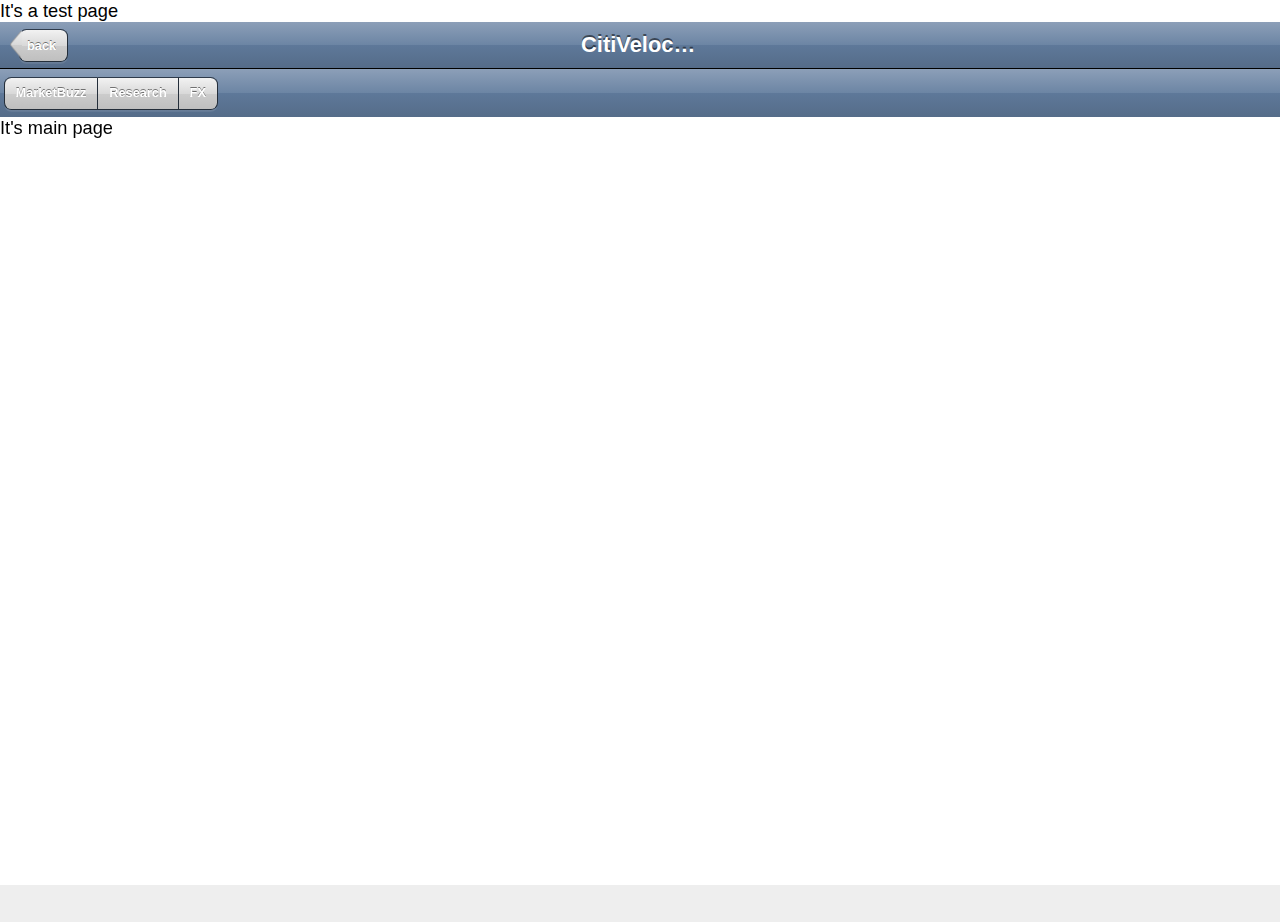
<file: index.html>
<!doctype html>
<html manifest='manifest.public/appcache'>
    <head>
        <meta charset='utf-8'/>
        <title>Mobile POC</title>
        <link rel='stylesheet' media='all' href=''/>
        <meta name='viewport' content='width=device-width, initial-scale=1'/>
        <link href="public/app/libs/sencha-touch-2-b2/resources/css/sencha-touch.css" rel="stylesheet" type="text/css" />
        <link href="public/app/libs/sencha-touch-2-b2/resources/css/android.css" rel="stylesheet" type="text/css" />
        <link href="public/app/libs/sencha-touch-2-b2/resources/css/apple.css" rel="stylesheet" type="text/css" />
        <script src="public/app/libs/sencha-touch-2-b2/sencha-touch-all.js"></script>

        <script src="cv/app.js"></script>
        <script src="cv/profile/phone.js"></script>
        <script src="cv/profile/tablet.js"></script>
        <script src="cv/model/main.js"></script>
        <script src="cv/controller/phone/main.js"></script>
        <script src="cv/controller/phone/page.js"></script>
        <script src="cv/controller/tablet/main.js"></script>
        <script src="cv/controller/tablet/page.js"></script>
        <script src="cv/view/portal.js"></script>
        <script src="cv/view/phone/main.js"></script>
        <script src="cv/view/phone/navigation.js"></script>
        <script src="cv/view/phone/page.js"></script>
        <script src="cv/view/tablet/main.js"></script>
        <script src="cv/view/tablet/navigation.js"></script>
        <script src="cv/view/tablet/page.js"></script>
        <script src="cv/view/tablet/marketBuzz.js"></script>
        <script src="cv/view/tablet/research.js"></script>
    </head>
    <body>
     <p>It's a test page</p>
    </body>
</html>
</file>
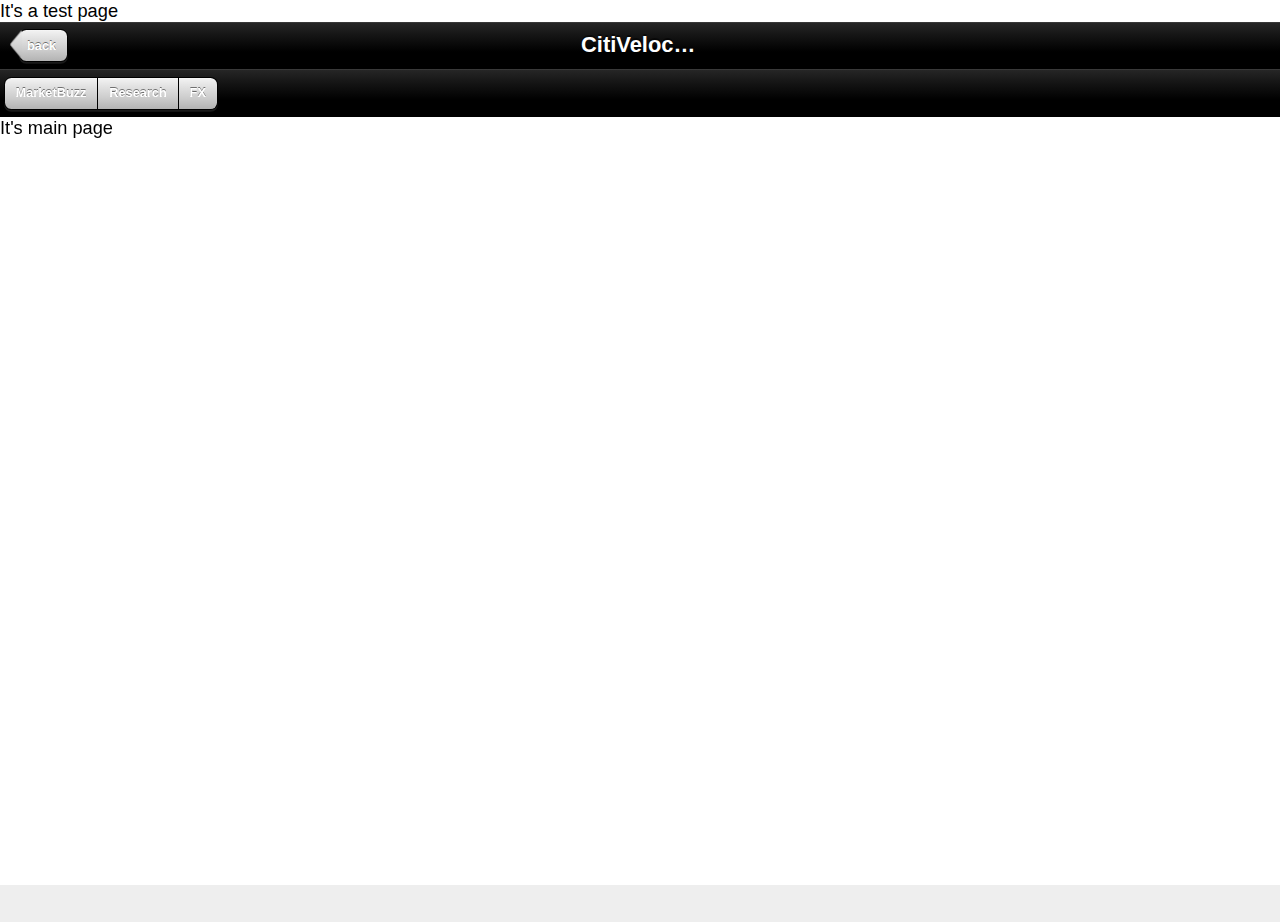
<file: test.html>
<!doctype html>
<html manifest='manifest.public/appcache'>
    <head>
        <meta charset='utf-8'/>
        <title>Mobile POC</title>
        <link rel='stylesheet' media='all' href=''/>
        <meta name='viewport' content='width=device-width, initial-scale=1'/>
        <!--
        <link href="public/app/libs/sencha-touch-2-b3/resources/css/sencha-touch.css" rel="stylesheet" type="text/css" />
        <link href="public/app/libs/sencha-touch-2-b3/resources/css/android.css" rel="stylesheet" type="text/css" />
        <link href="public/app/libs/sencha-touch-2-b3/resources/css/apple.css" rel="stylesheet" type="text/css" />-->
        <link href="public/app/css/default_test.css" rel="stylesheet" type="text/css" />
        <script src="public/app/libs/sencha-touch-2-b2/sencha-touch-all-debug.js"></script>

        <script src="cv/app.js"></script>
        <script src="cv/profile/phone.js"></script>
        <script src="cv/profile/tablet.js"></script>
        <script src="cv/model/main.js"></script>
        <script src="cv/controller/phone/main.js"></script>
        <script src="cv/controller/phone/page.js"></script>
        <script src="cv/controller/tablet/main.js"></script>
        <script src="cv/controller/tablet/page.js"></script>
        <script src="cv/view/portal.js"></script>
        <script src="cv/view/phone/main.js"></script>
        <script src="cv/view/phone/navigation.js"></script>
        <script src="cv/view/phone/page.js"></script>
        <script src="cv/view/tablet/main.js"></script>
        <script src="cv/view/tablet/navigation.js"></script>
        <script src="cv/view/tablet/page.js"></script>
        <script src="cv/view/tablet/marketBuzz.js"></script>
        <script src="cv/view/tablet/research.js"></script>
    </head>
    <body>
     <p>It's a test page</p>
    </body>
</html>
</file>
<file: public/app/libs/sencha-touch-2-b2/resources/css/sencha-touch.css>
body,div,dl,dt,dd,ul,ol,li,h1,h2,h3,h4,h5,h6,pre,code,form,fieldset,legend,input,textarea,p,blockquote,th,td{margin:0;padding:0}table{border-collapse:collapse;border-spacing:0}fieldset,img{border:0}address,caption,cite,code,dfn,em,strong,th,var{font-style:normal;font-weight:normal}li{list-style:none}caption,th{text-align:left}h1,h2,h3,h4,h5,h6{font-size:100%;font-weight:normal}q:before,q:after{content:""}abbr,acronym{border:0;font-variant:normal}sup{vertical-align:text-top}sub{vertical-align:text-bottom}input,textarea,select{font-family:inherit;font-size:inherit;font-weight:inherit}*:focus{outline:none}html,body{font-family:"Helvetica Neue",HelveticaNeue,"Helvetica-Neue",Helvetica,"BBAlpha Sans",sans-serif;font-weight:normal;position:relative;-webkit-text-size-adjust:none}body.x-desktop{overflow:hidden}*,*:after,*:before{-webkit-box-sizing:border-box;box-sizing:border-box;-webkit-tap-highlight-color:rgba(0,0,0,0);-webkit-user-select:none;-webkit-touch-callout:none;-webkit-user-drag:none}.x-ios.x-tablet .x-landscape *{-webkit-text-stroke:1px transparent}body{font-size:104%}body.x-ios{-webkit-backface-visibility:hidden}body.x-android.x-phone{font-size:116%}body.x-ios.x-phone{font-size:114%}body.x-desktop{font-size:114%}input,textarea{-webkit-user-select:text}.x-hidden-visibility{visibility:hidden !important}.x-hidden-display,.x-field-hidden{display:none !important}.x-hidden-offsets{position:absolute !important;left:-10000em;top:-10000em;visibility:hidden}.x-fullscreen{position:absolute !important}.x-desktop .x-body-stretcher{margin-bottom:0px}.x-mask{position:absolute;top:0;left:0;bottom:0;right:0;height:100%;z-index:10;display:-webkit-box;display:box;-webkit-box-align:center;box-align:center;-webkit-box-pack:center;box-pack:center;background:rgba(0,0,0,0.3) center center no-repeat}.x-mask.x-mask-gray{background-color:rgba(0,0,0,0.5)}.x-mask.x-mask-transparent{background-color:transparent}.x-mask .x-mask-inner{background:rgba(0,0,0,0.25);color:#fff;text-align:center;padding:.4em;font-size:.95em;font-weight:bold;-webkit-border-radius:0.5em;border-radius:0.5em}.x-mask .x-loading-spinner-outer{display:-webkit-box;display:box;-webkit-box-orient:vertical;box-orient:vertical;-webkit-box-align:center;box-align:center;-webkit-box-pack:center;box-pack:center;width:100%;min-width:8.5em;height:8.5em}.x-mask.x-indicator-hidden .x-loading-spinner-outer{display:none}.x-mask .x-mask-message{text-shadow:rgba(0,0,0,0.5) 0 -0.08em 0;-webkit-box-flex:0 !important;max-width:13em;min-width:8.5em}.x-draggable{z-index:1}.x-dragging{opacity:0.7}.x-panel-list{background-color:#bacfe8}.x-html{-webkit-user-select:auto;-webkit-touch-callout:inherit;line-height:1.5;color:#333;font-size:.8em;padding:1.2em}.x-html body{line-height:1.5;font-family:"Helvetica Neue",Arial,Helvetica,sans-serif;color:#333;font-size:75%}.x-html h1,.x-html h2,.x-html h3,.x-html h4,.x-html h5,.x-html h6{font-weight:normal;color:#222}.x-html h1 img,.x-html h2 img,.x-html h3 img,.x-html h4 img,.x-html h5 img,.x-html h6 img{margin:0}.x-html h1{font-size:3em;line-height:1;margin-bottom:0.50em}.x-html h2{font-size:2em;margin-bottom:0.75em}.x-html h3{font-size:1.5em;line-height:1;margin-bottom:1.00em}.x-html h4{font-size:1.2em;line-height:1.25;margin-bottom:1.25em}.x-html h5{font-size:1em;font-weight:bold;margin-bottom:1.50em}.x-html h6{font-size:1em;font-weight:bold}.x-html p{margin:0 0 1.5em}.x-html p .left{display:inline;float:left;margin:1.5em 1.5em 1.5em 0;padding:0}.x-html p .right{display:inline;float:right;margin:1.5em 0 1.5em 1.5em;padding:0}.x-html a{text-decoration:underline;color:#06c}.x-html a:visited{color:#004c99}.x-html a:focus{color:#09f}.x-html a:hover{color:#09f}.x-html a:active{color:#bf00ff}.x-html blockquote{margin:1.5em;color:#666;font-style:italic}.x-html strong,.x-html dfn{font-weight:bold}.x-html em,.x-html dfn{font-style:italic}.x-html sup,.x-html sub{line-height:0}.x-html abbr,.x-html acronym{border-bottom:1px dotted #666666}.x-html address{margin:0 0 1.5em;font-style:italic}.x-html del{color:#666}.x-html pre{margin:1.5em 0;white-space:pre}.x-html pre,.x-html code,.x-html tt{font:1em "andale mono","lucida console",monospace;line-height:1.5}.x-html li ul,.x-html li ol{margin:0}.x-html ul,.x-html ol{margin:0 1.5em 1.5em 0;padding-left:1.5em}.x-html ul{list-style-type:disc}.x-html ol{list-style-type:decimal}.x-html dl{margin:0 0 1.5em 0}.x-html dl dt{font-weight:bold}.x-html dd{margin-left:1.5em}.x-html table{margin-bottom:1.4em;width:100%}.x-html th{font-weight:bold}.x-html thead th{background:#c3d9ff}.x-html th,.x-html td,.x-html caption{padding:4px 10px 4px 5px}.x-html table.striped tr:nth-child(even) td,.x-html table tr.even td{background:#e5ecf9}.x-html tfoot{font-style:italic}.x-html caption{background:#eee}.x-html .quiet{color:#666}.x-html .loud{color:#111}.x-html ul li{list-style-type:circle}.x-html ol li{list-style-type:decimal}.x-video{background-color:#000}.x-sortable .x-dragging{opacity:1;z-index:5}.x-fullscreen{background:#eee}.x-map{background-color:#edeae2}.x-map *{-webkit-box-sizing:content-box;box-sizing:content-box}.x-mask-map{background:transparent !important}.x-img{background-repeat:no-repeat}.x-video{height:100%;width:100%}.x-video>*{height:100%;width:100%;position:absolute}.x-video-ghost{-webkit-background-size:100% auto;background:#000 url() center center no-repeat}audio{width:100%}.x-panel,.x-msgbox,.x-panel-body{position:relative}.x-panel.x-floating,.x-msgbox.x-floating,.x-form.x-floating{padding:6px;-webkit-border-radius:0.3em;border-radius:0.3em;-webkit-box-shadow:rgba(0,0,0,0.8) 0 0.2em 0.6em;background-color:#000;background-image:none}.x-panel.x-floating.x-floating-light,.x-msgbox.x-floating.x-floating-light,.x-form.x-floating.x-floating-light{background-color:#354f6e;background-image:none}.x-panel.x-floating>.x-panel-inner,.x-panel.x-floating .x-scroll-view,.x-panel.x-floating .x-body,.x-msgbox.x-floating>.x-panel-inner,.x-msgbox.x-floating .x-scroll-view,.x-msgbox.x-floating .x-body,.x-form.x-floating>.x-panel-inner,.x-form.x-floating .x-scroll-view,.x-form.x-floating .x-body{background-color:#fff;-webkit-border-radius:0.3em;border-radius:0.3em}.x-anchor{width:1.631em;height:0.7em;position:absolute;left:0;top:0;z-index:1;-webkit-mask:0 0 url('[data-uri]') no-repeat;-webkit-mask-size:1.631em 0.7em;overflow:hidden;background-color:#000;-webkit-transform-origin:0% 0%}.x-anchor.x-anchor-top{margin-left:-0.816em;margin-top:-0.7em}.x-anchor.x-anchor-bottom{-webkit-transform:rotate(180deg);margin-left:0.816em;margin-top:0.6em}.x-anchor.x-anchor-left{-webkit-transform:rotate(270deg);margin-left:-0.7em;margin-top:-0.1em}.x-anchor.x-anchor-right{-webkit-transform:rotate(90deg);margin-left:0.7em;margin-top:0}.x-floating.x-panel-light:after{background-color:#354f6e}.x-button{-webkit-background-clip:padding;background-clip:padding-box;-webkit-border-radius:0.4em;border-radius:0.4em;display:-webkit-box;display:box;-webkit-box-align:center;box-align:center;min-height:1.8em !important;padding:.3em .6em;position:relative;overflow:hidden;-webkit-user-select:none}.x-button,.x-toolbar .x-button{border:0.1em solid #999;border-top-color:#a6a6a6;color:#000;text-shadow:rgba(255,255,255,0.25) 0 0.08em 0;-webkit-box-shadow:rgba(255,255,255,0.1) 0 0.1em 0}.x-button.x-button-back:before,.x-button.x-button-forward:before,.x-toolbar .x-button.x-button-back:before,.x-toolbar .x-button.x-button-forward:before{background:#999}.x-button,.x-button.x-button-back:after,.x-button.x-button-forward:after,.x-toolbar .x-button,.x-toolbar .x-button.x-button-back:after,.x-toolbar .x-button.x-button-forward:after{background-color:#ccc;background-image:-webkit-gradient(linear, 50% 0%, 50% 100%, color-stop(0%, #ffffff), color-stop(2%, #dedede), color-stop(100%, #bababa));background-image:-webkit-linear-gradient(#ffffff,#dedede 2%,#bababa);background-image:linear-gradient(#ffffff,#dedede 2%,#bababa)}.x-button .x-button-icon.x-icon-mask,.x-toolbar .x-button .x-button-icon.x-icon-mask{background-color:#000;background-image:-webkit-gradient(linear, 50% 0%, 50% 100%, color-stop(0%, #4d4d4d), color-stop(2%, #121212), color-stop(100%, #000000));background-image:-webkit-linear-gradient(#4d4d4d,#121212 2%,#000000);background-image:linear-gradient(#4d4d4d,#121212 2%,#000000)}.x-button.x-button-pressed,.x-button.x-button-active,.x-toolbar .x-button.x-button-pressed,.x-toolbar .x-button.x-button-active{-webkit-box-shadow:inset #aaa1a1 0 0 0.1em,rgba(255,255,255,0.1) 0 0.1em 0}.x-button.x-button-pressed,.x-button.x-button-pressed:after,.x-button.x-button-active,.x-button.x-button-active:after,.x-toolbar .x-button.x-button-pressed,.x-toolbar .x-button.x-button-pressed:after,.x-toolbar .x-button.x-button-active,.x-toolbar .x-button.x-button-active:after{background-color:#bababa;background-image:-webkit-gradient(linear, 50% 0%, 50% 100%, color-stop(0%, #a1a1a1), color-stop(10%, #adadad), color-stop(65%, #bababa), color-stop(100%, #bbbbbb));background-image:-webkit-linear-gradient(#a1a1a1,#adadad 10%,#bababa 65%,#bbbbbb);background-image:linear-gradient(#a1a1a1,#adadad 10%,#bababa 65%,#bbbbbb)}.x-button .x-button-icon{width:2.1em;height:2.1em;background-repeat:no-repeat;background-position:center;display:block}.x-button .x-button-icon.x-icon-mask{width:1.3em;height:1.3em;-webkit-mask-size:1.3em}.x-button.x-item-disabled .x-button-label,.x-button.x-item-disabled .x-hasbadge .x-badge,.x-hasbadge .x-button.x-item-disabled .x-badge,.x-button.x-item-disabled .x-button-icon{opacity:.5}.x-button-round,.x-button.x-button-action-round,.x-button.x-button-confirm-round,.x-button.x-button-decline-round{-webkit-border-radius:0.9em;border-radius:0.9em;padding:0.1em 0.9em}.x-iconalign-left,.x-icon-align-right{-webkit-box-orient:horizontal;box-orient:horizontal}.x-iconalign-top,.x-iconalign-bottom{-webkit-box-orient:vertical;box-orient:vertical}.x-iconalign-bottom,.x-iconalign-right{-webkit-box-direction:reverse;box-direction:reverse}.x-iconalign-center{-webkit-box-pack:center;box-pack:center}.x-iconalign-left .x-button-label,.x-iconalign-left .x-hasbadge .x-badge,.x-hasbadge .x-iconalign-left .x-badge{margin-left:0.3em}.x-iconalign-right .x-button-label,.x-iconalign-right .x-hasbadge .x-badge,.x-hasbadge .x-iconalign-right .x-badge{margin-right:0.3em}.x-iconalign-top .x-button-label,.x-iconalign-top .x-hasbadge .x-badge,.x-hasbadge .x-iconalign-top .x-badge{margin-top:0.3em}.x-iconalign-bottom .x-button-label,.x-iconalign-bottom .x-hasbadge .x-badge,.x-hasbadge .x-iconalign-bottom .x-badge{margin-bottom:0.3em}.x-button-label,.x-hasbadge .x-badge{-webkit-box-flex:1;box-flex:1;-webkit-box-align:center;box-align:center;white-space:nowrap;text-overflow:ellipsis;text-align:center;font-weight:bold;line-height:1.2em;display:block;overflow:hidden}.x-toolbar .x-button{margin:0 .2em;padding:.3em .6em}.x-toolbar .x-button .x-button-label,.x-toolbar .x-button .x-hasbadge .x-badge,.x-hasbadge .x-toolbar .x-button .x-badge{font-size:.7em}.x-button-small,.x-button.x-button-action-small,.x-button.x-button-confirm-small,.x-button.x-button-decline-small,.x-toolbar .x-button-small,.x-toolbar .x-button.x-button-action-small,.x-toolbar .x-button.x-button-confirm-small,.x-toolbar .x-button.x-button-decline-small{-webkit-border-radius:0.3em;border-radius:0.3em;padding:.2em .4em;min-height:0}.x-button-small .x-button-label,.x-button.x-button-action-small .x-button-label,.x-button.x-button-confirm-small .x-button-label,.x-button.x-button-decline-small .x-button-label,.x-button-small .x-hasbadge .x-badge,.x-hasbadge .x-button-small .x-badge,.x-button.x-button-action-small .x-hasbadge .x-badge,.x-hasbadge .x-button.x-button-action-small .x-badge,.x-button.x-button-confirm-small .x-hasbadge .x-badge,.x-hasbadge .x-button.x-button-confirm-small .x-badge,.x-button.x-button-decline-small .x-hasbadge .x-badge,.x-hasbadge .x-button.x-button-decline-small .x-badge,.x-toolbar .x-button-small .x-button-label,.x-toolbar .x-button.x-button-action-small .x-button-label,.x-toolbar .x-button.x-button-confirm-small .x-button-label,.x-toolbar .x-button.x-button-decline-small .x-button-label,.x-toolbar .x-button-small .x-hasbadge .x-badge,.x-hasbadge .x-toolbar .x-button-small .x-badge,.x-toolbar .x-button.x-button-action-small .x-hasbadge .x-badge,.x-hasbadge .x-toolbar .x-button.x-button-action-small .x-badge,.x-toolbar .x-button.x-button-confirm-small .x-hasbadge .x-badge,.x-hasbadge .x-toolbar .x-button.x-button-confirm-small .x-badge,.x-toolbar .x-button.x-button-decline-small .x-hasbadge .x-badge,.x-hasbadge .x-toolbar .x-button.x-button-decline-small .x-badge{font-size:.6em}.x-button-small .x-button-icon,.x-button.x-button-action-small .x-button-icon,.x-button.x-button-confirm-small .x-button-icon,.x-button.x-button-decline-small .x-button-icon,.x-toolbar .x-button-small .x-button-icon,.x-toolbar .x-button.x-button-action-small .x-button-icon,.x-toolbar .x-button.x-button-confirm-small .x-button-icon,.x-toolbar .x-button.x-button-decline-small .x-button-icon{width:.75em;height:.75em}.x-button-forward,.x-button-back{position:relative;overflow:visible;height:1.8em;z-index:1}.x-button-forward:before,.x-button-forward:after,.x-button-back:before,.x-button-back:after{content:"";position:absolute;width:0.773em;height:1.8em;top:-0.1em;left:auto;z-index:2;-webkit-mask:0.145em 0 url('[data-uri]') no-repeat;-webkit-mask-size:0.773em 1.8em;overflow:hidden}.x-button-back,.x-toolbar .x-button-back{margin-left:0.828em;padding-left:.4em}.x-button-back:before,.x-toolbar .x-button-back:before{left:-0.693em}.x-button-back:after,.x-toolbar .x-button-back:after{left:-0.628em}.x-button-forward,.x-toolbar .x-button-forward{margin-right:0.828em;padding-right:.4em}.x-button-forward:before,.x-button-forward:after,.x-toolbar .x-button-forward:before,.x-toolbar .x-button-forward:after{-webkit-mask:-0.145em 0 url('[data-uri]') no-repeat}.x-button-forward:before,.x-toolbar .x-button-forward:before{right:-0.693em}.x-button-forward:after,.x-toolbar .x-button-forward:after{right:-0.628em}.x-button.x-button-plain,.x-toolbar .x-button.x-button-plain{background:none;border:0 none;-webkit-box-shadow:none;box-shadow:none;-webkit-border-radius:none;border-radius:none;min-height:0;text-shadow:none;line-height:auto;height:auto;padding:0.5em}.x-button.x-button-plain>*,.x-toolbar .x-button.x-button-plain>*{overflow:visible}.x-button.x-button-plain .x-button-icon,.x-toolbar .x-button.x-button-plain .x-button-icon{-webkit-mask-size:1.4em;width:1.4em;height:1.4em}.x-button.x-button-plain.x-button-pressed,.x-toolbar .x-button.x-button-plain.x-button-pressed{background:none;-webkit-box-shadow:none;background-image:-webkit-gradient(radial, 50% 50%, 0, 50% 50%, 24, color-stop(0%, rgba(119,178,248,0.7)), color-stop(100%, rgba(119,178,248,0)));background-image:-webkit-radial-gradient(rgba(119,178,248,0.7),rgba(119,178,248,0) 24px);background-image:radial-gradient(rgba(119,178,248,0.7),rgba(119,178,248,0) 24px)}.x-button.x-button-plain.x-button-pressed .x-button-icon.x-button-mask,.x-toolbar .x-button.x-button-plain.x-button-pressed .x-button-icon.x-button-mask{background-color:#fff;background-image:-webkit-gradient(linear, 50% 0%, 50% 100%, color-stop(0%, #e6e6e6), color-stop(10%, #f2f2f2), color-stop(65%, #ffffff), color-stop(100%, #ffffff));background-image:-webkit-linear-gradient(#e6e6e6,#f2f2f2 10%,#ffffff 65%,#ffffff);background-image:linear-gradient(#e6e6e6,#f2f2f2 10%,#ffffff 65%,#ffffff)}.x-segmentedbutton .x-button{margin:0;-webkit-border-radius:0;border-radius:0}.x-segmentedbutton .x-button.x-first{-webkit-border-top-left-radius:0.4em;border-top-left-radius:0.4em;-webkit-border-bottom-left-radius:0.4em;border-bottom-left-radius:0.4em}.x-segmentedbutton .x-button.x-last{-webkit-border-top-right-radius:0.4em;border-top-right-radius:0.4em;-webkit-border-bottom-right-radius:0.4em;border-bottom-right-radius:0.4em}.x-segmentedbutton .x-button:not(:first-child){border-left:0}.x-hasbadge{overflow:visible}.x-hasbadge .x-badge{-webkit-border-radius:1em;border-radius:1em;-webkit-background-clip:padding;background-clip:padding-box;padding:.15em .25em;z-index:2;text-shadow:rgba(0,0,0,0.5) 0 -0.08em 0;-webkit-box-shadow:#000 0 .1em .2em;overflow:hidden;color:#fff;border:2px solid #fff;position:absolute;width:auto;min-width:2em;height:2em;line-height:1.2em;font-size:.6em;top:-0.15em;right:0px;max-width:100%;background-color:#900;background-image:-webkit-gradient(linear, 50% 0%, 50% 100%, color-stop(0%, #e60000), color-stop(50%, #b30000), color-stop(51%, #990000), color-stop(100%, #800000));background-image:-webkit-linear-gradient(#e60000,#b30000 50%,#990000 51%,#800000);background-image:linear-gradient(#e60000,#b30000 50%,#990000 51%,#800000);display:inline-block}.x-tab .x-button-icon.action,.x-button .x-button-icon.x-icon-mask.action{-webkit-mask-image:url('[data-uri]')}.x-tab .x-button-icon.add,.x-button .x-button-icon.x-icon-mask.add{-webkit-mask-image:url('[data-uri]')}.x-tab .x-button-icon.arrow_down,.x-button .x-button-icon.x-icon-mask.arrow_down{-webkit-mask-image:url('[data-uri]')}.x-tab .x-button-icon.arrow_left,.x-button .x-button-icon.x-icon-mask.arrow_left{-webkit-mask-image:url('[data-uri]')}.x-tab .x-button-icon.arrow_right,.x-button .x-button-icon.x-icon-mask.arrow_right{-webkit-mask-image:url('[data-uri]')}.x-tab .x-button-icon.arrow_up,.x-button .x-button-icon.x-icon-mask.arrow_up{-webkit-mask-image:url('[data-uri]')}.x-tab .x-button-icon.compose,.x-button .x-button-icon.x-icon-mask.compose{-webkit-mask-image:url('[data-uri]')}.x-tab .x-button-icon.delete,.x-button .x-button-icon.x-icon-mask.delete{-webkit-mask-image:url('[data-uri]')}.x-tab .x-button-icon.organize,.x-button .x-button-icon.x-icon-mask.organize{-webkit-mask-image:url('[data-uri]')}.x-tab .x-button-icon.refresh,.x-button .x-button-icon.x-icon-mask.refresh{-webkit-mask-image:url('[data-uri]')}.x-tab .x-button-icon.reply,.x-button .x-button-icon.x-icon-mask.reply{-webkit-mask-image:url('[data-uri]')}.x-tab .x-button-icon.search,.x-button .x-button-icon.x-icon-mask.search{-webkit-mask-image:url('[data-uri]')}.x-tab .x-button-icon.settings,.x-button .x-button-icon.x-icon-mask.settings{-webkit-mask-image:url('[data-uri]')}.x-tab .x-button-icon.star,.x-button .x-button-icon.x-icon-mask.star{-webkit-mask-image:url('[data-uri]')}.x-tab .x-button-icon.trash,.x-button .x-button-icon.x-icon-mask.trash{-webkit-mask-image:url('[data-uri]')}.x-tab .x-button-icon.maps,.x-button .x-button-icon.x-icon-mask.maps{-webkit-mask-image:url('[data-uri]')}.x-tab .x-button-icon.locate,.x-button .x-button-icon.x-icon-mask.locate{-webkit-mask-image:url('[data-uri]')}.x-tab .x-button-icon.home,.x-button .x-button-icon.x-icon-mask.home{-webkit-mask-image:url('[data-uri]')}.x-button.x-button-action,.x-toolbar .x-button.x-button-action,.x-button.x-button-action-round,.x-toolbar .x-button.x-button-action-round,.x-button.x-button-action-small,.x-toolbar .x-button.x-button-action-small{border:0.1em solid #010509;border-top-color:#021022;color:#fff;text-shadow:rgba(0,0,0,0.5) 0 -0.08em 0;-webkit-box-shadow:rgba(255,255,255,0.1) 0 0.1em 0}.x-button.x-button-action.x-button-back:before,.x-button.x-button-action.x-button-forward:before,.x-toolbar .x-button.x-button-action.x-button-back:before,.x-toolbar .x-button.x-button-action.x-button-forward:before,.x-button.x-button-action-round.x-button-back:before,.x-button.x-button-action-round.x-button-forward:before,.x-toolbar .x-button.x-button-action-round.x-button-back:before,.x-toolbar .x-button.x-button-action-round.x-button-forward:before,.x-button.x-button-action-small.x-button-back:before,.x-button.x-button-action-small.x-button-forward:before,.x-toolbar .x-button.x-button-action-small.x-button-back:before,.x-toolbar .x-button.x-button-action-small.x-button-forward:before{background:#010509}.x-button.x-button-action,.x-button.x-button-action.x-button-back:after,.x-button.x-button-action.x-button-forward:after,.x-toolbar .x-button.x-button-action,.x-toolbar .x-button.x-button-action.x-button-back:after,.x-toolbar .x-button.x-button-action.x-button-forward:after,.x-button.x-button-action-round,.x-button.x-button-action-round.x-button-back:after,.x-button.x-button-action-round.x-button-forward:after,.x-toolbar .x-button.x-button-action-round,.x-toolbar .x-button.x-button-action-round.x-button-back:after,.x-toolbar .x-button.x-button-action-round.x-button-forward:after,.x-button.x-button-action-small,.x-button.x-button-action-small.x-button-back:after,.x-button.x-button-action-small.x-button-forward:after,.x-toolbar .x-button.x-button-action-small,.x-toolbar .x-button.x-button-action-small.x-button-back:after,.x-toolbar .x-button.x-button-action-small.x-button-forward:after{background-color:#06346a;background-image:-webkit-gradient(linear, 50% 0%, 50% 100%, color-stop(0%, #167bf3), color-stop(2%, #07448c), color-stop(100%, #042348));background-image:-webkit-linear-gradient(#167bf3,#07448c 2%,#042348);background-image:linear-gradient(#167bf3,#07448c 2%,#042348)}.x-button.x-button-action .x-button-icon.x-icon-mask,.x-toolbar .x-button.x-button-action .x-button-icon.x-icon-mask,.x-button.x-button-action-round .x-button-icon.x-icon-mask,.x-toolbar .x-button.x-button-action-round .x-button-icon.x-icon-mask,.x-button.x-button-action-small .x-button-icon.x-icon-mask,.x-toolbar .x-button.x-button-action-small .x-button-icon.x-icon-mask{background-color:#fff;background-image:-webkit-gradient(linear, 50% 0%, 50% 100%, color-stop(0%, #ffffff), color-stop(2%, #ffffff), color-stop(100%, #ddecfd));background-image:-webkit-linear-gradient(#ffffff,#ffffff 2%,#ddecfd);background-image:linear-gradient(#ffffff,#ffffff 2%,#ddecfd)}.x-button.x-button-action.x-button-pressed,.x-button.x-button-action.x-button-active,.x-toolbar .x-button.x-button-action.x-button-pressed,.x-toolbar .x-button.x-button-action.x-button-active,.x-button.x-button-action-round.x-button-pressed,.x-button.x-button-action-round.x-button-active,.x-toolbar .x-button.x-button-action-round.x-button-pressed,.x-toolbar .x-button.x-button-action-round.x-button-active,.x-button.x-button-action-small.x-button-pressed,.x-button.x-button-action-small.x-button-active,.x-toolbar .x-button.x-button-action-small.x-button-pressed,.x-toolbar .x-button.x-button-action-small.x-button-active{-webkit-box-shadow:inset #011023 0 0 0.1em,rgba(255,255,255,0.1) 0 0.1em 0}.x-button.x-button-action.x-button-pressed,.x-button.x-button-action.x-button-pressed:after,.x-button.x-button-action.x-button-active,.x-button.x-button-action.x-button-active:after,.x-toolbar .x-button.x-button-action.x-button-pressed,.x-toolbar .x-button.x-button-action.x-button-pressed:after,.x-toolbar .x-button.x-button-action.x-button-active,.x-toolbar .x-button.x-button-action.x-button-active:after,.x-button.x-button-action-round.x-button-pressed,.x-button.x-button-action-round.x-button-pressed:after,.x-button.x-button-action-round.x-button-active,.x-button.x-button-action-round.x-button-active:after,.x-toolbar .x-button.x-button-action-round.x-button-pressed,.x-toolbar .x-button.x-button-action-round.x-button-pressed:after,.x-toolbar .x-button.x-button-action-round.x-button-active,.x-toolbar .x-button.x-button-action-round.x-button-active:after,.x-button.x-button-action-small.x-button-pressed,.x-button.x-button-action-small.x-button-pressed:after,.x-button.x-button-action-small.x-button-active,.x-button.x-button-action-small.x-button-active:after,.x-toolbar .x-button.x-button-action-small.x-button-pressed,.x-toolbar .x-button.x-button-action-small.x-button-pressed:after,.x-toolbar .x-button.x-button-action-small.x-button-active,.x-toolbar .x-button.x-button-action-small.x-button-active:after{background-color:#042348;background-image:-webkit-gradient(linear, 50% 0%, 50% 100%, color-stop(0%, #010c18), color-stop(10%, #031730), color-stop(65%, #042348), color-stop(100%, #04244b));background-image:-webkit-linear-gradient(#010c18,#031730 10%,#042348 65%,#04244b);background-image:linear-gradient(#010c18,#031730 10%,#042348 65%,#04244b)}.x-button.x-button-confirm,.x-toolbar .x-button.x-button-confirm,.x-button.x-button-confirm-round,.x-toolbar .x-button.x-button-confirm-round,.x-button.x-button-confirm-small,.x-toolbar .x-button.x-button-confirm-small{border:0.1em solid #263501;border-top-color:#374e02;color:#fff;text-shadow:rgba(0,0,0,0.5) 0 -0.08em 0;-webkit-box-shadow:rgba(255,255,255,0.1) 0 0.1em 0}.x-button.x-button-confirm.x-button-back:before,.x-button.x-button-confirm.x-button-forward:before,.x-toolbar .x-button.x-button-confirm.x-button-back:before,.x-toolbar .x-button.x-button-confirm.x-button-forward:before,.x-button.x-button-confirm-round.x-button-back:before,.x-button.x-button-confirm-round.x-button-forward:before,.x-toolbar .x-button.x-button-confirm-round.x-button-back:before,.x-toolbar .x-button.x-button-confirm-round.x-button-forward:before,.x-button.x-button-confirm-small.x-button-back:before,.x-button.x-button-confirm-small.x-button-forward:before,.x-toolbar .x-button.x-button-confirm-small.x-button-back:before,.x-toolbar .x-button.x-button-confirm-small.x-button-forward:before{background:#263501}.x-button.x-button-confirm,.x-button.x-button-confirm.x-button-back:after,.x-button.x-button-confirm.x-button-forward:after,.x-toolbar .x-button.x-button-confirm,.x-toolbar .x-button.x-button-confirm.x-button-back:after,.x-toolbar .x-button.x-button-confirm.x-button-forward:after,.x-button.x-button-confirm-round,.x-button.x-button-confirm-round.x-button-back:after,.x-button.x-button-confirm-round.x-button-forward:after,.x-toolbar .x-button.x-button-confirm-round,.x-toolbar .x-button.x-button-confirm-round.x-button-back:after,.x-toolbar .x-button.x-button-confirm-round.x-button-forward:after,.x-button.x-button-confirm-small,.x-button.x-button-confirm-small.x-button-back:after,.x-button.x-button-confirm-small.x-button-forward:after,.x-toolbar .x-button.x-button-confirm-small,.x-toolbar .x-button.x-button-confirm-small.x-button-back:after,.x-toolbar .x-button.x-button-confirm-small.x-button-forward:after{background-color:#6c9804;background-image:-webkit-gradient(linear, 50% 0%, 50% 100%, color-stop(0%, #c2fa3b), color-stop(2%, #85bb05), color-stop(100%, #547503));background-image:-webkit-linear-gradient(#c2fa3b,#85bb05 2%,#547503);background-image:linear-gradient(#c2fa3b,#85bb05 2%,#547503)}.x-button.x-button-confirm .x-button-icon.x-icon-mask,.x-toolbar .x-button.x-button-confirm .x-button-icon.x-icon-mask,.x-button.x-button-confirm-round .x-button-icon.x-icon-mask,.x-toolbar .x-button.x-button-confirm-round .x-button-icon.x-icon-mask,.x-button.x-button-confirm-small .x-button-icon.x-icon-mask,.x-toolbar .x-button.x-button-confirm-small .x-button-icon.x-icon-mask{background-color:#fff;background-image:-webkit-gradient(linear, 50% 0%, 50% 100%, color-stop(0%, #ffffff), color-stop(2%, #ffffff), color-stop(100%, #f4fedc));background-image:-webkit-linear-gradient(#ffffff,#ffffff 2%,#f4fedc);background-image:linear-gradient(#ffffff,#ffffff 2%,#f4fedc)}.x-button.x-button-confirm.x-button-pressed,.x-button.x-button-confirm.x-button-active,.x-toolbar .x-button.x-button-confirm.x-button-pressed,.x-toolbar .x-button.x-button-confirm.x-button-active,.x-button.x-button-confirm-round.x-button-pressed,.x-button.x-button-confirm-round.x-button-active,.x-toolbar .x-button.x-button-confirm-round.x-button-pressed,.x-toolbar .x-button.x-button-confirm-round.x-button-active,.x-button.x-button-confirm-small.x-button-pressed,.x-button.x-button-confirm-small.x-button-active,.x-toolbar .x-button.x-button-confirm-small.x-button-pressed,.x-toolbar .x-button.x-button-confirm-small.x-button-active{-webkit-box-shadow:inset #384f00 0 0 0.1em,rgba(255,255,255,0.1) 0 0.1em 0}.x-button.x-button-confirm.x-button-pressed,.x-button.x-button-confirm.x-button-pressed:after,.x-button.x-button-confirm.x-button-active,.x-button.x-button-confirm.x-button-active:after,.x-toolbar .x-button.x-button-confirm.x-button-pressed,.x-toolbar .x-button.x-button-confirm.x-button-pressed:after,.x-toolbar .x-button.x-button-confirm.x-button-active,.x-toolbar .x-button.x-button-confirm.x-button-active:after,.x-button.x-button-confirm-round.x-button-pressed,.x-button.x-button-confirm-round.x-button-pressed:after,.x-button.x-button-confirm-round.x-button-active,.x-button.x-button-confirm-round.x-button-active:after,.x-toolbar .x-button.x-button-confirm-round.x-button-pressed,.x-toolbar .x-button.x-button-confirm-round.x-button-pressed:after,.x-toolbar .x-button.x-button-confirm-round.x-button-active,.x-toolbar .x-button.x-button-confirm-round.x-button-active:after,.x-button.x-button-confirm-small.x-button-pressed,.x-button.x-button-confirm-small.x-button-pressed:after,.x-button.x-button-confirm-small.x-button-active,.x-button.x-button-confirm-small.x-button-active:after,.x-toolbar .x-button.x-button-confirm-small.x-button-pressed,.x-toolbar .x-button.x-button-confirm-small.x-button-pressed:after,.x-toolbar .x-button.x-button-confirm-small.x-button-active,.x-toolbar .x-button.x-button-confirm-small.x-button-active:after{background-color:#547503;background-image:-webkit-gradient(linear, 50% 0%, 50% 100%, color-stop(0%, #304402), color-stop(10%, #425c02), color-stop(65%, #547503), color-stop(100%, #557803));background-image:-webkit-linear-gradient(#304402,#425c02 10%,#547503 65%,#557803);background-image:linear-gradient(#304402,#425c02 10%,#547503 65%,#557803)}.x-button.x-button-decline,.x-toolbar .x-button.x-button-decline,.x-button.x-button-decline-round,.x-toolbar .x-button.x-button-decline-round,.x-button.x-button-decline-small,.x-toolbar .x-button.x-button-decline-small{border:0.1em solid #630303;border-top-color:#7c0303;color:#fff;text-shadow:rgba(0,0,0,0.5) 0 -0.08em 0;-webkit-box-shadow:rgba(255,255,255,0.1) 0 0.1em 0}.x-button.x-button-decline.x-button-back:before,.x-button.x-button-decline.x-button-forward:before,.x-toolbar .x-button.x-button-decline.x-button-back:before,.x-toolbar .x-button.x-button-decline.x-button-forward:before,.x-button.x-button-decline-round.x-button-back:before,.x-button.x-button-decline-round.x-button-forward:before,.x-toolbar .x-button.x-button-decline-round.x-button-back:before,.x-toolbar .x-button.x-button-decline-round.x-button-forward:before,.x-button.x-button-decline-small.x-button-back:before,.x-button.x-button-decline-small.x-button-forward:before,.x-toolbar .x-button.x-button-decline-small.x-button-back:before,.x-toolbar .x-button.x-button-decline-small.x-button-forward:before{background:#630303}.x-button.x-button-decline,.x-button.x-button-decline.x-button-back:after,.x-button.x-button-decline.x-button-forward:after,.x-toolbar .x-button.x-button-decline,.x-toolbar .x-button.x-button-decline.x-button-back:after,.x-toolbar .x-button.x-button-decline.x-button-forward:after,.x-button.x-button-decline-round,.x-button.x-button-decline-round.x-button-back:after,.x-button.x-button-decline-round.x-button-forward:after,.x-toolbar .x-button.x-button-decline-round,.x-toolbar .x-button.x-button-decline-round.x-button-back:after,.x-toolbar .x-button.x-button-decline-round.x-button-forward:after,.x-button.x-button-decline-small,.x-button.x-button-decline-small.x-button-back:after,.x-button.x-button-decline-small.x-button-forward:after,.x-toolbar .x-button.x-button-decline-small,.x-toolbar .x-button.x-button-decline-small.x-button-back:after,.x-toolbar .x-button.x-button-decline-small.x-button-forward:after{background-color:#c70505;background-image:-webkit-gradient(linear, 50% 0%, 50% 100%, color-stop(0%, #fb6a6a), color-stop(2%, #ea0606), color-stop(100%, #a40404));background-image:-webkit-linear-gradient(#fb6a6a,#ea0606 2%,#a40404);background-image:linear-gradient(#fb6a6a,#ea0606 2%,#a40404)}.x-button.x-button-decline .x-button-icon.x-icon-mask,.x-toolbar .x-button.x-button-decline .x-button-icon.x-icon-mask,.x-button.x-button-decline-round .x-button-icon.x-icon-mask,.x-toolbar .x-button.x-button-decline-round .x-button-icon.x-icon-mask,.x-button.x-button-decline-small .x-button-icon.x-icon-mask,.x-toolbar .x-button.x-button-decline-small .x-button-icon.x-icon-mask{background-color:#fff;background-image:-webkit-gradient(linear, 50% 0%, 50% 100%, color-stop(0%, #ffffff), color-stop(2%, #ffffff), color-stop(100%, #fedcdc));background-image:-webkit-linear-gradient(#ffffff,#ffffff 2%,#fedcdc);background-image:linear-gradient(#ffffff,#ffffff 2%,#fedcdc)}.x-button.x-button-decline.x-button-pressed,.x-button.x-button-decline.x-button-active,.x-toolbar .x-button.x-button-decline.x-button-pressed,.x-toolbar .x-button.x-button-decline.x-button-active,.x-button.x-button-decline-round.x-button-pressed,.x-button.x-button-decline-round.x-button-active,.x-toolbar .x-button.x-button-decline-round.x-button-pressed,.x-toolbar .x-button.x-button-decline-round.x-button-active,.x-button.x-button-decline-small.x-button-pressed,.x-button.x-button-decline-small.x-button-active,.x-toolbar .x-button.x-button-decline-small.x-button-pressed,.x-toolbar .x-button.x-button-decline-small.x-button-active{-webkit-box-shadow:inset maroon 0 0 0.1em,rgba(255,255,255,0.1) 0 0.1em 0}.x-button.x-button-decline.x-button-pressed,.x-button.x-button-decline.x-button-pressed:after,.x-button.x-button-decline.x-button-active,.x-button.x-button-decline.x-button-active:after,.x-toolbar .x-button.x-button-decline.x-button-pressed,.x-toolbar .x-button.x-button-decline.x-button-pressed:after,.x-toolbar .x-button.x-button-decline.x-button-active,.x-toolbar .x-button.x-button-decline.x-button-active:after,.x-button.x-button-decline-round.x-button-pressed,.x-button.x-button-decline-round.x-button-pressed:after,.x-button.x-button-decline-round.x-button-active,.x-button.x-button-decline-round.x-button-active:after,.x-toolbar .x-button.x-button-decline-round.x-button-pressed,.x-toolbar .x-button.x-button-decline-round.x-button-pressed:after,.x-toolbar .x-button.x-button-decline-round.x-button-active,.x-toolbar .x-button.x-button-decline-round.x-button-active:after,.x-button.x-button-decline-small.x-button-pressed,.x-button.x-button-decline-small.x-button-pressed:after,.x-button.x-button-decline-small.x-button-active,.x-button.x-button-decline-small.x-button-active:after,.x-toolbar .x-button.x-button-decline-small.x-button-pressed,.x-toolbar .x-button.x-button-decline-small.x-button-pressed:after,.x-toolbar .x-button.x-button-decline-small.x-button-active,.x-toolbar .x-button.x-button-decline-small.x-button-active:after{background-color:#a40404;background-image:-webkit-gradient(linear, 50% 0%, 50% 100%, color-stop(0%, #720303), color-stop(10%, #8b0404), color-stop(65%, #a40404), color-stop(100%, #a70404));background-image:-webkit-linear-gradient(#720303,#8b0404 10%,#a40404 65%,#a70404);background-image:linear-gradient(#720303,#8b0404 10%,#a40404 65%,#a70404)}.x-sheet,.x-sheet-action{padding:0.7em;border-top:1px solid #030507;height:auto;background-color:rgba(0,0,0,0.9);background-image:-webkit-gradient(linear, 50% 0%, 50% 100%, color-stop(0%, rgba(50,74,103,0.9)), color-stop(2%, rgba(12,17,24,0.9)), color-stop(100%, rgba(0,0,0,0.9)));background-image:-webkit-linear-gradient(rgba(50,74,103,0.9),rgba(12,17,24,0.9) 2%,rgba(0,0,0,0.9));background-image:linear-gradient(rgba(50,74,103,0.9),rgba(12,17,24,0.9) 2%,rgba(0,0,0,0.9));-webkit-border-radius:0;border-radius:0}.x-sheet-inner>.x-button,.x-sheet-action-inner>.x-button{margin-bottom:0.5em}.x-sheet-inner>.x-button:last-child,.x-sheet-action-inner>.x-button:last-child{margin-bottom:0}.x-sheet.x-picker{padding:0}.x-sheet.x-picker .x-sheet-inner{position:relative;background-color:#fff;-webkit-border-radius:0.4em;border-radius:0.4em;-webkit-background-clip:padding;background-clip:padding-box;overflow:hidden;margin:0.7em}.x-sheet.x-picker .x-sheet-inner:before,.x-sheet.x-picker .x-sheet-inner:after{z-index:1;content:"";position:absolute;width:100%;height:30%;top:0;left:0}.x-sheet.x-picker .x-sheet-inner:before{top:auto;-webkit-border-bottom-left-radius:0.4em;border-bottom-left-radius:0.4em;-webkit-border-bottom-right-radius:0.4em;border-bottom-right-radius:0.4em;bottom:0;background-image:-webkit-gradient(linear, 50% 0%, 50% 100%, color-stop(0%, #ffffff), color-stop(100%, #bbbbbb));background-image:-webkit-linear-gradient(#ffffff,#bbbbbb);background-image:linear-gradient(#ffffff,#bbbbbb)}.x-sheet.x-picker .x-sheet-inner:after{-webkit-border-top-left-radius:0.4em;border-top-left-radius:0.4em;-webkit-border-top-right-radius:0.4em;border-top-right-radius:0.4em;background-image:-webkit-gradient(linear, 50% 0%, 50% 100%, color-stop(0%, #bbbbbb), color-stop(100%, #ffffff));background-image:-webkit-linear-gradient(#bbbbbb,#ffffff);background-image:linear-gradient(#bbbbbb,#ffffff)}.x-sheet.x-picker .x-sheet-inner .x-picker-slot .x-body{border-left:1px solid #999999;border-right:1px solid #ACACAC}.x-sheet.x-picker .x-sheet-inner .x-picker-slot:first-child .x-body{border-left:0}.x-sheet.x-picker .x-sheet-inner .x-picker-slot:last-child .x-body{border-left:0;border-right:0}.x-picker-slot .x-scroll-view{z-index:2;position:relative;-webkit-box-shadow:rgba(0,0,0,0.4) -1px 0 1px}.x-picker-slot .x-scroll-view:first-child{-webkit-box-shadow:none}.x-picker-mask{position:absolute;top:0;left:0;right:0;bottom:0;z-index:3;display:-webkit-box;display:box;-webkit-box-align:stretch;box-align:stretch;-webkit-box-orient:vertical;box-orient:vertical;-webkit-box-pack:center;box-pack:center;pointer-events:none}.x-picker-bar{border-top:0.12em solid #06346a;border-bottom:0.12em solid #06346a;height:2.5em;background-color:rgba(13,117,242,0.3);background-image:-webkit-gradient(linear, 50% 0%, 50% 100%, color-stop(0%, rgba(158,200,250,0.3)), color-stop(2%, rgba(47,137,244,0.3)), color-stop(100%, rgba(11,101,208,0.3)));background-image:-webkit-linear-gradient(rgba(158,200,250,0.3),rgba(47,137,244,0.3) 2%,rgba(11,101,208,0.3));background-image:linear-gradient(rgba(158,200,250,0.3),rgba(47,137,244,0.3) 2%,rgba(11,101,208,0.3));-webkit-box-shadow:rgba(0,0,0,0.2) 0 0.2em 0.2em}.x-use-titles .x-picker-bar{margin-top:1.5em}.x-picker-slot-title{height:1.5em;position:relative;z-index:2;background-color:#345b89;background-image:-webkit-gradient(linear, 50% 0%, 50% 100%, color-stop(0%, #85a7d1), color-stop(2%, #3e6ca3), color-stop(100%, #2a496f));background-image:-webkit-linear-gradient(#85a7d1,#3e6ca3 2%,#2a496f);background-image:linear-gradient(#85a7d1,#3e6ca3 2%,#2a496f);border-top:1px solid #345b89;border-bottom:1px solid #182a3f;-webkit-box-shadow:0px 0.1em 0.3em rgba(0,0,0,0.3);padding:0.2em 1.02em}.x-picker-slot-title>div{font-weight:bold;font-size:0.8em;color:#0d1116;text-shadow:rgba(255,255,255,0.25) 0 0.08em 0}.x-picker-slot .x-dataview-inner{width:100%}.x-picker-slot .x-dataview-item{vertical-align:middle;height:2.5em;line-height:2.5em;font-weight:bold;padding:0 10px}.x-picker-slot .x-picker-item{white-space:nowrap;overflow:hidden;text-overflow:ellipsis}.x-picker-right{text-align:right}.x-picker-center{text-align:center}.x-picker-left{text-align:left}.x-tabbar.x-docked-top{border-bottom:.1em solid;height:2.6em;padding:0 .8em}.x-tabbar.x-docked-top .x-tab{padding:0.4em 0.8em;height:1.8em;-webkit-border-radius:0.9em;border-radius:0.9em}.x-tabbar.x-docked-top .x-tab-active{-webkit-box-shadow:rgba(255,255,255,0.2) 0 0.1em 0.1em,inset rgba(0,0,0,0.3) 0 0.1em 0.2em}.x-tabbar.x-docked-top .x-button-label,.x-tabbar.x-docked-top .x-hasbadge .x-badge,.x-hasbadge .x-tabbar.x-docked-top .x-badge{font-size:.8em;line-height:1.2em;text-rendering:optimizeLegibility;-webkit-font-smoothing:antialiased}.x-tabbar.x-docked-bottom{border-top:.1em solid;height:3em;padding:0}.x-tabbar.x-docked-bottom .x-tab{-webkit-border-radius:0.25em;border-radius:0.25em;min-width:3.3em;position:relative;padding-top:.2em}.x-tabbar.x-docked-bottom .x-tab .x-button-icon{-webkit-mask-size:1.65em;width:1.65em;height:1.65em;display:block;margin:0 auto;position:relative}.x-tabbar.x-docked-bottom .x-tab .x-button-label,.x-tabbar.x-docked-bottom .x-tab .x-hasbadge .x-badge,.x-hasbadge .x-tabbar.x-docked-bottom .x-tab .x-badge{margin:0;padding:.1em 0 .2em 0;font-size:9px;line-height:12px;text-rendering:optimizeLegibility;-webkit-font-smoothing:antialiased}.x-tabbar.x-docked-bottom .x-tab-active{-webkit-box-shadow:inset rgba(255,255,255,0.3) 0 0 0.1em}.x-tab .x-button-icon.bookmarks,.x-button .x-button-icon.x-icon-mask.bookmarks{-webkit-mask-image:url('[data-uri]')}.x-tab .x-button-icon.download,.x-button .x-button-icon.x-icon-mask.download{-webkit-mask-image:url('[data-uri]')}.x-tab .x-button-icon.favorites,.x-button .x-button-icon.x-icon-mask.favorites{-webkit-mask-image:url('[data-uri]')}.x-tab .x-button-icon.info,.x-button .x-button-icon.x-icon-mask.info{-webkit-mask-image:url('[data-uri]')}.x-tab .x-button-icon.more,.x-button .x-button-icon.x-icon-mask.more{-webkit-mask-image:url('[data-uri]')}.x-tab .x-button-icon.time,.x-button .x-button-icon.x-icon-mask.time{-webkit-mask-image:url('[data-uri]')}.x-tab .x-button-icon.user,.x-button .x-button-icon.x-icon-mask.user{-webkit-mask-image:url('[data-uri]')}.x-tab .x-button-icon.team,.x-button .x-button-icon.x-icon-mask.team{-webkit-mask-image:url('[data-uri]')}.x-tabbar-light{background-color:#475c76;background-image:-webkit-gradient(linear, 50% 0%, 50% 100%, color-stop(0%, #96a9c0), color-stop(2%, #546e8c), color-stop(100%, #394b5f));background-image:-webkit-linear-gradient(#96a9c0,#546e8c 2%,#394b5f);background-image:linear-gradient(#96a9c0,#546e8c 2%,#394b5f);border-color:#3d5066}.x-tabbar-light .x-tab{color:#b6c3d3}.x-tabbar-light .x-tab-active{color:#fff}.x-tabbar-light .x-tab-pressed{color:#fff}.x-tabbar-light.x-docked-bottom .x-tab{text-shadow:rgba(0,0,0,0.5) 0 -0.08em 0}.x-tabbar-light.x-docked-bottom .x-tab .x-button-icon{background-color:#768fad;background-image:-webkit-gradient(linear, 50% 0%, 50% 100%, color-stop(0%, #d5dde6), color-stop(2%, #8ca1ba), color-stop(100%, #607d9f));background-image:-webkit-linear-gradient(#d5dde6,#8ca1ba 2%,#607d9f);background-image:linear-gradient(#d5dde6,#8ca1ba 2%,#607d9f)}.x-tabbar-light.x-docked-bottom .x-tab-active{background-color:#506986;background-image:-webkit-gradient(linear, 50% 0%, 50% 100%, color-stop(0%, #a6b6c9), color-stop(2%, #5e7a9c), color-stop(100%, #43576f));background-image:-webkit-linear-gradient(#a6b6c9,#5e7a9c 2%,#43576f);background-image:linear-gradient(#a6b6c9,#5e7a9c 2%,#43576f);text-shadow:rgba(0,0,0,0.5) 0 -0.08em 0}.x-tabbar-light.x-docked-bottom .x-tab-active .x-button-icon{background-color:#003370;background-image:-webkit-gradient(linear, 50% 0%, 50% 100%, color-stop(0%, #0056bd), color-stop(50%, #003f8a), color-stop(51%, #003370), color-stop(100%, #002757));background-image:-webkit-linear-gradient(#0056bd,#003f8a 50%,#003370 51%,#002757);background-image:linear-gradient(#0056bd,#003f8a 50%,#003370 51%,#002757)}.x-tabbar-light.x-docked-top .x-tab-active{background-color:#3d5066;background-image:-webkit-gradient(linear, 50% 0%, 50% 100%, color-stop(0%, #2a3746), color-stop(10%, #344356), color-stop(65%, #3d5066), color-stop(100%, #3e5167));background-image:-webkit-linear-gradient(#2a3746,#344356 10%,#3d5066 65%,#3e5167);background-image:linear-gradient(#2a3746,#344356 10%,#3d5066 65%,#3e5167);color:#fff}.x-tabbar-dark{background-color:#141e29;background-image:-webkit-gradient(linear, 50% 0%, 50% 100%, color-stop(0%, #466890), color-stop(2%, #1f2f41), color-stop(100%, #080c11));background-image:-webkit-linear-gradient(#466890,#1f2f41 2%,#080c11);background-image:linear-gradient(#466890,#1f2f41 2%,#080c11);border-color:#0c1118}.x-tabbar-dark .x-tab{color:#5a81af}.x-tabbar-dark .x-tab-active{color:#fff}.x-tabbar-dark .x-tab-pressed{color:#fff}.x-tabbar-dark.x-docked-bottom .x-tab{text-shadow:rgba(0,0,0,0.5) 0 -0.08em 0}.x-tabbar-dark.x-docked-bottom .x-tab .x-button-icon{background-color:#354f6e;background-image:-webkit-gradient(linear, 50% 0%, 50% 100%, color-stop(0%, #7c9bc0), color-stop(2%, #416086), color-stop(100%, #293e56));background-image:-webkit-linear-gradient(#7c9bc0,#416086 2%,#293e56);background-image:linear-gradient(#7c9bc0,#416086 2%,#293e56)}.x-tabbar-dark.x-docked-bottom .x-tab-active{background-color:#1c2a3a;background-image:-webkit-gradient(linear, 50% 0%, 50% 100%, color-stop(0%, #4e74a2), color-stop(2%, #283b52), color-stop(100%, #111922));background-image:-webkit-linear-gradient(#4e74a2,#283b52 2%,#111922);background-image:linear-gradient(#4e74a2,#283b52 2%,#111922);text-shadow:rgba(0,0,0,0.5) 0 -0.08em 0}.x-tabbar-dark.x-docked-bottom .x-tab-active .x-button-icon{background-color:#0a7aff;background-image:-webkit-gradient(linear, 50% 0%, 50% 100%, color-stop(0%, #57a3ff), color-stop(50%, #2488ff), color-stop(51%, #0a7aff), color-stop(100%, #006df0));background-image:-webkit-linear-gradient(#57a3ff,#2488ff 50%,#0a7aff 51%,#006df0);background-image:linear-gradient(#57a3ff,#2488ff 50%,#0a7aff 51%,#006df0)}.x-tabbar-dark.x-docked-top .x-tab-active{background-color:#0c1118;background-image:-webkit-gradient(linear, 50% 0%, 50% 100%, color-stop(0%, #000000), color-stop(10%, #030507), color-stop(65%, #0c1118), color-stop(100%, #0c121a));background-image:-webkit-linear-gradient(#000000,#030507 10%,#0c1118 65%,#0c121a);background-image:linear-gradient(#000000,#030507 10%,#0c1118 65%,#0c121a);color:#fff}.x-tab.x-item-disabled span.x-button-label,.x-tab.x-item-disabled .x-hasbadge span.x-badge,.x-hasbadge .x-tab.x-item-disabled span.x-badge,.x-tab.x-item-disabled .x-button-icon{opacity:.5}.x-tab.x-draggable{opacity:.7}.x-tab{-webkit-user-select:none;overflow:visible !important}.x-toolbar{padding:0 0.2em;overflow:hidden;position:relative;height:2.6em}.x-toolbar>*{z-index:1}.x-toolbar.x-docked-top{border-bottom:.1em solid}.x-toolbar.x-docked-bottom{border-top:.1em solid}.x-toolbar.x-docked-left{width:7em;height:auto;padding:0.2em;border-right:.1em solid}.x-toolbar.x-docked-right{width:7em;height:auto;padding:0.2em;border-left:.1em solid}.x-title{line-height:2.1em;font-size:1.2em;text-align:center;font-weight:bold;white-space:nowrap;overflow:hidden;text-overflow:ellipsis;margin:0 0.3em;max-width:100%}.x-title .x-innerhtml{white-space:nowrap;overflow:hidden;text-overflow:ellipsis;padding:0 .3em}.x-toolbar-dark{background-color:#24364c;background-image:-webkit-gradient(linear, 50% 0%, 50% 100%, color-stop(0%, #5a81af), color-stop(2%, #304864), color-stop(100%, #192533));background-image:-webkit-linear-gradient(#5a81af,#304864 2%,#192533);background-image:linear-gradient(#5a81af,#304864 2%,#192533);border-color:#000}.x-toolbar-dark .x-title{color:#fff;text-shadow:rgba(0,0,0,0.5) 0 -0.08em 0}.x-toolbar-dark.x-docked-top{border-bottom-color:#000}.x-toolbar-dark.x-docked-bottom{border-top-color:#000}.x-toolbar-dark.x-docked-left{border-right-color:#000}.x-toolbar-dark.x-docked-right{border-left-color:#000}.x-toolbar-dark .x-button,.x-toolbar .x-toolbar-dark .x-button,.x-toolbar-dark .x-field-select .x-component-outer,.x-toolbar .x-toolbar-dark .x-field-select .x-component-outer,.x-toolbar-dark .x-field-select .x-component-outer:before,.x-toolbar .x-toolbar-dark .x-field-select .x-component-outer:before{border:0.1em solid #000;border-top-color:#000;color:#fff;text-shadow:rgba(0,0,0,0.5) 0 -0.08em 0;-webkit-box-shadow:rgba(255,255,255,0.1) 0 0.1em 0}.x-toolbar-dark .x-button.x-button-back:before,.x-toolbar-dark .x-button.x-button-forward:before,.x-toolbar .x-toolbar-dark .x-button.x-button-back:before,.x-toolbar .x-toolbar-dark .x-button.x-button-forward:before,.x-toolbar-dark .x-field-select .x-component-outer.x-button-back:before,.x-toolbar-dark .x-field-select .x-component-outer.x-button-forward:before,.x-toolbar .x-toolbar-dark .x-field-select .x-component-outer.x-button-back:before,.x-toolbar .x-toolbar-dark .x-field-select .x-component-outer.x-button-forward:before,.x-toolbar-dark .x-field-select .x-component-outer:before.x-button-back:before,.x-toolbar-dark .x-field-select .x-component-outer:before.x-button-forward:before,.x-toolbar .x-toolbar-dark .x-field-select .x-component-outer:before.x-button-back:before,.x-toolbar .x-toolbar-dark .x-field-select .x-component-outer:before.x-button-forward:before{background:#000}.x-toolbar-dark .x-button,.x-toolbar-dark .x-button.x-button-back:after,.x-toolbar-dark .x-button.x-button-forward:after,.x-toolbar .x-toolbar-dark .x-button,.x-toolbar .x-toolbar-dark .x-button.x-button-back:after,.x-toolbar .x-toolbar-dark .x-button.x-button-forward:after,.x-toolbar-dark .x-field-select .x-component-outer,.x-toolbar-dark .x-field-select .x-component-outer.x-button-back:after,.x-toolbar-dark .x-field-select .x-component-outer.x-button-forward:after,.x-toolbar .x-toolbar-dark .x-field-select .x-component-outer,.x-toolbar .x-toolbar-dark .x-field-select .x-component-outer.x-button-back:after,.x-toolbar .x-toolbar-dark .x-field-select .x-component-outer.x-button-forward:after,.x-toolbar-dark .x-field-select .x-component-outer:before,.x-toolbar-dark .x-field-select .x-component-outer:before.x-button-back:after,.x-toolbar-dark .x-field-select .x-component-outer:before.x-button-forward:after,.x-toolbar .x-toolbar-dark .x-field-select .x-component-outer:before,.x-toolbar .x-toolbar-dark .x-field-select .x-component-outer:before.x-button-back:after,.x-toolbar .x-toolbar-dark .x-field-select .x-component-outer:before.x-button-forward:after{background-color:#141e29;background-image:-webkit-gradient(linear, 50% 0%, 50% 100%, color-stop(0%, #466890), color-stop(2%, #1f2f41), color-stop(100%, #080c11));background-image:-webkit-linear-gradient(#466890,#1f2f41 2%,#080c11);background-image:linear-gradient(#466890,#1f2f41 2%,#080c11)}.x-toolbar-dark .x-button .x-button-icon.x-icon-mask,.x-toolbar .x-toolbar-dark .x-button .x-button-icon.x-icon-mask,.x-toolbar-dark .x-field-select .x-component-outer .x-button-icon.x-icon-mask,.x-toolbar .x-toolbar-dark .x-field-select .x-component-outer .x-button-icon.x-icon-mask,.x-toolbar-dark .x-field-select .x-component-outer:before .x-button-icon.x-icon-mask,.x-toolbar .x-toolbar-dark .x-field-select .x-component-outer:before .x-button-icon.x-icon-mask{background-color:#fff;background-image:-webkit-gradient(linear, 50% 0%, 50% 100%, color-stop(0%, #ffffff), color-stop(2%, #ffffff), color-stop(100%, #e7edf3));background-image:-webkit-linear-gradient(#ffffff,#ffffff 2%,#e7edf3);background-image:linear-gradient(#ffffff,#ffffff 2%,#e7edf3)}.x-toolbar-dark .x-button.x-button-pressed,.x-toolbar-dark .x-button.x-button-active,.x-toolbar .x-toolbar-dark .x-button.x-button-pressed,.x-toolbar .x-toolbar-dark .x-button.x-button-active,.x-toolbar-dark .x-field-select .x-component-outer.x-button-pressed,.x-toolbar-dark .x-field-select .x-component-outer.x-button-active,.x-toolbar .x-toolbar-dark .x-field-select .x-component-outer.x-button-pressed,.x-toolbar .x-toolbar-dark .x-field-select .x-component-outer.x-button-active,.x-toolbar-dark .x-field-select .x-component-outer:before.x-button-pressed,.x-toolbar-dark .x-field-select .x-component-outer:before.x-button-active,.x-toolbar .x-toolbar-dark .x-field-select .x-component-outer:before.x-button-pressed,.x-toolbar .x-toolbar-dark .x-field-select .x-component-outer:before.x-button-active{-webkit-box-shadow:inset #000 0 0 0.1em,rgba(255,255,255,0.1) 0 0.1em 0}.x-toolbar-dark .x-button.x-button-pressed,.x-toolbar-dark .x-button.x-button-pressed:after,.x-toolbar-dark .x-button.x-button-active,.x-toolbar-dark .x-button.x-button-active:after,.x-toolbar .x-toolbar-dark .x-button.x-button-pressed,.x-toolbar .x-toolbar-dark .x-button.x-button-pressed:after,.x-toolbar .x-toolbar-dark .x-button.x-button-active,.x-toolbar .x-toolbar-dark .x-button.x-button-active:after,.x-toolbar-dark .x-field-select .x-component-outer.x-button-pressed,.x-toolbar-dark .x-field-select .x-component-outer.x-button-pressed:after,.x-toolbar-dark .x-field-select .x-component-outer.x-button-active,.x-toolbar-dark .x-field-select .x-component-outer.x-button-active:after,.x-toolbar .x-toolbar-dark .x-field-select .x-component-outer.x-button-pressed,.x-toolbar .x-toolbar-dark .x-field-select .x-component-outer.x-button-pressed:after,.x-toolbar .x-toolbar-dark .x-field-select .x-component-outer.x-button-active,.x-toolbar .x-toolbar-dark .x-field-select .x-component-outer.x-button-active:after,.x-toolbar-dark .x-field-select .x-component-outer:before.x-button-pressed,.x-toolbar-dark .x-field-select .x-component-outer:before.x-button-pressed:after,.x-toolbar-dark .x-field-select .x-component-outer:before.x-button-active,.x-toolbar-dark .x-field-select .x-component-outer:before.x-button-active:after,.x-toolbar .x-toolbar-dark .x-field-select .x-component-outer:before.x-button-pressed,.x-toolbar .x-toolbar-dark .x-field-select .x-component-outer:before.x-button-pressed:after,.x-toolbar .x-toolbar-dark .x-field-select .x-component-outer:before.x-button-active,.x-toolbar .x-toolbar-dark .x-field-select .x-component-outer:before.x-button-active:after{background-color:#080c11;background-image:-webkit-gradient(linear, 50% 0%, 50% 100%, color-stop(0%, #000000), color-stop(10%, #000000), color-stop(65%, #080c11), color-stop(100%, #090d13));background-image:-webkit-linear-gradient(#000000,#000000 10%,#080c11 65%,#090d13);background-image:linear-gradient(#000000,#000000 10%,#080c11 65%,#090d13)}.x-toolbar-dark .x-form-label{color:#fff;text-shadow:rgba(0,0,0,0.5) 0 -0.08em 0}.x-toolbar-light{background-color:#354f6e;background-image:-webkit-gradient(linear, 50% 0%, 50% 100%, color-stop(0%, #7c9bc0), color-stop(2%, #416086), color-stop(100%, #293e56));background-image:-webkit-linear-gradient(#7c9bc0,#416086 2%,#293e56);background-image:linear-gradient(#7c9bc0,#416086 2%,#293e56);border-color:#000}.x-toolbar-light .x-title{color:#fff;text-shadow:rgba(0,0,0,0.5) 0 -0.08em 0}.x-toolbar-light.x-docked-top{border-bottom-color:#000}.x-toolbar-light.x-docked-bottom{border-top-color:#000}.x-toolbar-light.x-docked-left{border-right-color:#000}.x-toolbar-light.x-docked-right{border-left-color:#000}.x-toolbar-light .x-button,.x-toolbar .x-toolbar-light .x-button,.x-toolbar-light .x-field-select .x-component-outer,.x-toolbar .x-toolbar-light .x-field-select .x-component-outer,.x-toolbar-light .x-field-select .x-component-outer:before,.x-toolbar .x-toolbar-light .x-field-select .x-component-outer:before{border:0.1em solid #030507;border-top-color:#0c1118;color:#fff;text-shadow:rgba(0,0,0,0.5) 0 -0.08em 0;-webkit-box-shadow:rgba(255,255,255,0.1) 0 0.1em 0}.x-toolbar-light .x-button.x-button-back:before,.x-toolbar-light .x-button.x-button-forward:before,.x-toolbar .x-toolbar-light .x-button.x-button-back:before,.x-toolbar .x-toolbar-light .x-button.x-button-forward:before,.x-toolbar-light .x-field-select .x-component-outer.x-button-back:before,.x-toolbar-light .x-field-select .x-component-outer.x-button-forward:before,.x-toolbar .x-toolbar-light .x-field-select .x-component-outer.x-button-back:before,.x-toolbar .x-toolbar-light .x-field-select .x-component-outer.x-button-forward:before,.x-toolbar-light .x-field-select .x-component-outer:before.x-button-back:before,.x-toolbar-light .x-field-select .x-component-outer:before.x-button-forward:before,.x-toolbar .x-toolbar-light .x-field-select .x-component-outer:before.x-button-back:before,.x-toolbar .x-toolbar-light .x-field-select .x-component-outer:before.x-button-forward:before{background:#030507}.x-toolbar-light .x-button,.x-toolbar-light .x-button.x-button-back:after,.x-toolbar-light .x-button.x-button-forward:after,.x-toolbar .x-toolbar-light .x-button,.x-toolbar .x-toolbar-light .x-button.x-button-back:after,.x-toolbar .x-toolbar-light .x-button.x-button-forward:after,.x-toolbar-light .x-field-select .x-component-outer,.x-toolbar-light .x-field-select .x-component-outer.x-button-back:after,.x-toolbar-light .x-field-select .x-component-outer.x-button-forward:after,.x-toolbar .x-toolbar-light .x-field-select .x-component-outer,.x-toolbar .x-toolbar-light .x-field-select .x-component-outer.x-button-back:after,.x-toolbar .x-toolbar-light .x-field-select .x-component-outer.x-button-forward:after,.x-toolbar-light .x-field-select .x-component-outer:before,.x-toolbar-light .x-field-select .x-component-outer:before.x-button-back:after,.x-toolbar-light .x-field-select .x-component-outer:before.x-button-forward:after,.x-toolbar .x-toolbar-light .x-field-select .x-component-outer:before,.x-toolbar .x-toolbar-light .x-field-select .x-component-outer:before.x-button-back:after,.x-toolbar .x-toolbar-light .x-field-select .x-component-outer:before.x-button-forward:after{background-color:#24364c;background-image:-webkit-gradient(linear, 50% 0%, 50% 100%, color-stop(0%, #5a81af), color-stop(2%, #304864), color-stop(100%, #192533));background-image:-webkit-linear-gradient(#5a81af,#304864 2%,#192533);background-image:linear-gradient(#5a81af,#304864 2%,#192533)}.x-toolbar-light .x-button .x-button-icon.x-icon-mask,.x-toolbar .x-toolbar-light .x-button .x-button-icon.x-icon-mask,.x-toolbar-light .x-field-select .x-component-outer .x-button-icon.x-icon-mask,.x-toolbar .x-toolbar-light .x-field-select .x-component-outer .x-button-icon.x-icon-mask,.x-toolbar-light .x-field-select .x-component-outer:before .x-button-icon.x-icon-mask,.x-toolbar .x-toolbar-light .x-field-select .x-component-outer:before .x-button-icon.x-icon-mask{background-color:#fff;background-image:-webkit-gradient(linear, 50% 0%, 50% 100%, color-stop(0%, #ffffff), color-stop(2%, #ffffff), color-stop(100%, #e7edf3));background-image:-webkit-linear-gradient(#ffffff,#ffffff 2%,#e7edf3);background-image:linear-gradient(#ffffff,#ffffff 2%,#e7edf3)}.x-toolbar-light .x-button.x-button-pressed,.x-toolbar-light .x-button.x-button-active,.x-toolbar .x-toolbar-light .x-button.x-button-pressed,.x-toolbar .x-toolbar-light .x-button.x-button-active,.x-toolbar-light .x-field-select .x-component-outer.x-button-pressed,.x-toolbar-light .x-field-select .x-component-outer.x-button-active,.x-toolbar .x-toolbar-light .x-field-select .x-component-outer.x-button-pressed,.x-toolbar .x-toolbar-light .x-field-select .x-component-outer.x-button-active,.x-toolbar-light .x-field-select .x-component-outer:before.x-button-pressed,.x-toolbar-light .x-field-select .x-component-outer:before.x-button-active,.x-toolbar .x-toolbar-light .x-field-select .x-component-outer:before.x-button-pressed,.x-toolbar .x-toolbar-light .x-field-select .x-component-outer:before.x-button-active{-webkit-box-shadow:inset #0b1119 0 0 0.1em,rgba(255,255,255,0.1) 0 0.1em 0}.x-toolbar-light .x-button.x-button-pressed,.x-toolbar-light .x-button.x-button-pressed:after,.x-toolbar-light .x-button.x-button-active,.x-toolbar-light .x-button.x-button-active:after,.x-toolbar .x-toolbar-light .x-button.x-button-pressed,.x-toolbar .x-toolbar-light .x-button.x-button-pressed:after,.x-toolbar .x-toolbar-light .x-button.x-button-active,.x-toolbar .x-toolbar-light .x-button.x-button-active:after,.x-toolbar-light .x-field-select .x-component-outer.x-button-pressed,.x-toolbar-light .x-field-select .x-component-outer.x-button-pressed:after,.x-toolbar-light .x-field-select .x-component-outer.x-button-active,.x-toolbar-light .x-field-select .x-component-outer.x-button-active:after,.x-toolbar .x-toolbar-light .x-field-select .x-component-outer.x-button-pressed,.x-toolbar .x-toolbar-light .x-field-select .x-component-outer.x-button-pressed:after,.x-toolbar .x-toolbar-light .x-field-select .x-component-outer.x-button-active,.x-toolbar .x-toolbar-light .x-field-select .x-component-outer.x-button-active:after,.x-toolbar-light .x-field-select .x-component-outer:before.x-button-pressed,.x-toolbar-light .x-field-select .x-component-outer:before.x-button-pressed:after,.x-toolbar-light .x-field-select .x-component-outer:before.x-button-active,.x-toolbar-light .x-field-select .x-component-outer:before.x-button-active:after,.x-toolbar .x-toolbar-light .x-field-select .x-component-outer:before.x-button-pressed,.x-toolbar .x-toolbar-light .x-field-select .x-component-outer:before.x-button-pressed:after,.x-toolbar .x-toolbar-light .x-field-select .x-component-outer:before.x-button-active,.x-toolbar .x-toolbar-light .x-field-select .x-component-outer:before.x-button-active:after{background-color:#192533;background-image:-webkit-gradient(linear, 50% 0%, 50% 100%, color-stop(0%, #080c11), color-stop(10%, #111922), color-stop(65%, #192533), color-stop(100%, #1a2635));background-image:-webkit-linear-gradient(#080c11,#111922 10%,#192533 65%,#1a2635);background-image:linear-gradient(#080c11,#111922 10%,#192533 65%,#1a2635)}.x-toolbar-light .x-form-label{color:#fff;text-shadow:rgba(0,0,0,0.5) 0 -0.08em 0}.x-navigation-bar .x-container{overflow:visible}.x-desktop .x-toolbar .x-input-search{margin-left:1.06em}.x-spinner .x-input-el,.x-field-select .x-input-el{-webkit-text-fill-color:#000;-webkit-opacity:1}.x-spinner.x-item-disabled .x-input-el,.x-field-select.x-item-disabled .x-input-el{-webkit-text-fill-color:currentcolor}.x-toolbar .x-field-select .x-input-el{-webkit-text-fill-color:#fff}.x-toolbar .x-field-select .x-item-disabled .x-input-el{-webkit-text-fill-color:rgba(255,255,255,0.6)}.x-toolbar .x-form-field-container{padding:0 .3em}.x-toolbar .x-field{width:13em;margin:.5em;min-height:0;border-bottom:0}.x-toolbar .x-field .x-clear-icon{margin:0 .3em 0 0;width:1em;height:1em;line-height:.8em}.x-toolbar .x-field-text .x-component-outer,.x-toolbar .x-field-number .x-component-outer,.x-toolbar .x-field-search .x-component-outer{-webkit-border-radius:0.3em;border-radius:0.3em;background-color:#fff;-webkit-box-shadow:inset rgba(0,0,0,0.5) 0 0.1em 0,inset rgba(0,0,0,0.5) 0 -0.1em 0,inset rgba(0,0,0,0.5) 0.1em 0 0,inset rgba(0,0,0,0.5) -0.1em 0 0,inset rgba(0,0,0,0.5) 0 0.15em 0.4em}.x-toolbar .x-form-label{background:transparent;border:0;padding:0;line-height:1.4em}.x-toolbar .x-form-field{height:1.6em;color:#6e6e6e;background:transparent;min-height:0;-webkit-appearance:none;padding:0em .3em;margin:0}.x-toolbar .x-form-field:focus{color:#000}.x-toolbar .x-field-select .x-component-outer,.x-toolbar .x-field-search .x-component-outer{-webkit-border-radius:0.8em;border-radius:0.8em}.x-toolbar .x-field-search .x-field-input{background-position:.5em 50%}.x-toolbar .x-field-select{-webkit-box-shadow:none}.x-toolbar .x-field-select .x-form-field{height:1.4em}.x-toolbar .x-field-select{background:transparent}.x-toolbar .x-field-select .x-component-outer:after{top:-0.5em;right:-0.5em}.x-toolbar .x-field-select.x-item-disabled .x-component-outer:after{opacity:.6}.x-toolbar .x-field-select .x-component-outer:before{width:3em;border-left:none;-webkit-border-top-right-radius:0.8em;border-top-right-radius:0.8em;-webkit-border-bottom-right-radius:0.8em;border-bottom-right-radius:0.8em;-webkit-mask:url('[data-uri]');-webkit-mask-position:right top;-webkit-mask-repeat:repeat-y;-webkit-mask-size:3em 0.05em}.x-toolbar .x-field-select .x-input-text{color:#fff}.x-android .x-field-search .x-field-input .x-form-field{margin-left:1.67em}.x-indexbar-wrapper{-webkit-box-pack:end !important;box-pack:end !important;pointer-events:none}.x-indexbar-vertical{width:1.1em;-webkit-box-orient:vertical;box-orient:vertical;margin-right:8px}.x-indexbar-horizontal{height:1.1em;-webkit-box-orient:horizontal;box-orient:horizontal;margin-bottom:8px}.x-indexbar{pointer-events:auto;z-index:2;padding:.3em 0;min-height:0 !important;height:auto !important;-webkit-box-flex:0 !important}.x-indexbar>div{color:#1e2a38;font-size:0.6em;text-align:center;line-height:1.1em;font-weight:bold;display:block}.x-phone.x-landscape .x-indexbar>div{font-size:0.38em;line-height:1em}.x-indexbar-pressed{-webkit-border-radius:0.55em;border-radius:0.55em;background-color:rgba(143,152,163,0.8)}.x-list{position:relative;background-color:#f7f7f7}.x-list .x-list-inner{width:100%}.x-list .x-list-disclosure{position:absolute;bottom:0.5em;right:0.8em}.x-list .x-list-disclosure{overflow:visible;-webkit-mask:0 0 url('[data-uri]') no-repeat;-webkit-mask-size:1.7em;background-color:#003370;background-image:-webkit-gradient(linear, 50% 0%, 50% 100%, color-stop(0%, #0a7aff), color-stop(2%, #004394), color-stop(100%, #00234c));background-image:-webkit-linear-gradient(#0a7aff,#004394 2%,#00234c);background-image:linear-gradient(#0a7aff,#004394 2%,#00234c);width:1.7em;height:1.7em}.x-list.x-list-indexed .x-list-disclosure{margin-right:1em}.x-list .x-item-selected .x-list-disclosure{background:#fff none}.x-list .x-list-item{position:relative;color:#000;border-top:1px solid #d1d1d1}.x-list .x-list-item .x-list-item-label{min-height:2.6em;padding:0.7em 0.8em}.x-list .x-list-item:first-child{border-top:none}.x-list .x-list-item:last-child{border-bottom:1px solid #d1d1d1}.x-list .x-list-item.x-item-pressed{border-top-color:#77b2f8;background:#77b2f8 none}.x-list .x-list-item.x-item-selected{background-color:#06346a;background-image:-webkit-gradient(linear, 50% 0%, 50% 100%, color-stop(0%, #167bf3), color-stop(2%, #07448c), color-stop(100%, #042348));background-image:-webkit-linear-gradient(#167bf3,#07448c 2%,#042348);background-image:linear-gradient(#167bf3,#07448c 2%,#042348);color:#fff;text-shadow:rgba(0,0,0,0.5) 0 -0.08em 0;border-top-color:#084b9b;border-bottom-color:#021022}.x-list-header{background-color:#4d80bc;background-image:-webkit-gradient(linear, 50% 0%, 50% 100%, color-stop(0%, #bccfe6), color-stop(2%, #6792c5), color-stop(100%, #3f6ea6));background-image:-webkit-linear-gradient(#bccfe6,#6792c5 2%,#3f6ea6);background-image:linear-gradient(#bccfe6,#6792c5 2%,#3f6ea6);color:#1f3651;text-shadow:rgba(255,255,255,0.25) 0 0.08em 0;border-top:1px solid #4d80bc;border-bottom:1px solid #2d4e76;font-weight:bold;font-size:0.8em;padding:0.2em 1.02em;text-shadow:rgba(255,255,255,0.25) 0 0.08em 0;position:relative;margin-top:-1px;-webkit-box-shadow:0px 0.1em 0.3em rgba(0,0,0,0.3)}.x-list-header-swap{position:absolute;margin-top:-1px;left:0;width:100%}.x-ios .x-list-header-swap{-webkit-transform:translate3d(0, 0, 0)}.x-list-round{background-color:#eaeaea}.x-list-round .x-list-group-items>*,.x-list-round.x-list-flat .x-list-parent>*{border-right:1px solid #d1d1d1;border-left:1px solid #d1d1d1;background-color:#f7f7f7;margin:0 1.2em}.x-list-round .x-list-group-items>*:first-child,.x-list-round.x-list-flat .x-list-parent>*:first-child{margin:1.2em 1.2em 0;border-top:1px solid #d1d1d1;-webkit-border-top-left-radius:0.4em;border-top-left-radius:0.4em;-webkit-border-top-right-radius:0.4em;border-top-right-radius:0.4em}.x-list-round .x-list-group-items>*:last-child,.x-list-round.x-list-flat .x-list-parent>*:last-child{margin:0 1.2em 1.2em;border-bottom:1px solid #d1d1d1;-webkit-border-bottom-left-radius:0.4em;border-bottom-left-radius:0.4em;-webkit-border-bottom-right-radius:0.4em;border-bottom-right-radius:0.4em}.x-list-paging{height:50px}.x-list-paging .x-loading-spinner{display:none;margin:auto}.x-list-paging .x-list-paging-msg{text-align:center;color:#06346a;padding-top:10px;-webkit-border-radius:6px;border-radius:6px}.x-list-paging.x-loading .x-loading-spinner{display:block}.x-list-paging.x-loading .x-list-paging-msg{display:none}.x-list-pullrefresh{display:-webkit-box;display:box;-webkit-box-orient:horizontal;box-orient:horizontal;-webkit-box-align:center;box-align:center;-webkit-box-pack:center;box-pack:center;position:absolute;top:-5em;left:0;width:100%;height:4.5em}.x-list-pullrefresh .x-loading-spinner{display:none}.x-list-pullrefresh-arrow{width:2.5em;height:4.5em;background:center center url('[data-uri]') no-repeat;background-size:2em 3em;-webkit-transform:rotate(0deg)}.x-list-pullrefresh-release .x-list-pullrefresh-arrow{-webkit-transform:rotate(-180deg)}.x-list-pullrefresh-wrap{width:20em;font-size:0.7em}.x-list-pullrefresh-message{font-weight:bold;font-size:1.3em;margin-bottom:0.1em;text-align:center}.x-list-pullrefresh-updated{text-align:center}.x-list-pullrefresh-loading .x-loading-spinner{display:block}.x-list-pullrefresh-loading .x-list-pullrefresh-arrow{display:none}html,body{width:100%;height:100%}.x-translatable{position:absolute;top:100%;left:100%;z-index:1}.x-translatable-container{position:relative}.x-translatable-wrapper{width:100%;height:100%;position:absolute;overflow:hidden}.x-translatable-stretcher{width:300%;height:300%;position:absolute;visibility:hidden;z-index:-1}.x-layout-fit,.x-layout-card{position:relative;overflow:hidden}.x-layout-fit-item,.x-layout-card-item{position:absolute !important;width:100%;height:100%}.x-layout-hbox,.x-layout-vbox{display:-webkit-box}.x-layout-hbox>*,.x-layout-vbox>*{-webkit-box-flex:0}.x-layout-hbox{-webkit-box-orient:horizontal}.x-layout-vbox{-webkit-box-orient:vertical}.x-layout-hbox>.x-layout-box-item{width:0 !important}.x-layout-vbox>.x-layout-box-item{height:0 !important}.x-table-inner{display:table !important;width:100%;height:100%}.x-table-inner.x-table-fixed{table-layout:fixed !important}.x-table-row{display:table-row !important}.x-table-row>*{display:table-cell !important;vertical-align:middle}.x-container,.x-body{display:-webkit-box}.x-body{overflow:hidden;-webkit-box-flex:1;min-width:100%;min-height:100%}.x-body>.x-inner,.x-container>.x-inner{-webkit-box-flex:1;min-width:100%;min-height:100%;position:relative}.x-docking-horizontal{display:-webkit-box;-webkit-box-flex:1;-webkit-box-orient:horizontal;min-width:100%;min-height:100%}.x-docking-vertical{display:-webkit-box;-webkit-box-flex:1;-webkit-box-orient:vertical;min-width:100%;min-height:100%}.x-centered{position:absolute !important;width:100%;height:100%;display:-webkit-box;-webkit-box-align:center;-webkit-box-pack:center}.x-floating{position:absolute !important}.x-centered>*{position:relative !important;-webkit-box-flex:0 !important}.x-size-change-detector{visibility:hidden;position:absolute;left:0;top:0;z-index:-1;width:100%;height:100%;overflow:hidden}.x-size-change-detector>*{visibility:hidden}.x-size-change-detector-shrink>*{width:200%;height:200%}.x-size-change-detector-expand>*{width:100000px;height:100000px}.x-scroll-view{position:relative;display:block}.x-scroll-container{position:absolute;overflow:hidden;width:100%;height:100%}.x-scroll-scroller{position:absolute;min-width:100%;min-height:100%}.x-ios .x-scroll-scroller,.x-android-4 .x-scroll-scroller{-webkit-transform:translate3d(0, 0, 0)}.x-scroll-stretcher{position:absolute;visibility:hidden}.x-scroll-bar-grid-wrapper{position:absolute;width:100%;height:100%}.x-scroll-bar-grid{display:table;width:100%;height:100%}.x-scroll-bar-grid>*{display:table-row}.x-scroll-bar-grid>*>*{display:table-cell}.x-scroll-bar-grid>:first-child>:first-child{width:100%;height:100%}.x-scroll-bar-grid>:first-child>:nth-child(2){padding:3px 3px 0 0}.x-scroll-bar-grid>:nth-child(2)>:first-child{padding:0 0 3px 3px}.x-scroll-bar{position:relative;overflow:hidden}.x-scroll-bar-stretcher{position:absolute;visibility:hidden;width:100%;height:100%}.x-scroll-bar-x{height:6px;width:100%}.x-scroll-bar-x>.x-scroll-bar-stretcher{width:300%}.x-scroll-bar-y{width:6px;height:100%}.x-scroll-bar-y>.x-scroll-bar-stretcher{height:300%}.x-scroll-indicator{background:#333;position:absolute;z-index:1;opacity:0.5}.x-list-light .x-scroll-indicator,.x-dataview-light .x-scroll-indicator{background:#fff;opacity:1}.x-scroll-indicator-x{height:100%}.x-scroll-indicator-y{width:100%}.x-scroll-indicator.csstransform{background:none;-webkit-transition:opacity 0.2s ease-out}.x-scroll-indicator.csstransform>*{position:absolute;background-color:#333}.x-scroll-indicator.csstransform>:nth-child(2){-webkit-transform-origin:0% 0%;background:none;content:url([data-uri])}.x-scroll-indicator.csstransform.x-scroll-indicator-light>*{background-color:#eee}.x-scroll-indicator.csstransform.x-scroll-indicator-light>:nth-child(2){content:url([data-uri])}.x-scroll-indicator.csstransform.x-scroll-indicator-y>*{width:100%}.x-scroll-indicator.csstransform.x-scroll-indicator-y>:first-child{height:3px;-webkit-border-top-left-radius:3px;border-top-left-radius:3px;-webkit-border-top-right-radius:3px;border-top-right-radius:3px}.x-scroll-indicator.csstransform.x-scroll-indicator-y>:nth-child(2){height:1px}.x-scroll-indicator.csstransform.x-scroll-indicator-y>:last-child{height:3px;-webkit-border-bottom-left-radius:3px;border-bottom-left-radius:3px;-webkit-border-bottom-right-radius:3px;border-bottom-right-radius:3px}.x-scroll-indicator.csstransform.x-scroll-indicator-x>*{height:100%}.x-scroll-indicator.csstransform.x-scroll-indicator-x>:first-child{width:3px;-webkit-border-top-left-radius:3px;border-top-left-radius:3px;-webkit-border-bottom-left-radius:3px;border-bottom-left-radius:3px}.x-scroll-indicator.csstransform.x-scroll-indicator-x>:nth-child(2){width:1px}.x-scroll-indicator.csstransform.x-scroll-indicator-x>:last-child{width:3px;-webkit-border-top-right-radius:3px;border-top-right-radius:3px;-webkit-border-bottom-right-radius:3px;border-bottom-right-radius:3px}.x-carousel{position:relative;overflow:hidden}.x-carousel-item{position:absolute;width:100%;height:100%}.x-carousel-item>*{position:absolute;width:100%;height:100%}.x-carousel-indicator{padding:0;-webkit-border-radius:0;border-radius:0;-webkit-box-shadow:none;background-color:transparent;background-image:none}.x-carousel-indicator{-webkit-box-flex:1;display:-webkit-box;display:box;-webkit-box-pack:center;box-pack:center;-webkit-box-align:center;box-align:center}.x-carousel-indicator span{display:block;width:0.5em;height:0.5em;-webkit-border-radius:0.25em;border-radius:0.25em;margin:0.2em}.x-carousel-indicator-horizontal{height:1.5em;width:100%}.x-carousel-indicator-vertical{-webkit-box-orient:vertical;box-orient:vertical;width:1.5em;height:100%}.x-carousel-indicator-light span{background-color:rgba(255,255,255,0.1);background-image:none}.x-carousel-indicator-light span.x-carousel-indicator-active{background-color:rgba(255,255,255,0.3);background-image:none}.x-carousel-indicator-dark span{background-color:rgba(0,0,0,0.1);background-image:none}.x-carousel-indicator-dark span.x-carousel-indicator-active{background-color:rgba(0,0,0,0.3);background-image:none}.x-form .x-scroll-container{background-color:#eee}.x-form .x-scroll-container>.x-inner{padding:1em}.x-form-label{text-shadow:#fff 0 1px 1px;color:#333;text-shadow:rgba(255,255,255,0.25) 0 0.08em 0;padding:0.6em;display:none;white-space:nowrap;overflow:hidden;text-overflow:ellipsis}.x-form-label span{font-size:.8em;font-weight:bold}.x-field{min-height:2.5em}.x-field .x-component-outer{-webkit-box-flex:1}.x-field .x-field-input{position:relative}.x-field .x-field-input,.x-field .x-input-el{width:100%}.x-field.x-field-labeled .x-form-label{display:block}.x-field:last-child{border-bottom:0}.x-label-align-left:first-child .x-form-label{-webkit-border-top-left-radius:0.4em;border-top-left-radius:0.4em}.x-label-align-left:last-child .x-form-label{-webkit-border-bottom-left-radius:0.4em;border-bottom-left-radius:0.4em}.x-label-align-right{-webkit-box-direction:reverse;box-direction:reverse}.x-label-align-right .x-field-input{-webkit-box-direction:normal;box-direction:normal}.x-label-align-right:first-child .x-form-label{-webkit-border-top-right-radius:0.4em;border-top-right-radius:0.4em}.x-label-align-right:last-child{border-bottom:0}.x-label-align-right:last-child .x-form-label{-webkit-border-bottom-right-radius:0.4em;border-bottom-right-radius:0.4em}.x-label-align-top,.x-label-align-bottom{-webkit-box-orient:vertical;box-orient:vertical}.x-label-align-top .x-form-label,.x-label-align-bottom .x-form-label{width:100% !important}.x-label-align-top:first-child .x-form-label{-webkit-border-top-left-radius:0.4em;border-top-left-radius:0.4em;-webkit-border-top-right-radius:0.4em;border-top-right-radius:0.4em}.x-label-align-bottom{-webkit-box-direction:reverse;box-direction:reverse}.x-label-align-bottom .x-field-input{-webkit-box-direction:normal;box-direction:normal}.x-label-align-bottom:last-child .x-form-label{-webkit-border-bottom-left-radius:0.4em;border-bottom-left-radius:0.4em;-webkit-border-bottom-right-radius:0.4em;border-bottom-right-radius:0.4em}.x-input-el{padding:.4em;min-height:2.5em;display:block;border-width:0;background:transparent;-webkit-appearance:none}.x-field-mask{position:absolute;top:0;right:0;bottom:0;left:0}.x-field-required label:after,.x-field-required .x-form-label:after{content:"*";display:inline}.x-item-disabled label:after,.x-item-disabled .x-form-label:after{color:#666 !important}.x-field-textarea textarea{min-height:6em;padding-top:.5em}.x-checkmark-base,.x-field .x-input-radio:after,.x-field .x-input-checkbox:after,.x-field .x-input-radio:checked:after,.x-field .x-input-checkbox:checked:after,.x-field.x-item-disabled .x-input-radio:checked:after,.x-field.x-item-disabled .x-input-checkbox:checked:after,.x-select-overlay .x-item-selected:before,.x-select-overlay .x-item-selected:after{content:"";position:absolute;width:0.75em;height:1.25em;top:50%;left:auto;-webkit-transform:rotate(45deg) skew(5deg);-webkit-transform-origin:50% 50%;right:1.1em;border:.35em solid;border-top:none;border-left:none;margin-top:-0.75em}.x-field .x-input-radio,.x-field .x-input-checkbox{position:relative}.x-field .x-input-radio:after,.x-field .x-input-checkbox:after{border-color:#ddd}.x-field .x-input-radio:checked:after,.x-field .x-input-checkbox:checked:after{border-color:#06346a}.x-field.x-item-disabled .x-input-radio:checked:after,.x-field.x-item-disabled .x-input-checkbox:checked:after{border-color:#9caaba}.x-spinner .x-component-outer{display:-webkit-box;display:box}.x-spinner .x-component-outer>*{-webkit-box-flex:1;width:auto}.x-spinner .x-field-input .x-input-el{padding:0;width:25px;text-align:center}.x-spinner .x-field-input input::-webkit-outer-spin-button,.x-spinner .x-field-input input::-webkit-inner-spin-button{-webkit-appearance:none;margin:0}.x-spinner.x-item-disabled .x-spinner-button{color:#aaa !important}.x-spinner.x-item-disabled .x-spinner-button,.x-toolbar .x-spinner.x-item-disabled .x-spinner-button{border:0.1em solid #c4c4c4;border-top-color:#d0d0d0;color:#000;text-shadow:rgba(255,255,255,0.25) 0 0.08em 0;-webkit-box-shadow:rgba(255,255,255,0.1) 0 0.1em 0}.x-spinner.x-item-disabled .x-spinner-button.x-button-back:before,.x-spinner.x-item-disabled .x-spinner-button.x-button-forward:before,.x-toolbar .x-spinner.x-item-disabled .x-spinner-button.x-button-back:before,.x-toolbar .x-spinner.x-item-disabled .x-spinner-button.x-button-forward:before{background:#c4c4c4}.x-spinner.x-item-disabled .x-spinner-button,.x-spinner.x-item-disabled .x-spinner-button.x-button-back:after,.x-spinner.x-item-disabled .x-spinner-button.x-button-forward:after,.x-toolbar .x-spinner.x-item-disabled .x-spinner-button,.x-toolbar .x-spinner.x-item-disabled .x-spinner-button.x-button-back:after,.x-toolbar .x-spinner.x-item-disabled .x-spinner-button.x-button-forward:after{background-color:#f7f7f7;background-image:-webkit-gradient(linear, 50% 0%, 50% 100%, color-stop(0%, #ffffff), color-stop(2%, #ffffff), color-stop(100%, #e5e5e5));background-image:-webkit-linear-gradient(#ffffff,#ffffff 2%,#e5e5e5);background-image:linear-gradient(#ffffff,#ffffff 2%,#e5e5e5)}.x-spinner.x-item-disabled .x-spinner-button .x-button-icon.x-icon-mask,.x-toolbar .x-spinner.x-item-disabled .x-spinner-button .x-button-icon.x-icon-mask{background-color:#000;background-image:-webkit-gradient(linear, 50% 0%, 50% 100%, color-stop(0%, #4d4d4d), color-stop(2%, #121212), color-stop(100%, #000000));background-image:-webkit-linear-gradient(#4d4d4d,#121212 2%,#000000);background-image:linear-gradient(#4d4d4d,#121212 2%,#000000)}.x-spinner.x-item-disabled .x-spinner-button.x-button-pressed,.x-spinner.x-item-disabled .x-spinner-button.x-button-active,.x-toolbar .x-spinner.x-item-disabled .x-spinner-button.x-button-pressed,.x-toolbar .x-spinner.x-item-disabled .x-spinner-button.x-button-active{-webkit-box-shadow:inset #d3cece 0 0 0.1em,rgba(255,255,255,0.1) 0 0.1em 0}.x-spinner.x-item-disabled .x-spinner-button.x-button-pressed,.x-spinner.x-item-disabled .x-spinner-button.x-button-pressed:after,.x-spinner.x-item-disabled .x-spinner-button.x-button-active,.x-spinner.x-item-disabled .x-spinner-button.x-button-active:after,.x-toolbar .x-spinner.x-item-disabled .x-spinner-button.x-button-pressed,.x-toolbar .x-spinner.x-item-disabled .x-spinner-button.x-button-pressed:after,.x-toolbar .x-spinner.x-item-disabled .x-spinner-button.x-button-active,.x-toolbar .x-spinner.x-item-disabled .x-spinner-button.x-button-active:after{background-color:#e5e5e5;background-image:-webkit-gradient(linear, 50% 0%, 50% 100%, color-stop(0%, #cbcbcb), color-stop(10%, #d8d8d8), color-stop(65%, #e5e5e5), color-stop(100%, #e6e6e6));background-image:-webkit-linear-gradient(#cbcbcb,#d8d8d8 10%,#e5e5e5 65%,#e6e6e6);background-image:linear-gradient(#cbcbcb,#d8d8d8 10%,#e5e5e5 65%,#e6e6e6)}.x-spinner .x-spinner-button{padding:.65em 0;font-weight:bold;text-align:center}.x-spinner .x-spinner-button,.x-toolbar .x-spinner .x-spinner-button{border:0.1em solid #aaa;border-top-color:#b7b7b7;color:#000;text-shadow:rgba(255,255,255,0.25) 0 0.08em 0;-webkit-box-shadow:rgba(255,255,255,0.1) 0 0.1em 0}.x-spinner .x-spinner-button.x-button-back:before,.x-spinner .x-spinner-button.x-button-forward:before,.x-toolbar .x-spinner .x-spinner-button.x-button-back:before,.x-toolbar .x-spinner .x-spinner-button.x-button-forward:before{background:#aaa}.x-spinner .x-spinner-button,.x-spinner .x-spinner-button.x-button-back:after,.x-spinner .x-spinner-button.x-button-forward:after,.x-toolbar .x-spinner .x-spinner-button,.x-toolbar .x-spinner .x-spinner-button.x-button-back:after,.x-toolbar .x-spinner .x-spinner-button.x-button-forward:after{background-color:#ddd;background-image:-webkit-gradient(linear, 50% 0%, 50% 100%, color-stop(0%, #ffffff), color-stop(2%, #efefef), color-stop(100%, #cbcbcb));background-image:-webkit-linear-gradient(#ffffff,#efefef 2%,#cbcbcb);background-image:linear-gradient(#ffffff,#efefef 2%,#cbcbcb)}.x-spinner .x-spinner-button .x-button-icon.x-icon-mask,.x-toolbar .x-spinner .x-spinner-button .x-button-icon.x-icon-mask{background-color:#000;background-image:-webkit-gradient(linear, 50% 0%, 50% 100%, color-stop(0%, #4d4d4d), color-stop(2%, #121212), color-stop(100%, #000000));background-image:-webkit-linear-gradient(#4d4d4d,#121212 2%,#000000);background-image:linear-gradient(#4d4d4d,#121212 2%,#000000)}.x-spinner .x-spinner-button.x-button-pressed,.x-spinner .x-spinner-button.x-button-active,.x-toolbar .x-spinner .x-spinner-button.x-button-pressed,.x-toolbar .x-spinner .x-spinner-button.x-button-active{-webkit-box-shadow:inset #bab3b3 0 0 0.1em,rgba(255,255,255,0.1) 0 0.1em 0}.x-spinner .x-spinner-button.x-button-pressed,.x-spinner .x-spinner-button.x-button-pressed:after,.x-spinner .x-spinner-button.x-button-active,.x-spinner .x-spinner-button.x-button-active:after,.x-toolbar .x-spinner .x-spinner-button.x-button-pressed,.x-toolbar .x-spinner .x-spinner-button.x-button-pressed:after,.x-toolbar .x-spinner .x-spinner-button.x-button-active,.x-toolbar .x-spinner .x-spinner-button.x-button-active:after{background-color:#cbcbcb;background-image:-webkit-gradient(linear, 50% 0%, 50% 100%, color-stop(0%, #b2b2b2), color-stop(10%, #bebebe), color-stop(65%, #cbcbcb), color-stop(100%, #cccccc));background-image:-webkit-linear-gradient(#b2b2b2,#bebebe 10%,#cbcbcb 65%,#cccccc);background-image:linear-gradient(#b2b2b2,#bebebe 10%,#cbcbcb 65%,#cccccc)}.x-spinner .x-spinner-button-down{border:0 !important;border-right:1px solid #ddd !important}.x-spinner .x-spinner-button-up{border:0 !important;border-left:1px solid #ddd !important}.x-phone .x-select-overlay{min-width:14em;min-height:12.5em}.x-select-overlay{min-width:18em;min-height:22em}.x-select-overlay .x-list-item-label{height:2.6em}.x-select-overlay .x-list-label{white-space:nowrap;overflow:hidden;text-overflow:ellipsis;display:block}.x-select-overlay .x-list-item{padding-right:2.6em}.x-select-overlay .x-item-selected:before{border-color:#262626;margin-top:-0.85em}.x-select-overlay .x-item-selected:after{border-color:#ddd}.x-slider-field .x-component-outer,.x-toggle-field .x-component-outer{margin:0.6em}.x-slider,.x-toggle{position:relative;height:2.2em;min-height:0;min-width:0}.x-slider>*,.x-toggle>*{position:absolute;width:100%;height:100%}.x-slider.x-item-disabled{opacity:.6}.x-thumb{position:absolute;height:2.2em;width:2.2em}.x-thumb:before{content:"";position:absolute;width:1.85em;height:1.85em;top:0.175em;left:0.175em;border:0.1em solid #919191;-webkit-border-radius:0.925em;border-radius:0.925em;background-color:#ddd;background-image:-webkit-gradient(linear, 50% 0%, 50% 100%, color-stop(0%, #ffffff), color-stop(2%, #efefef), color-stop(100%, #cbcbcb));background-image:-webkit-linear-gradient(#ffffff,#efefef 2%,#cbcbcb);background-image:linear-gradient(#ffffff,#efefef 2%,#cbcbcb);-webkit-box-shadow:inset rgba(255,255,255,0.5) 0 0 0.1em,inset rgba(255,255,255,0.3) 0 -0.1em 0;-webkit-background-clip:padding;background-clip:padding-box}.x-thumb.x-dragging{opacity:1}.x-thumb.x-dragging:before{background-color:#d0d0d0;background-image:-webkit-gradient(linear, 50% 0%, 50% 100%, color-stop(0%, #ffffff), color-stop(2%, #e2e2e2), color-stop(100%, #bebebe));background-image:-webkit-linear-gradient(#ffffff,#e2e2e2 2%,#bebebe);background-image:linear-gradient(#ffffff,#e2e2e2 2%,#bebebe)}.x-slider:after{content:"";position:absolute;width:auto;height:0.8em;top:0.737em;left:0;right:0;margin:0 0.925em;background-color:#ddd;background-image:-webkit-gradient(linear, 50% 0%, 50% 100%, color-stop(0%, #c4c4c4), color-stop(10%, #d0d0d0), color-stop(65%, #dddddd), color-stop(100%, #dedede));background-image:-webkit-linear-gradient(#c4c4c4,#d0d0d0 10%,#dddddd 65%,#dedede);background-image:linear-gradient(#c4c4c4,#d0d0d0 10%,#dddddd 65%,#dedede);border:0.1em solid rgba(0,0,0,0.1);border-bottom:0;-webkit-box-shadow:rgba(255,255,255,0.7) 0 0.1em 0;-webkit-border-radius:0.4em;border-radius:0.4em}.x-toggle{width:4.4em;-webkit-border-radius:1.1em;border-radius:1.1em;overflow:hidden;border:0.1em solid #b7b7b7;background-color:#ddd;background-image:-webkit-gradient(linear, 50% 0%, 50% 100%, color-stop(0%, #c4c4c4), color-stop(10%, #d0d0d0), color-stop(65%, #dddddd), color-stop(100%, #dedede));background-image:-webkit-linear-gradient(#c4c4c4,#d0d0d0 10%,#dddddd 65%,#dedede);background-image:linear-gradient(#c4c4c4,#d0d0d0 10%,#dddddd 65%,#dedede);-webkit-box-flex:0}.x-toggle .x-thumb.x-dragging{opacity:1}.x-toggle .x-thumb:before{top:0.175em}.x-toggle-on{background-color:#92cf00;background-image:-webkit-gradient(linear, 50% 0%, 50% 100%, color-stop(0%, #6e9c00), color-stop(10%, #80b500), color-stop(65%, #92cf00), color-stop(100%, #94d200));background-image:-webkit-linear-gradient(#6e9c00,#80b500 10%,#92cf00 65%,#94d200);background-image:linear-gradient(#6e9c00,#80b500 10%,#92cf00 65%,#94d200)}input[type="search"]::-webkit-search-cancel-button{-webkit-appearance:none}.x-field-number input::-webkit-outer-spin-button,.x-field-number input::-webkit-inner-spin-button{-webkit-appearance:none;margin:0}.x-field-search .x-field-input{background-image:-webkit-gradient(linear, 0% 0%, 0% 100%, from(rgba(255,255,255,0.6))),url('[data-uri]');-webkit-background-size:.83em .83em, .83em .83em;background-repeat:no-repeat;background-position:.5em 50%}.x-field-search .x-field-input .x-form-field{margin-left:1.0em}.x-field-input{display:-webkit-box;display:box;-webkit-box-orient:horizontal;box-orient:horizontal;-webkit-box-align:center;box-align:center;-webkit-box-pack:center;box-pack:center}.x-field-input .x-input-el{-webkit-box-flex:1;box-flex:1}.x-field-input .x-clear-icon{display:none;background:url('[data-uri]') no-repeat;background-position:center center;background-size:95% 95%;width:1.1em;height:1.1em;margin:.5em}.x-field-input .x-clear-icon .x-desktop{background-size:100% 100%}.x-field-clearable .x-clear-icon{display:block}.x-field-textarea .x-field-input{-webkit-box-align:start;box-align:start}.x-android .x-input-el{-webkit-text-fill-color:#000}.x-item-disabled .x-form-label span,.x-item-disabled input,.x-item-disabled .x-input-el,.x-item-disabled .x-spinner-body,.x-item-disabled select,.x-item-disabled textarea,.x-item-disabled .x-field-clear-container{color:#b3b3b3;-webkit-text-fill-color:#b3b3b3;pointer-events:none}.x-form-fieldset{margin:0 0 1.5em}.x-form-fieldset .x-form-label{background-color:#f7f7f7;border-top:1px solid #fff}.x-form-fieldset .x-form-fieldset-inner{border:1px solid #ddd;background:#fff;padding:0;-webkit-border-radius:0.4em;border-radius:0.4em;overflow:hidden}.x-form-fieldset .x-field{border-bottom:1px solid #ddd}.x-form-fieldset .x-field.x-form-fieldset-item-first{-webkit-border-top-left-radius:0.4em;border-top-left-radius:0.4em;-webkit-border-top-right-radius:0.4em;border-top-right-radius:0.4em}.x-form-fieldset .x-field.x-form-fieldset-item-last{border-bottom:0;-webkit-border-bottom-left-radius:0.4em;border-bottom-left-radius:0.4em;-webkit-border-bottom-right-radius:0.4em;border-bottom-right-radius:0.4em}.x-form-fieldset-title{text-shadow:#fff 0 1px 1px;color:#333;margin:1em 0.7em 0.3em;color:#333;font-weight:bold;white-space:nowrap}.x-form-fieldset-instructions{text-shadow:#fff 0 1px 1px;color:#333;color:gray;margin:1em 0.7em 0.3em;font-size:.8em;text-align:center}.x-field-select{position:relative}.x-field-select.x-label-align-top .x-component-outer:after{top:auto;bottom:0}.x-field-select .x-component-outer:before,.x-field-select .x-component-outer:after{pointer-events:none;position:absolute;display:block;right:0}.x-field-select .x-component-outer:after{content:"";position:absolute;width:0;height:0;top:0;left:auto;margin:1em;border:.4em solid transparent;border-top-color:#ddd;z-index:2}.x-field-select .x-component-outer:before{content:"";position:absolute;width:4em;height:auto;top:0;left:auto;bottom:0;-webkit-border-top-right-radius:0.4em;border-top-right-radius:0.4em;-webkit-border-bottom-right-radius:0.4em;border-bottom-right-radius:0.4em;background:-webkit-gradient(linear, 0% 0%, 100% 0%, from(rgba(255,255,255,0)), color-stop(0.5, #fff));z-index:1}.x-field-select .x-form-field{white-space:nowrap;width:100%;overflow:hidden;text-overflow:ellipsis}.x-field-select .x-form-field-container{margin-right:40px}.x-msgbox{min-width:15em;max-width:20em;padding:0.8em;-webkit-box-shadow:rgba(0,0,0,0.4) 0 0.1em 0.5em;-webkit-border-radius:0.3em;border-radius:0.3em;border:0.15em solid #354f6e}.x-msgbox .x-icon{margin-left:1.3em}.x-msgbox .x-title{font-size:.9em;line-height:1.4em}.x-msgbox .x-body{background:transparent !important}.x-msgbox .x-toolbar{background:transparent none;-webkit-box-shadow:none}.x-msgbox .x-toolbar.x-docked-top{border-bottom:0;height:1.3em}.x-msgbox .x-toolbar.x-docked-bottom{border-top:0}.x-msgbox .x-field{margin:.4em .4em 0 .4em;min-height:2em;background:#fff;-webkit-border-radius:0.2em;border-radius:0.2em}.x-msgbox .x-field .x-input-el{width:80px}.x-msgbox .x-field:last-child{margin-bottom:.4em}.x-msgbox .x-field .x-clear-icon{margin:.4em}.x-msgbox .x-form-field{min-height:1.5em;-webkit-appearance:none}.x-msgbox-text{font-size:.9em;text-align:center;padding:6px 0;line-height:1.4em}.x-msgbox-buttons{padding:0.4em 0;height:auto}.x-msgbox-buttons .x-button{min-width:4.5em}.x-msgbox-buttons .x-button-normal span{opacity:.7}.x-msgbox-dark .x-msgbox-text{color:rgba(186,202,222,0.9);text-shadow:rgba(0,0,0,0.5) 0 -0.08em 0}.x-msgbox-dark .x-msgbox-input{background-color:rgba(186,202,222,0.9);background-image:-webkit-gradient(linear, 50% 0%, 50% 100%, color-stop(0%, rgba(152,176,205,0.9)), color-stop(10%, rgba(169,189,214,0.9)), color-stop(65%, rgba(186,202,222,0.9)), color-stop(100%, rgba(188,204,223,0.9)));background-image:-webkit-linear-gradient(rgba(152,176,205,0.9),rgba(169,189,214,0.9) 10%,rgba(186,202,222,0.9) 65%,rgba(188,204,223,0.9));background-image:linear-gradient(rgba(152,176,205,0.9),rgba(169,189,214,0.9) 10%,rgba(186,202,222,0.9) 65%,rgba(188,204,223,0.9));border:0.1em solid rgba(66,99,138,0.9)}.x-loading-spinner{font-size:250%;height:1em;width:1em;position:relative;-webkit-transform-origin:0.5em 0.5em}.x-loading-spinner>span,.x-loading-spinner>span:before,.x-loading-spinner>span:after{display:block;position:absolute;width:0.1em;height:0.25em;top:0;-webkit-transform-origin:0.05em 0.5em;-webkit-border-radius:0.05em;border-radius:0.05em;content:" "}.x-loading-spinner>span.x-loading-top{background-color:rgba(170,170,170,0.99)}.x-loading-spinner>span.x-loading-top::after{background-color:rgba(170,170,170,0.9)}.x-loading-spinner>span.x-loading-left::before{background-color:rgba(170,170,170,0.8)}.x-loading-spinner>span.x-loading-left{background-color:rgba(170,170,170,0.7)}.x-loading-spinner>span.x-loading-left::after{background-color:rgba(170,170,170,0.6)}.x-loading-spinner>span.x-loading-bottom::before{background-color:rgba(170,170,170,0.5)}.x-loading-spinner>span.x-loading-bottom{background-color:rgba(170,170,170,0.4)}.x-loading-spinner>span.x-loading-bottom::after{background-color:rgba(170,170,170,0.35)}.x-loading-spinner>span.x-loading-right::before{background-color:rgba(170,170,170,0.3)}.x-loading-spinner>span.x-loading-right{background-color:rgba(170,170,170,0.25)}.x-loading-spinner>span.x-loading-right::after{background-color:rgba(170,170,170,0.2)}.x-loading-spinner>span.x-loading-top::before{background-color:rgba(170,170,170,0.15)}.x-loading-spinner>span{left:50%;margin-left:-0.05em}.x-loading-spinner>span.x-loading-top{-webkit-transform:rotate(0deg);-moz-transform:rotate(0deg)}.x-loading-spinner>span.x-loading-right{-webkit-transform:rotate(90deg);-moz-transform:rotate(90deg)}.x-loading-spinner>span.x-loading-bottom{-webkit-transform:rotate(180deg);-moz-transform:rotate(180deg)}.x-loading-spinner>span.x-loading-left{-webkit-transform:rotate(270deg);-moz-transform:rotate(270deg)}.x-loading-spinner>span::before{-webkit-transform:rotate(30deg);-moz-transform:rotate(30deg)}.x-loading-spinner>span::after{-webkit-transform:rotate(-30deg);-moz-transform:rotate(-30deg)}.x-loading-spinner{-webkit-animation-name:x-loading-spinner-rotate;-webkit-animation-duration:.5s;-webkit-animation-iteration-count:infinite;-webkit-animation-timing-function:linear}@-webkit-keyframes x-loading-spinner-rotate{0%{-webkit-transform:rotate(0deg)}8.32%{-webkit-transform:rotate(0deg)}8.33%{-webkit-transform:rotate(30deg)}16.65%{-webkit-transform:rotate(30deg)}16.66%{-webkit-transform:rotate(60deg)}24.99%{-webkit-transform:rotate(60deg)}25%{-webkit-transform:rotate(90deg)}33.32%{-webkit-transform:rotate(90deg)}33.33%{-webkit-transform:rotate(120deg)}41.65%{-webkit-transform:rotate(120deg)}41.66%{-webkit-transform:rotate(150deg)}49.99%{-webkit-transform:rotate(150deg)}50%{-webkit-transform:rotate(180deg)}58.32%{-webkit-transform:rotate(180deg)}58.33%{-webkit-transform:rotate(210deg)}66.65%{-webkit-transform:rotate(210deg)}66.66%{-webkit-transform:rotate(240deg)}74.99%{-webkit-transform:rotate(240deg)}75%{-webkit-transform:rotate(270deg)}83.32%{-webkit-transform:rotate(270deg)}83.33%{-webkit-transform:rotate(300deg)}91.65%{-webkit-transform:rotate(300deg)}91.66%{-webkit-transform:rotate(330deg)}100%{-webkit-transform:rotate(330deg)}}
</file>
<file: public/app/libs/sencha-touch-2-b2/resources/css/android.css>
body,div,dl,dt,dd,ul,ol,li,h1,h2,h3,h4,h5,h6,pre,code,form,fieldset,legend,input,textarea,p,blockquote,th,td{margin:0;padding:0}table{border-collapse:collapse;border-spacing:0}fieldset,img{border:0}address,caption,cite,code,dfn,em,strong,th,var{font-style:normal;font-weight:normal}li{list-style:none}caption,th{text-align:left}h1,h2,h3,h4,h5,h6{font-size:100%;font-weight:normal}q:before,q:after{content:""}abbr,acronym{border:0;font-variant:normal}sup{vertical-align:text-top}sub{vertical-align:text-bottom}input,textarea,select{font-family:inherit;font-size:inherit;font-weight:inherit}*:focus{outline:none}html,body{font-family:"Helvetica Neue",HelveticaNeue,"Helvetica-Neue",Helvetica,"BBAlpha Sans",sans-serif;font-weight:normal;position:relative;-webkit-text-size-adjust:none}body.x-desktop{overflow:hidden}*,*:after,*:before{-webkit-box-sizing:border-box;box-sizing:border-box;-webkit-tap-highlight-color:rgba(0,0,0,0);-webkit-user-select:none;-webkit-touch-callout:none;-webkit-user-drag:none}.x-ios.x-tablet .x-landscape *{-webkit-text-stroke:1px transparent}body{font-size:104%}body.x-ios{-webkit-backface-visibility:hidden}body.x-android.x-phone{font-size:116%}body.x-ios.x-phone{font-size:114%}body.x-desktop{font-size:114%}input,textarea{-webkit-user-select:text}.x-hidden-visibility{visibility:hidden !important}.x-hidden-display,.x-field-hidden{display:none !important}.x-hidden-offsets{position:absolute !important;left:-10000em;top:-10000em;visibility:hidden}.x-fullscreen{position:absolute !important}.x-desktop .x-body-stretcher{margin-bottom:0px}.x-mask{position:absolute;top:0;left:0;bottom:0;right:0;height:100%;z-index:10;display:-webkit-box;display:box;-webkit-box-align:center;box-align:center;-webkit-box-pack:center;box-pack:center;background:rgba(0,0,0,0.3) center center no-repeat}.x-mask.x-mask-gray{background-color:rgba(0,0,0,0.5)}.x-mask.x-mask-transparent{background-color:transparent}.x-mask .x-mask-inner{background:rgba(0,0,0,0.25);color:#fff;text-align:center;padding:.4em;font-size:.95em;font-weight:bold;-webkit-border-radius:0.5em;border-radius:0.5em}.x-mask .x-loading-spinner-outer{display:-webkit-box;display:box;-webkit-box-orient:vertical;box-orient:vertical;-webkit-box-align:center;box-align:center;-webkit-box-pack:center;box-pack:center;width:100%;min-width:8.5em;height:8.5em}.x-mask.x-indicator-hidden .x-loading-spinner-outer{display:none}.x-mask .x-mask-message{text-shadow:rgba(0,0,0,0.5) 0 -0.08em 0;-webkit-box-flex:0 !important;max-width:13em;min-width:8.5em}.x-draggable{z-index:1}.x-dragging{opacity:0.7}.x-panel-list{background-color:#bea7a7}.x-html{-webkit-user-select:auto;-webkit-touch-callout:inherit;line-height:1.5;color:#333;font-size:.8em;padding:1.2em}.x-html body{line-height:1.5;font-family:"Helvetica Neue",Arial,Helvetica,sans-serif;color:#333;font-size:75%}.x-html h1,.x-html h2,.x-html h3,.x-html h4,.x-html h5,.x-html h6{font-weight:normal;color:#222}.x-html h1 img,.x-html h2 img,.x-html h3 img,.x-html h4 img,.x-html h5 img,.x-html h6 img{margin:0}.x-html h1{font-size:3em;line-height:1;margin-bottom:0.50em}.x-html h2{font-size:2em;margin-bottom:0.75em}.x-html h3{font-size:1.5em;line-height:1;margin-bottom:1.00em}.x-html h4{font-size:1.2em;line-height:1.25;margin-bottom:1.25em}.x-html h5{font-size:1em;font-weight:bold;margin-bottom:1.50em}.x-html h6{font-size:1em;font-weight:bold}.x-html p{margin:0 0 1.5em}.x-html p .left{display:inline;float:left;margin:1.5em 1.5em 1.5em 0;padding:0}.x-html p .right{display:inline;float:right;margin:1.5em 0 1.5em 1.5em;padding:0}.x-html a{text-decoration:underline;color:#06c}.x-html a:visited{color:#004c99}.x-html a:focus{color:#09f}.x-html a:hover{color:#09f}.x-html a:active{color:#bf00ff}.x-html blockquote{margin:1.5em;color:#666;font-style:italic}.x-html strong,.x-html dfn{font-weight:bold}.x-html em,.x-html dfn{font-style:italic}.x-html sup,.x-html sub{line-height:0}.x-html abbr,.x-html acronym{border-bottom:1px dotted #666666}.x-html address{margin:0 0 1.5em;font-style:italic}.x-html del{color:#666}.x-html pre{margin:1.5em 0;white-space:pre}.x-html pre,.x-html code,.x-html tt{font:1em "andale mono","lucida console",monospace;line-height:1.5}.x-html li ul,.x-html li ol{margin:0}.x-html ul,.x-html ol{margin:0 1.5em 1.5em 0;padding-left:1.5em}.x-html ul{list-style-type:disc}.x-html ol{list-style-type:decimal}.x-html dl{margin:0 0 1.5em 0}.x-html dl dt{font-weight:bold}.x-html dd{margin-left:1.5em}.x-html table{margin-bottom:1.4em;width:100%}.x-html th{font-weight:bold}.x-html thead th{background:#c3d9ff}.x-html th,.x-html td,.x-html caption{padding:4px 10px 4px 5px}.x-html table.striped tr:nth-child(even) td,.x-html table tr.even td{background:#e5ecf9}.x-html tfoot{font-style:italic}.x-html caption{background:#eee}.x-html .quiet{color:#666}.x-html .loud{color:#111}.x-html ul li{list-style-type:circle}.x-html ol li{list-style-type:decimal}.x-video{background-color:#000}.x-sortable .x-dragging{opacity:1;z-index:5}.x-fullscreen{background:#eee}.x-map{background-color:#edeae2}.x-map *{-webkit-box-sizing:content-box;box-sizing:content-box}.x-mask-map{background:transparent !important}.x-img{background-repeat:no-repeat}.x-video{height:100%;width:100%}.x-video>*{height:100%;width:100%;position:absolute}.x-video-ghost{-webkit-background-size:100% auto;background:#000 url() center center no-repeat}audio{width:100%}.x-panel,.x-msgbox,.x-panel-body{position:relative}.x-panel.x-floating,.x-msgbox.x-floating,.x-form.x-floating{padding:6px;-webkit-border-radius:0.3em;border-radius:0.3em;-webkit-box-shadow:rgba(0,0,0,0.8) 0 0.2em 0.6em;background-color:#000;background-image:none}.x-panel.x-floating.x-floating-light,.x-msgbox.x-floating.x-floating-light,.x-form.x-floating.x-floating-light{background-color:#333;background-image:none}.x-panel.x-floating>.x-panel-inner,.x-panel.x-floating .x-scroll-view,.x-panel.x-floating .x-body,.x-msgbox.x-floating>.x-panel-inner,.x-msgbox.x-floating .x-scroll-view,.x-msgbox.x-floating .x-body,.x-form.x-floating>.x-panel-inner,.x-form.x-floating .x-scroll-view,.x-form.x-floating .x-body{background-color:#fff;-webkit-border-radius:0.3em;border-radius:0.3em}.x-anchor{width:1.631em;height:0.7em;position:absolute;left:0;top:0;z-index:1;-webkit-mask:0 0 url('[data-uri]') no-repeat;-webkit-mask-size:1.631em 0.7em;overflow:hidden;background-color:#000;-webkit-transform-origin:0% 0%}.x-anchor.x-anchor-top{margin-left:-0.816em;margin-top:-0.7em}.x-anchor.x-anchor-bottom{-webkit-transform:rotate(180deg);margin-left:0.816em;margin-top:0.6em}.x-anchor.x-anchor-left{-webkit-transform:rotate(270deg);margin-left:-0.7em;margin-top:-0.1em}.x-anchor.x-anchor-right{-webkit-transform:rotate(90deg);margin-left:0.7em;margin-top:0}.x-floating.x-panel-light:after{background-color:#333}.x-button{-webkit-background-clip:padding;background-clip:padding-box;-webkit-border-radius:0.4em;border-radius:0.4em;display:-webkit-box;display:box;-webkit-box-align:center;box-align:center;min-height:1.8em !important;padding:.3em .6em;position:relative;overflow:hidden;-webkit-user-select:none}.x-button,.x-toolbar .x-button{border:0.1em solid #999;border-top-color:#a6a6a6;color:#000;text-shadow:rgba(255,255,255,0.25) 0 0.08em 0;-webkit-box-shadow:rgba(255,255,255,0.1) 0 0.1em 0}.x-button.x-button-back:before,.x-button.x-button-forward:before,.x-toolbar .x-button.x-button-back:before,.x-toolbar .x-button.x-button-forward:before{background:#999}.x-button,.x-button.x-button-back:after,.x-button.x-button-forward:after,.x-toolbar .x-button,.x-toolbar .x-button.x-button-back:after,.x-toolbar .x-button.x-button-forward:after{background-color:#ccc;background-image:-webkit-gradient(linear, 50% 0%, 50% 100%, color-stop(0%, #ffffff), color-stop(2%, #f2f2f2), color-stop(30%, #e0e0e0), color-stop(65%, #cccccc), color-stop(100%, #b3b3b3));background-image:-webkit-linear-gradient(#ffffff,#f2f2f2 2%,#e0e0e0 30%,#cccccc 65%,#b3b3b3);background-image:linear-gradient(#ffffff,#f2f2f2 2%,#e0e0e0 30%,#cccccc 65%,#b3b3b3)}.x-button .x-button-icon.x-icon-mask,.x-toolbar .x-button .x-button-icon.x-icon-mask{background-color:#000;background-image:none}.x-button.x-button-pressed,.x-button.x-button-active,.x-toolbar .x-button.x-button-pressed,.x-toolbar .x-button.x-button-active{-webkit-box-shadow:inset #aaa1a1 0 0 0.1em,rgba(255,255,255,0.1) 0 0.1em 0}.x-button.x-button-pressed,.x-button.x-button-pressed:after,.x-button.x-button-active,.x-button.x-button-active:after,.x-toolbar .x-button.x-button-pressed,.x-toolbar .x-button.x-button-pressed:after,.x-toolbar .x-button.x-button-active,.x-toolbar .x-button.x-button-active:after{background-color:#bababa;background-image:-webkit-gradient(linear, 50% 0%, 50% 100%, color-stop(0%, #a1a1a1), color-stop(10%, #adadad), color-stop(65%, #bababa), color-stop(100%, #bbbbbb));background-image:-webkit-linear-gradient(#a1a1a1,#adadad 10%,#bababa 65%,#bbbbbb);background-image:linear-gradient(#a1a1a1,#adadad 10%,#bababa 65%,#bbbbbb)}.x-button .x-button-icon{width:2.1em;height:2.1em;background-repeat:no-repeat;background-position:center;display:block}.x-button .x-button-icon.x-icon-mask{width:1.3em;height:1.3em;-webkit-mask-size:1.3em}.x-button.x-item-disabled .x-button-label,.x-button.x-item-disabled .x-hasbadge .x-badge,.x-hasbadge .x-button.x-item-disabled .x-badge,.x-button.x-item-disabled .x-button-icon{opacity:.5}.x-button-round,.x-button.x-button-action-round,.x-button.x-button-confirm-round,.x-button.x-button-decline-round{-webkit-border-radius:0.9em;border-radius:0.9em;padding:0.1em 0.9em}.x-iconalign-left,.x-icon-align-right{-webkit-box-orient:horizontal;box-orient:horizontal}.x-iconalign-top,.x-iconalign-bottom{-webkit-box-orient:vertical;box-orient:vertical}.x-iconalign-bottom,.x-iconalign-right{-webkit-box-direction:reverse;box-direction:reverse}.x-iconalign-center{-webkit-box-pack:center;box-pack:center}.x-iconalign-left .x-button-label,.x-iconalign-left .x-hasbadge .x-badge,.x-hasbadge .x-iconalign-left .x-badge{margin-left:0.3em}.x-iconalign-right .x-button-label,.x-iconalign-right .x-hasbadge .x-badge,.x-hasbadge .x-iconalign-right .x-badge{margin-right:0.3em}.x-iconalign-top .x-button-label,.x-iconalign-top .x-hasbadge .x-badge,.x-hasbadge .x-iconalign-top .x-badge{margin-top:0.3em}.x-iconalign-bottom .x-button-label,.x-iconalign-bottom .x-hasbadge .x-badge,.x-hasbadge .x-iconalign-bottom .x-badge{margin-bottom:0.3em}.x-button-label,.x-hasbadge .x-badge{-webkit-box-flex:1;box-flex:1;-webkit-box-align:center;box-align:center;white-space:nowrap;text-overflow:ellipsis;text-align:center;font-weight:bold;line-height:1.2em;display:block;overflow:hidden}.x-toolbar .x-button{margin:0 .2em;padding:.3em .6em}.x-toolbar .x-button .x-button-label,.x-toolbar .x-button .x-hasbadge .x-badge,.x-hasbadge .x-toolbar .x-button .x-badge{font-size:.7em}.x-button-small,.x-button.x-button-action-small,.x-button.x-button-confirm-small,.x-button.x-button-decline-small,.x-toolbar .x-button-small,.x-toolbar .x-button.x-button-action-small,.x-toolbar .x-button.x-button-confirm-small,.x-toolbar .x-button.x-button-decline-small{-webkit-border-radius:0.3em;border-radius:0.3em;padding:.2em .4em;min-height:0}.x-button-small .x-button-label,.x-button.x-button-action-small .x-button-label,.x-button.x-button-confirm-small .x-button-label,.x-button.x-button-decline-small .x-button-label,.x-button-small .x-hasbadge .x-badge,.x-hasbadge .x-button-small .x-badge,.x-button.x-button-action-small .x-hasbadge .x-badge,.x-hasbadge .x-button.x-button-action-small .x-badge,.x-button.x-button-confirm-small .x-hasbadge .x-badge,.x-hasbadge .x-button.x-button-confirm-small .x-badge,.x-button.x-button-decline-small .x-hasbadge .x-badge,.x-hasbadge .x-button.x-button-decline-small .x-badge,.x-toolbar .x-button-small .x-button-label,.x-toolbar .x-button.x-button-action-small .x-button-label,.x-toolbar .x-button.x-button-confirm-small .x-button-label,.x-toolbar .x-button.x-button-decline-small .x-button-label,.x-toolbar .x-button-small .x-hasbadge .x-badge,.x-hasbadge .x-toolbar .x-button-small .x-badge,.x-toolbar .x-button.x-button-action-small .x-hasbadge .x-badge,.x-hasbadge .x-toolbar .x-button.x-button-action-small .x-badge,.x-toolbar .x-button.x-button-confirm-small .x-hasbadge .x-badge,.x-hasbadge .x-toolbar .x-button.x-button-confirm-small .x-badge,.x-toolbar .x-button.x-button-decline-small .x-hasbadge .x-badge,.x-hasbadge .x-toolbar .x-button.x-button-decline-small .x-badge{font-size:.6em}.x-button-small .x-button-icon,.x-button.x-button-action-small .x-button-icon,.x-button.x-button-confirm-small .x-button-icon,.x-button.x-button-decline-small .x-button-icon,.x-toolbar .x-button-small .x-button-icon,.x-toolbar .x-button.x-button-action-small .x-button-icon,.x-toolbar .x-button.x-button-confirm-small .x-button-icon,.x-toolbar .x-button.x-button-decline-small .x-button-icon{width:.75em;height:.75em}.x-button-forward,.x-button-back{position:relative;overflow:visible;height:1.8em;z-index:1}.x-button-forward:before,.x-button-forward:after,.x-button-back:before,.x-button-back:after{content:"";position:absolute;width:0.773em;height:1.8em;top:-0.1em;left:auto;z-index:2;-webkit-mask:0.145em 0 url('[data-uri]') no-repeat;-webkit-mask-size:0.773em 1.8em;overflow:hidden}.x-button-back,.x-toolbar .x-button-back{margin-left:0.828em;padding-left:.4em}.x-button-back:before,.x-toolbar .x-button-back:before{left:-0.693em}.x-button-back:after,.x-toolbar .x-button-back:after{left:-0.628em}.x-button-forward,.x-toolbar .x-button-forward{margin-right:0.828em;padding-right:.4em}.x-button-forward:before,.x-button-forward:after,.x-toolbar .x-button-forward:before,.x-toolbar .x-button-forward:after{-webkit-mask:-0.145em 0 url('[data-uri]') no-repeat}.x-button-forward:before,.x-toolbar .x-button-forward:before{right:-0.693em}.x-button-forward:after,.x-toolbar .x-button-forward:after{right:-0.628em}.x-button.x-button-plain,.x-toolbar .x-button.x-button-plain{background:none;border:0 none;-webkit-box-shadow:none;box-shadow:none;-webkit-border-radius:none;border-radius:none;min-height:0;text-shadow:none;line-height:auto;height:auto;padding:0.5em}.x-button.x-button-plain>*,.x-toolbar .x-button.x-button-plain>*{overflow:visible}.x-button.x-button-plain .x-button-icon,.x-toolbar .x-button.x-button-plain .x-button-icon{-webkit-mask-size:1.4em;width:1.4em;height:1.4em}.x-button.x-button-plain.x-button-pressed,.x-toolbar .x-button.x-button-plain.x-button-pressed{background:none;-webkit-box-shadow:none;background-image:-webkit-gradient(radial, 50% 50%, 0, 50% 50%, 24, color-stop(0%, rgba(255,255,255,0.7)), color-stop(100%, rgba(255,255,255,0)));background-image:-webkit-radial-gradient(rgba(255,255,255,0.7),rgba(255,255,255,0) 24px);background-image:radial-gradient(rgba(255,255,255,0.7),rgba(255,255,255,0) 24px)}.x-button.x-button-plain.x-button-pressed .x-button-icon.x-button-mask,.x-toolbar .x-button.x-button-plain.x-button-pressed .x-button-icon.x-button-mask{background-color:#fff;background-image:-webkit-gradient(linear, 50% 0%, 50% 100%, color-stop(0%, #e6e6e6), color-stop(10%, #f2f2f2), color-stop(65%, #ffffff), color-stop(100%, #ffffff));background-image:-webkit-linear-gradient(#e6e6e6,#f2f2f2 10%,#ffffff 65%,#ffffff);background-image:linear-gradient(#e6e6e6,#f2f2f2 10%,#ffffff 65%,#ffffff)}.x-segmentedbutton .x-button{margin:0;-webkit-border-radius:0;border-radius:0}.x-segmentedbutton .x-button.x-first{-webkit-border-top-left-radius:0.4em;border-top-left-radius:0.4em;-webkit-border-bottom-left-radius:0.4em;border-bottom-left-radius:0.4em}.x-segmentedbutton .x-button.x-last{-webkit-border-top-right-radius:0.4em;border-top-right-radius:0.4em;-webkit-border-bottom-right-radius:0.4em;border-bottom-right-radius:0.4em}.x-segmentedbutton .x-button:not(:first-child){border-left:0}.x-hasbadge{overflow:visible}.x-hasbadge .x-badge{-webkit-border-radius:1em;border-radius:1em;-webkit-background-clip:padding;background-clip:padding-box;padding:.15em .25em;z-index:2;text-shadow:rgba(0,0,0,0.5) 0 -0.08em 0;-webkit-box-shadow:#000 0 .1em .2em;overflow:hidden;color:#fff;border:2px solid #fff;position:absolute;width:auto;min-width:2em;height:2em;line-height:1.2em;font-size:.6em;top:-0.15em;right:0px;max-width:100%;background-color:#900;background-image:-webkit-gradient(linear, 50% 0%, 50% 100%, color-stop(0%, #e60000), color-stop(50%, #b30000), color-stop(51%, #990000), color-stop(100%, #800000));background-image:-webkit-linear-gradient(#e60000,#b30000 50%,#990000 51%,#800000);background-image:linear-gradient(#e60000,#b30000 50%,#990000 51%,#800000);display:inline-block}.x-tab .x-button-icon.action,.x-button .x-button-icon.x-icon-mask.action{-webkit-mask-image:url('[data-uri]')}.x-tab .x-button-icon.add,.x-button .x-button-icon.x-icon-mask.add{-webkit-mask-image:url('[data-uri]')}.x-tab .x-button-icon.arrow_down,.x-button .x-button-icon.x-icon-mask.arrow_down{-webkit-mask-image:url('[data-uri]')}.x-tab .x-button-icon.arrow_left,.x-button .x-button-icon.x-icon-mask.arrow_left{-webkit-mask-image:url('[data-uri]')}.x-tab .x-button-icon.arrow_right,.x-button .x-button-icon.x-icon-mask.arrow_right{-webkit-mask-image:url('[data-uri]')}.x-tab .x-button-icon.arrow_up,.x-button .x-button-icon.x-icon-mask.arrow_up{-webkit-mask-image:url('[data-uri]')}.x-tab .x-button-icon.compose,.x-button .x-button-icon.x-icon-mask.compose{-webkit-mask-image:url('[data-uri]')}.x-tab .x-button-icon.delete,.x-button .x-button-icon.x-icon-mask.delete{-webkit-mask-image:url('[data-uri]')}.x-tab .x-button-icon.organize,.x-button .x-button-icon.x-icon-mask.organize{-webkit-mask-image:url('[data-uri]')}.x-tab .x-button-icon.refresh,.x-button .x-button-icon.x-icon-mask.refresh{-webkit-mask-image:url('[data-uri]')}.x-tab .x-button-icon.reply,.x-button .x-button-icon.x-icon-mask.reply{-webkit-mask-image:url('[data-uri]')}.x-tab .x-button-icon.search,.x-button .x-button-icon.x-icon-mask.search{-webkit-mask-image:url('[data-uri]')}.x-tab .x-button-icon.settings,.x-button .x-button-icon.x-icon-mask.settings{-webkit-mask-image:url('[data-uri]')}.x-tab .x-button-icon.star,.x-button .x-button-icon.x-icon-mask.star{-webkit-mask-image:url('[data-uri]')}.x-tab .x-button-icon.trash,.x-button .x-button-icon.x-icon-mask.trash{-webkit-mask-image:url('[data-uri]')}.x-tab .x-button-icon.maps,.x-button .x-button-icon.x-icon-mask.maps{-webkit-mask-image:url('[data-uri]')}.x-tab .x-button-icon.locate,.x-button .x-button-icon.x-icon-mask.locate{-webkit-mask-image:url('[data-uri]')}.x-tab .x-button-icon.home,.x-button .x-button-icon.x-icon-mask.home{-webkit-mask-image:url('[data-uri]')}.x-button.x-button-action,.x-toolbar .x-button.x-button-action,.x-button.x-button-action-round,.x-toolbar .x-button.x-button-action-round,.x-button.x-button-action-small,.x-toolbar .x-button.x-button-action-small{border:0.1em solid #994d00;border-top-color:#b35a00;color:#fff;text-shadow:rgba(0,0,0,0.5) 0 -0.08em 0;-webkit-box-shadow:rgba(255,255,255,0.1) 0 0.1em 0}.x-button.x-button-action.x-button-back:before,.x-button.x-button-action.x-button-forward:before,.x-toolbar .x-button.x-button-action.x-button-back:before,.x-toolbar .x-button.x-button-action.x-button-forward:before,.x-button.x-button-action-round.x-button-back:before,.x-button.x-button-action-round.x-button-forward:before,.x-toolbar .x-button.x-button-action-round.x-button-back:before,.x-toolbar .x-button.x-button-action-round.x-button-forward:before,.x-button.x-button-action-small.x-button-back:before,.x-button.x-button-action-small.x-button-forward:before,.x-toolbar .x-button.x-button-action-small.x-button-back:before,.x-toolbar .x-button.x-button-action-small.x-button-forward:before{background:#994d00}.x-button.x-button-action,.x-button.x-button-action.x-button-back:after,.x-button.x-button-action.x-button-forward:after,.x-toolbar .x-button.x-button-action,.x-toolbar .x-button.x-button-action.x-button-back:after,.x-toolbar .x-button.x-button-action.x-button-forward:after,.x-button.x-button-action-round,.x-button.x-button-action-round.x-button-back:after,.x-button.x-button-action-round.x-button-forward:after,.x-toolbar .x-button.x-button-action-round,.x-toolbar .x-button.x-button-action-round.x-button-back:after,.x-toolbar .x-button.x-button-action-round.x-button-forward:after,.x-button.x-button-action-small,.x-button.x-button-action-small.x-button-back:after,.x-button.x-button-action-small.x-button-forward:after,.x-toolbar .x-button.x-button-action-small,.x-toolbar .x-button.x-button-action-small.x-button-back:after,.x-toolbar .x-button.x-button-action-small.x-button-forward:after{background-color:#ff8100;background-image:-webkit-gradient(linear, 50% 0%, 50% 100%, color-stop(0%, #ffcd99), color-stop(2%, #ffa74d), color-stop(30%, #ff9529), color-stop(65%, #ff8100), color-stop(100%, #cc6700));background-image:-webkit-linear-gradient(#ffcd99,#ffa74d 2%,#ff9529 30%,#ff8100 65%,#cc6700);background-image:linear-gradient(#ffcd99,#ffa74d 2%,#ff9529 30%,#ff8100 65%,#cc6700)}.x-button.x-button-action .x-button-icon.x-icon-mask,.x-toolbar .x-button.x-button-action .x-button-icon.x-icon-mask,.x-button.x-button-action-round .x-button-icon.x-icon-mask,.x-toolbar .x-button.x-button-action-round .x-button-icon.x-icon-mask,.x-button.x-button-action-small .x-button-icon.x-icon-mask,.x-toolbar .x-button.x-button-action-small .x-button-icon.x-icon-mask{background-color:#fff;background-image:none}.x-button.x-button-action.x-button-pressed,.x-button.x-button-action.x-button-active,.x-toolbar .x-button.x-button-action.x-button-pressed,.x-toolbar .x-button.x-button-action.x-button-active,.x-button.x-button-action-round.x-button-pressed,.x-button.x-button-action-round.x-button-active,.x-toolbar .x-button.x-button-action-round.x-button-pressed,.x-toolbar .x-button.x-button-action-round.x-button-active,.x-button.x-button-action-small.x-button-pressed,.x-button.x-button-action-small.x-button-active,.x-toolbar .x-button.x-button-action-small.x-button-pressed,.x-toolbar .x-button.x-button-action-small.x-button-active{-webkit-box-shadow:inset #b35a00 0 0 0.1em,rgba(255,255,255,0.1) 0 0.1em 0}.x-button.x-button-action.x-button-pressed,.x-button.x-button-action.x-button-pressed:after,.x-button.x-button-action.x-button-active,.x-button.x-button-action.x-button-active:after,.x-toolbar .x-button.x-button-action.x-button-pressed,.x-toolbar .x-button.x-button-action.x-button-pressed:after,.x-toolbar .x-button.x-button-action.x-button-active,.x-toolbar .x-button.x-button-action.x-button-active:after,.x-button.x-button-action-round.x-button-pressed,.x-button.x-button-action-round.x-button-pressed:after,.x-button.x-button-action-round.x-button-active,.x-button.x-button-action-round.x-button-active:after,.x-toolbar .x-button.x-button-action-round.x-button-pressed,.x-toolbar .x-button.x-button-action-round.x-button-pressed:after,.x-toolbar .x-button.x-button-action-round.x-button-active,.x-toolbar .x-button.x-button-action-round.x-button-active:after,.x-button.x-button-action-small.x-button-pressed,.x-button.x-button-action-small.x-button-pressed:after,.x-button.x-button-action-small.x-button-active,.x-button.x-button-action-small.x-button-active:after,.x-toolbar .x-button.x-button-action-small.x-button-pressed,.x-toolbar .x-button.x-button-action-small.x-button-pressed:after,.x-toolbar .x-button.x-button-action-small.x-button-active,.x-toolbar .x-button.x-button-action-small.x-button-active:after{background-color:#db6f00;background-image:-webkit-gradient(linear, 50% 0%, 50% 100%, color-stop(0%, #a85500), color-stop(10%, #c26200), color-stop(65%, #db6f00), color-stop(100%, #de7000));background-image:-webkit-linear-gradient(#a85500,#c26200 10%,#db6f00 65%,#de7000);background-image:linear-gradient(#a85500,#c26200 10%,#db6f00 65%,#de7000)}.x-button.x-button-confirm,.x-toolbar .x-button.x-button-confirm,.x-button.x-button-confirm-round,.x-toolbar .x-button.x-button-confirm-round,.x-button.x-button-confirm-small,.x-toolbar .x-button.x-button-confirm-small{border:0.1em solid #263501;border-top-color:#374e02;color:#fff;text-shadow:rgba(0,0,0,0.5) 0 -0.08em 0;-webkit-box-shadow:rgba(255,255,255,0.1) 0 0.1em 0}.x-button.x-button-confirm.x-button-back:before,.x-button.x-button-confirm.x-button-forward:before,.x-toolbar .x-button.x-button-confirm.x-button-back:before,.x-toolbar .x-button.x-button-confirm.x-button-forward:before,.x-button.x-button-confirm-round.x-button-back:before,.x-button.x-button-confirm-round.x-button-forward:before,.x-toolbar .x-button.x-button-confirm-round.x-button-back:before,.x-toolbar .x-button.x-button-confirm-round.x-button-forward:before,.x-button.x-button-confirm-small.x-button-back:before,.x-button.x-button-confirm-small.x-button-forward:before,.x-toolbar .x-button.x-button-confirm-small.x-button-back:before,.x-toolbar .x-button.x-button-confirm-small.x-button-forward:before{background:#263501}.x-button.x-button-confirm,.x-button.x-button-confirm.x-button-back:after,.x-button.x-button-confirm.x-button-forward:after,.x-toolbar .x-button.x-button-confirm,.x-toolbar .x-button.x-button-confirm.x-button-back:after,.x-toolbar .x-button.x-button-confirm.x-button-forward:after,.x-button.x-button-confirm-round,.x-button.x-button-confirm-round.x-button-back:after,.x-button.x-button-confirm-round.x-button-forward:after,.x-toolbar .x-button.x-button-confirm-round,.x-toolbar .x-button.x-button-confirm-round.x-button-back:after,.x-toolbar .x-button.x-button-confirm-round.x-button-forward:after,.x-button.x-button-confirm-small,.x-button.x-button-confirm-small.x-button-back:after,.x-button.x-button-confirm-small.x-button-forward:after,.x-toolbar .x-button.x-button-confirm-small,.x-toolbar .x-button.x-button-confirm-small.x-button-back:after,.x-toolbar .x-button.x-button-confirm-small.x-button-forward:after{background-color:#6c9804;background-image:-webkit-gradient(linear, 50% 0%, 50% 100%, color-stop(0%, #c2fa3b), color-stop(2%, #a2e306), color-stop(30%, #89c005), color-stop(65%, #6c9804), color-stop(100%, #496603));background-image:-webkit-linear-gradient(#c2fa3b,#a2e306 2%,#89c005 30%,#6c9804 65%,#496603);background-image:linear-gradient(#c2fa3b,#a2e306 2%,#89c005 30%,#6c9804 65%,#496603)}.x-button.x-button-confirm .x-button-icon.x-icon-mask,.x-toolbar .x-button.x-button-confirm .x-button-icon.x-icon-mask,.x-button.x-button-confirm-round .x-button-icon.x-icon-mask,.x-toolbar .x-button.x-button-confirm-round .x-button-icon.x-icon-mask,.x-button.x-button-confirm-small .x-button-icon.x-icon-mask,.x-toolbar .x-button.x-button-confirm-small .x-button-icon.x-icon-mask{background-color:#fff;background-image:none}.x-button.x-button-confirm.x-button-pressed,.x-button.x-button-confirm.x-button-active,.x-toolbar .x-button.x-button-confirm.x-button-pressed,.x-toolbar .x-button.x-button-confirm.x-button-active,.x-button.x-button-confirm-round.x-button-pressed,.x-button.x-button-confirm-round.x-button-active,.x-toolbar .x-button.x-button-confirm-round.x-button-pressed,.x-toolbar .x-button.x-button-confirm-round.x-button-active,.x-button.x-button-confirm-small.x-button-pressed,.x-button.x-button-confirm-small.x-button-active,.x-toolbar .x-button.x-button-confirm-small.x-button-pressed,.x-toolbar .x-button.x-button-confirm-small.x-button-active{-webkit-box-shadow:inset #384f00 0 0 0.1em,rgba(255,255,255,0.1) 0 0.1em 0}.x-button.x-button-confirm.x-button-pressed,.x-button.x-button-confirm.x-button-pressed:after,.x-button.x-button-confirm.x-button-active,.x-button.x-button-confirm.x-button-active:after,.x-toolbar .x-button.x-button-confirm.x-button-pressed,.x-toolbar .x-button.x-button-confirm.x-button-pressed:after,.x-toolbar .x-button.x-button-confirm.x-button-active,.x-toolbar .x-button.x-button-confirm.x-button-active:after,.x-button.x-button-confirm-round.x-button-pressed,.x-button.x-button-confirm-round.x-button-pressed:after,.x-button.x-button-confirm-round.x-button-active,.x-button.x-button-confirm-round.x-button-active:after,.x-toolbar .x-button.x-button-confirm-round.x-button-pressed,.x-toolbar .x-button.x-button-confirm-round.x-button-pressed:after,.x-toolbar .x-button.x-button-confirm-round.x-button-active,.x-toolbar .x-button.x-button-confirm-round.x-button-active:after,.x-button.x-button-confirm-small.x-button-pressed,.x-button.x-button-confirm-small.x-button-pressed:after,.x-button.x-button-confirm-small.x-button-active,.x-button.x-button-confirm-small.x-button-active:after,.x-toolbar .x-button.x-button-confirm-small.x-button-pressed,.x-toolbar .x-button.x-button-confirm-small.x-button-pressed:after,.x-toolbar .x-button.x-button-confirm-small.x-button-active,.x-toolbar .x-button.x-button-confirm-small.x-button-active:after{background-color:#547503;background-image:-webkit-gradient(linear, 50% 0%, 50% 100%, color-stop(0%, #304402), color-stop(10%, #425c02), color-stop(65%, #547503), color-stop(100%, #557803));background-image:-webkit-linear-gradient(#304402,#425c02 10%,#547503 65%,#557803);background-image:linear-gradient(#304402,#425c02 10%,#547503 65%,#557803)}.x-button.x-button-decline,.x-toolbar .x-button.x-button-decline,.x-button.x-button-decline-round,.x-toolbar .x-button.x-button-decline-round,.x-button.x-button-decline-small,.x-toolbar .x-button.x-button-decline-small{border:0.1em solid #630303;border-top-color:#7c0303;color:#fff;text-shadow:rgba(0,0,0,0.5) 0 -0.08em 0;-webkit-box-shadow:rgba(255,255,255,0.1) 0 0.1em 0}.x-button.x-button-decline.x-button-back:before,.x-button.x-button-decline.x-button-forward:before,.x-toolbar .x-button.x-button-decline.x-button-back:before,.x-toolbar .x-button.x-button-decline.x-button-forward:before,.x-button.x-button-decline-round.x-button-back:before,.x-button.x-button-decline-round.x-button-forward:before,.x-toolbar .x-button.x-button-decline-round.x-button-back:before,.x-toolbar .x-button.x-button-decline-round.x-button-forward:before,.x-button.x-button-decline-small.x-button-back:before,.x-button.x-button-decline-small.x-button-forward:before,.x-toolbar .x-button.x-button-decline-small.x-button-back:before,.x-toolbar .x-button.x-button-decline-small.x-button-forward:before{background:#630303}.x-button.x-button-decline,.x-button.x-button-decline.x-button-back:after,.x-button.x-button-decline.x-button-forward:after,.x-toolbar .x-button.x-button-decline,.x-toolbar .x-button.x-button-decline.x-button-back:after,.x-toolbar .x-button.x-button-decline.x-button-forward:after,.x-button.x-button-decline-round,.x-button.x-button-decline-round.x-button-back:after,.x-button.x-button-decline-round.x-button-forward:after,.x-toolbar .x-button.x-button-decline-round,.x-toolbar .x-button.x-button-decline-round.x-button-back:after,.x-toolbar .x-button.x-button-decline-round.x-button-forward:after,.x-button.x-button-decline-small,.x-button.x-button-decline-small.x-button-back:after,.x-button.x-button-decline-small.x-button-forward:after,.x-toolbar .x-button.x-button-decline-small,.x-toolbar .x-button.x-button-decline-small.x-button-back:after,.x-toolbar .x-button.x-button-decline-small.x-button-forward:after{background-color:#c70505;background-image:-webkit-gradient(linear, 50% 0%, 50% 100%, color-stop(0%, #fb6a6a), color-stop(2%, #f91f1f), color-stop(30%, #ef0606), color-stop(65%, #c70505), color-stop(100%, #950404));background-image:-webkit-linear-gradient(#fb6a6a,#f91f1f 2%,#ef0606 30%,#c70505 65%,#950404);background-image:linear-gradient(#fb6a6a,#f91f1f 2%,#ef0606 30%,#c70505 65%,#950404)}.x-button.x-button-decline .x-button-icon.x-icon-mask,.x-toolbar .x-button.x-button-decline .x-button-icon.x-icon-mask,.x-button.x-button-decline-round .x-button-icon.x-icon-mask,.x-toolbar .x-button.x-button-decline-round .x-button-icon.x-icon-mask,.x-button.x-button-decline-small .x-button-icon.x-icon-mask,.x-toolbar .x-button.x-button-decline-small .x-button-icon.x-icon-mask{background-color:#fff;background-image:none}.x-button.x-button-decline.x-button-pressed,.x-button.x-button-decline.x-button-active,.x-toolbar .x-button.x-button-decline.x-button-pressed,.x-toolbar .x-button.x-button-decline.x-button-active,.x-button.x-button-decline-round.x-button-pressed,.x-button.x-button-decline-round.x-button-active,.x-toolbar .x-button.x-button-decline-round.x-button-pressed,.x-toolbar .x-button.x-button-decline-round.x-button-active,.x-button.x-button-decline-small.x-button-pressed,.x-button.x-button-decline-small.x-button-active,.x-toolbar .x-button.x-button-decline-small.x-button-pressed,.x-toolbar .x-button.x-button-decline-small.x-button-active{-webkit-box-shadow:inset maroon 0 0 0.1em,rgba(255,255,255,0.1) 0 0.1em 0}.x-button.x-button-decline.x-button-pressed,.x-button.x-button-decline.x-button-pressed:after,.x-button.x-button-decline.x-button-active,.x-button.x-button-decline.x-button-active:after,.x-toolbar .x-button.x-button-decline.x-button-pressed,.x-toolbar .x-button.x-button-decline.x-button-pressed:after,.x-toolbar .x-button.x-button-decline.x-button-active,.x-toolbar .x-button.x-button-decline.x-button-active:after,.x-button.x-button-decline-round.x-button-pressed,.x-button.x-button-decline-round.x-button-pressed:after,.x-button.x-button-decline-round.x-button-active,.x-button.x-button-decline-round.x-button-active:after,.x-toolbar .x-button.x-button-decline-round.x-button-pressed,.x-toolbar .x-button.x-button-decline-round.x-button-pressed:after,.x-toolbar .x-button.x-button-decline-round.x-button-active,.x-toolbar .x-button.x-button-decline-round.x-button-active:after,.x-button.x-button-decline-small.x-button-pressed,.x-button.x-button-decline-small.x-button-pressed:after,.x-button.x-button-decline-small.x-button-active,.x-button.x-button-decline-small.x-button-active:after,.x-toolbar .x-button.x-button-decline-small.x-button-pressed,.x-toolbar .x-button.x-button-decline-small.x-button-pressed:after,.x-toolbar .x-button.x-button-decline-small.x-button-active,.x-toolbar .x-button.x-button-decline-small.x-button-active:after{background-color:#a40404;background-image:-webkit-gradient(linear, 50% 0%, 50% 100%, color-stop(0%, #720303), color-stop(10%, #8b0404), color-stop(65%, #a40404), color-stop(100%, #a70404));background-image:-webkit-linear-gradient(#720303,#8b0404 10%,#a40404 65%,#a70404);background-image:linear-gradient(#720303,#8b0404 10%,#a40404 65%,#a70404)}.x-sheet,.x-sheet-action{padding:0.7em;border-top:1px solid #000;height:auto;background-color:rgba(0,0,0,0.9);background-image:none;-webkit-border-radius:0;border-radius:0}.x-sheet-inner>.x-button,.x-sheet-action-inner>.x-button{margin-bottom:0.5em}.x-sheet-inner>.x-button:last-child,.x-sheet-action-inner>.x-button:last-child{margin-bottom:0}.x-sheet.x-picker{padding:0}.x-sheet.x-picker .x-sheet-inner{position:relative;background-color:#fff;-webkit-border-radius:0.4em;border-radius:0.4em;-webkit-background-clip:padding;background-clip:padding-box;overflow:hidden;margin:0.7em}.x-sheet.x-picker .x-sheet-inner:before,.x-sheet.x-picker .x-sheet-inner:after{z-index:1;content:"";position:absolute;width:100%;height:30%;top:0;left:0}.x-sheet.x-picker .x-sheet-inner:before{top:auto;-webkit-border-bottom-left-radius:0.4em;border-bottom-left-radius:0.4em;-webkit-border-bottom-right-radius:0.4em;border-bottom-right-radius:0.4em;bottom:0;background-image:-webkit-gradient(linear, 50% 0%, 50% 100%, color-stop(0%, #ffffff), color-stop(100%, #bbbbbb));background-image:-webkit-linear-gradient(#ffffff,#bbbbbb);background-image:linear-gradient(#ffffff,#bbbbbb)}.x-sheet.x-picker .x-sheet-inner:after{-webkit-border-top-left-radius:0.4em;border-top-left-radius:0.4em;-webkit-border-top-right-radius:0.4em;border-top-right-radius:0.4em;background-image:-webkit-gradient(linear, 50% 0%, 50% 100%, color-stop(0%, #bbbbbb), color-stop(100%, #ffffff));background-image:-webkit-linear-gradient(#bbbbbb,#ffffff);background-image:linear-gradient(#bbbbbb,#ffffff)}.x-sheet.x-picker .x-sheet-inner .x-picker-slot .x-body{border-left:1px solid #999999;border-right:1px solid #ACACAC}.x-sheet.x-picker .x-sheet-inner .x-picker-slot:first-child .x-body{border-left:0}.x-sheet.x-picker .x-sheet-inner .x-picker-slot:last-child .x-body{border-left:0;border-right:0}.x-picker-slot .x-scroll-view{z-index:2;position:relative;-webkit-box-shadow:rgba(0,0,0,0.4) -1px 0 1px}.x-picker-slot .x-scroll-view:first-child{-webkit-box-shadow:none}.x-picker-mask{position:absolute;top:0;left:0;right:0;bottom:0;z-index:3;display:-webkit-box;display:box;-webkit-box-align:stretch;box-align:stretch;-webkit-box-orient:vertical;box-orient:vertical;-webkit-box-pack:center;box-pack:center;pointer-events:none}.x-picker-bar{border-top:0.12em solid #ff8100;border-bottom:0.12em solid #ff8100;height:2.5em;background-color:rgba(242,129,13,0.3);background-image:none;-webkit-box-shadow:rgba(0,0,0,0.2) 0 0.2em 0.2em}.x-use-titles .x-picker-bar{margin-top:1.5em}.x-picker-slot-title{height:1.5em;position:relative;z-index:2;background-color:#463939;background-image:none;border-top:1px solid #463939;border-bottom:1px solid #0e0b0b;-webkit-box-shadow:0px 0.1em 0.3em rgba(0,0,0,0.3);padding:0.2em 1.02em}.x-picker-slot-title>div{font-weight:bold;font-size:0.8em;color:#000;text-shadow:rgba(255,255,255,0.25) 0 0.08em 0}.x-picker-slot .x-dataview-inner{width:100%}.x-picker-slot .x-dataview-item{vertical-align:middle;height:2.5em;line-height:2.5em;font-weight:bold;padding:0 10px}.x-picker-slot .x-picker-item{white-space:nowrap;overflow:hidden;text-overflow:ellipsis}.x-picker-right{text-align:right}.x-picker-center{text-align:center}.x-picker-left{text-align:left}.x-tabbar.x-docked-top{border-bottom:.1em solid;height:2.6em;padding:0 .8em}.x-tabbar.x-docked-top .x-tab{padding:0.4em 0.8em;height:1.8em;-webkit-border-radius:0.9em;border-radius:0.9em}.x-tabbar.x-docked-top .x-tab-active{-webkit-box-shadow:rgba(255,255,255,0.2) 0 0.1em 0.1em,inset rgba(0,0,0,0.3) 0 0.1em 0.2em}.x-tabbar.x-docked-top .x-button-label,.x-tabbar.x-docked-top .x-hasbadge .x-badge,.x-hasbadge .x-tabbar.x-docked-top .x-badge{font-size:.8em;line-height:1.2em;text-rendering:optimizeLegibility;-webkit-font-smoothing:antialiased}.x-tabbar.x-docked-bottom{border-top:.1em solid;height:3em;padding:0}.x-tabbar.x-docked-bottom .x-tab{-webkit-border-radius:0.25em;border-radius:0.25em;min-width:3.3em;position:relative;padding-top:.2em}.x-tabbar.x-docked-bottom .x-tab .x-button-icon{-webkit-mask-size:1.65em;width:1.65em;height:1.65em;display:block;margin:0 auto;position:relative}.x-tabbar.x-docked-bottom .x-tab .x-button-label,.x-tabbar.x-docked-bottom .x-tab .x-hasbadge .x-badge,.x-hasbadge .x-tabbar.x-docked-bottom .x-tab .x-badge{margin:0;padding:.1em 0 .2em 0;font-size:9px;line-height:12px;text-rendering:optimizeLegibility;-webkit-font-smoothing:antialiased}.x-tabbar.x-docked-bottom .x-tab-active{-webkit-box-shadow:inset rgba(255,255,255,0.3) 0 0 0.1em}.x-tab .x-button-icon.bookmarks,.x-button .x-button-icon.x-icon-mask.bookmarks{-webkit-mask-image:url('[data-uri]')}.x-tab .x-button-icon.download,.x-button .x-button-icon.x-icon-mask.download{-webkit-mask-image:url('[data-uri]')}.x-tab .x-button-icon.favorites,.x-button .x-button-icon.x-icon-mask.favorites{-webkit-mask-image:url('[data-uri]')}.x-tab .x-button-icon.info,.x-button .x-button-icon.x-icon-mask.info{-webkit-mask-image:url('[data-uri]')}.x-tab .x-button-icon.more,.x-button .x-button-icon.x-icon-mask.more{-webkit-mask-image:url('[data-uri]')}.x-tab .x-button-icon.time,.x-button .x-button-icon.x-icon-mask.time{-webkit-mask-image:url('[data-uri]')}.x-tab .x-button-icon.user,.x-button .x-button-icon.x-icon-mask.user{-webkit-mask-image:url('[data-uri]')}.x-tab .x-button-icon.team,.x-button .x-button-icon.x-icon-mask.team{-webkit-mask-image:url('[data-uri]')}.x-tabbar-light{background-color:#404040;background-image:none;border-color:#333}.x-tabbar-light .x-tab{color:#a6a6a6}.x-tabbar-light .x-tab-active{color:#fff}.x-tabbar-light .x-tab-pressed{color:#fff}.x-tabbar-light.x-docked-bottom .x-tab{text-shadow:rgba(0,0,0,0.5) 0 -0.08em 0}.x-tabbar-light.x-docked-bottom .x-tab .x-button-icon{background-color:#737373;background-image:none}.x-tabbar-light.x-docked-bottom .x-tab-active{background-color:#4d4d4d;background-image:none;text-shadow:rgba(0,0,0,0.5) 0 -0.08em 0}.x-tabbar-light.x-docked-bottom .x-tab-active .x-button-icon{background-color:#ff8100;background-image:-webkit-gradient(linear, 50% 0%, 50% 100%, color-stop(0%, #ffa74d), color-stop(50%, #ff8e1a), color-stop(51%, #ff8100), color-stop(100%, #e67400));background-image:-webkit-linear-gradient(#ffa74d,#ff8e1a 50%,#ff8100 51%,#e67400);background-image:linear-gradient(#ffa74d,#ff8e1a 50%,#ff8100 51%,#e67400)}.x-tabbar-light.x-docked-top .x-tab-active{background-color:#333;background-image:-webkit-gradient(linear, 50% 0%, 50% 100%, color-stop(0%, #1a1a1a), color-stop(10%, #262626), color-stop(65%, #333333), color-stop(100%, #343434));background-image:-webkit-linear-gradient(#1a1a1a,#262626 10%,#333333 65%,#343434);background-image:linear-gradient(#1a1a1a,#262626 10%,#333333 65%,#343434);color:#fff}.x-tabbar-dark{background-color:#000;background-image:none;border-color:#000}.x-tabbar-dark .x-tab{color:#666}.x-tabbar-dark .x-tab-active{color:#e6e6e6}.x-tabbar-dark .x-tab-pressed{color:#fff}.x-tabbar-dark.x-docked-bottom .x-tab{text-shadow:rgba(0,0,0,0.5) 0 -0.08em 0}.x-tabbar-dark.x-docked-bottom .x-tab .x-button-icon{background-color:#333;background-image:none}.x-tabbar-dark.x-docked-bottom .x-tab-active{background-color:#0d0d0d;background-image:none;text-shadow:rgba(0,0,0,0.5) 0 -0.08em 0}.x-tabbar-dark.x-docked-bottom .x-tab-active .x-button-icon{background-color:#ffcd99;background-image:-webkit-gradient(linear, 50% 0%, 50% 100%, color-stop(0%, #fff2e5), color-stop(50%, #ffd9b3), color-stop(51%, #ffcd99), color-stop(100%, #ffc080));background-image:-webkit-linear-gradient(#fff2e5,#ffd9b3 50%,#ffcd99 51%,#ffc080);background-image:linear-gradient(#fff2e5,#ffd9b3 50%,#ffcd99 51%,#ffc080)}.x-tabbar-dark.x-docked-top .x-tab-active{background-color:#000;background-image:-webkit-gradient(linear, 50% 0%, 50% 100%, color-stop(0%, #000000), color-stop(10%, #000000), color-stop(65%, #000000), color-stop(100%, #010101));background-image:-webkit-linear-gradient(#000000,#000000 10%,#000000 65%,#010101);background-image:linear-gradient(#000000,#000000 10%,#000000 65%,#010101);color:#fff}.x-tab.x-item-disabled span.x-button-label,.x-tab.x-item-disabled .x-hasbadge span.x-badge,.x-hasbadge .x-tab.x-item-disabled span.x-badge,.x-tab.x-item-disabled .x-button-icon{opacity:.5}.x-tab.x-draggable{opacity:.7}.x-tab{-webkit-user-select:none;overflow:visible !important}.x-toolbar{padding:0 0.2em;overflow:hidden;position:relative;height:2.6em}.x-toolbar>*{z-index:1}.x-toolbar.x-docked-top{border-bottom:.1em solid}.x-toolbar.x-docked-bottom{border-top:.1em solid}.x-toolbar.x-docked-left{width:7em;height:auto;padding:0.2em;border-right:.1em solid}.x-toolbar.x-docked-right{width:7em;height:auto;padding:0.2em;border-left:.1em solid}.x-title{line-height:2.1em;font-size:1.2em;text-align:center;font-weight:bold;white-space:nowrap;overflow:hidden;text-overflow:ellipsis;margin:0 0.3em;max-width:100%}.x-title .x-innerhtml{white-space:nowrap;overflow:hidden;text-overflow:ellipsis;padding:0 .3em}.x-toolbar-dark{background-color:#1a1a1a;background-image:none;border-color:#000}.x-toolbar-dark .x-title{color:#fff;text-shadow:rgba(0,0,0,0.5) 0 -0.08em 0}.x-toolbar-dark.x-docked-top{border-bottom-color:#000}.x-toolbar-dark.x-docked-bottom{border-top-color:#000}.x-toolbar-dark.x-docked-left{border-right-color:#000}.x-toolbar-dark.x-docked-right{border-left-color:#000}.x-toolbar-dark .x-button,.x-toolbar .x-toolbar-dark .x-button,.x-toolbar-dark .x-field-select .x-component-outer,.x-toolbar .x-toolbar-dark .x-field-select .x-component-outer,.x-toolbar-dark .x-field-select .x-component-outer:before,.x-toolbar .x-toolbar-dark .x-field-select .x-component-outer:before{border:0.1em solid #000;border-top-color:#000;color:#fff;text-shadow:rgba(0,0,0,0.5) 0 -0.08em 0;-webkit-box-shadow:rgba(255,255,255,0.1) 0 0.1em 0}.x-toolbar-dark .x-button.x-button-back:before,.x-toolbar-dark .x-button.x-button-forward:before,.x-toolbar .x-toolbar-dark .x-button.x-button-back:before,.x-toolbar .x-toolbar-dark .x-button.x-button-forward:before,.x-toolbar-dark .x-field-select .x-component-outer.x-button-back:before,.x-toolbar-dark .x-field-select .x-component-outer.x-button-forward:before,.x-toolbar .x-toolbar-dark .x-field-select .x-component-outer.x-button-back:before,.x-toolbar .x-toolbar-dark .x-field-select .x-component-outer.x-button-forward:before,.x-toolbar-dark .x-field-select .x-component-outer:before.x-button-back:before,.x-toolbar-dark .x-field-select .x-component-outer:before.x-button-forward:before,.x-toolbar .x-toolbar-dark .x-field-select .x-component-outer:before.x-button-back:before,.x-toolbar .x-toolbar-dark .x-field-select .x-component-outer:before.x-button-forward:before{background:#000}.x-toolbar-dark .x-button,.x-toolbar-dark .x-button.x-button-back:after,.x-toolbar-dark .x-button.x-button-forward:after,.x-toolbar .x-toolbar-dark .x-button,.x-toolbar .x-toolbar-dark .x-button.x-button-back:after,.x-toolbar .x-toolbar-dark .x-button.x-button-forward:after,.x-toolbar-dark .x-field-select .x-component-outer,.x-toolbar-dark .x-field-select .x-component-outer.x-button-back:after,.x-toolbar-dark .x-field-select .x-component-outer.x-button-forward:after,.x-toolbar .x-toolbar-dark .x-field-select .x-component-outer,.x-toolbar .x-toolbar-dark .x-field-select .x-component-outer.x-button-back:after,.x-toolbar .x-toolbar-dark .x-field-select .x-component-outer.x-button-forward:after,.x-toolbar-dark .x-field-select .x-component-outer:before,.x-toolbar-dark .x-field-select .x-component-outer:before.x-button-back:after,.x-toolbar-dark .x-field-select .x-component-outer:before.x-button-forward:after,.x-toolbar .x-toolbar-dark .x-field-select .x-component-outer:before,.x-toolbar .x-toolbar-dark .x-field-select .x-component-outer:before.x-button-back:after,.x-toolbar .x-toolbar-dark .x-field-select .x-component-outer:before.x-button-forward:after{background-color:#000;background-image:none}.x-toolbar-dark .x-button .x-button-icon.x-icon-mask,.x-toolbar .x-toolbar-dark .x-button .x-button-icon.x-icon-mask,.x-toolbar-dark .x-field-select .x-component-outer .x-button-icon.x-icon-mask,.x-toolbar .x-toolbar-dark .x-field-select .x-component-outer .x-button-icon.x-icon-mask,.x-toolbar-dark .x-field-select .x-component-outer:before .x-button-icon.x-icon-mask,.x-toolbar .x-toolbar-dark .x-field-select .x-component-outer:before .x-button-icon.x-icon-mask{background-color:#fff;background-image:none}.x-toolbar-dark .x-button.x-button-pressed,.x-toolbar-dark .x-button.x-button-active,.x-toolbar .x-toolbar-dark .x-button.x-button-pressed,.x-toolbar .x-toolbar-dark .x-button.x-button-active,.x-toolbar-dark .x-field-select .x-component-outer.x-button-pressed,.x-toolbar-dark .x-field-select .x-component-outer.x-button-active,.x-toolbar .x-toolbar-dark .x-field-select .x-component-outer.x-button-pressed,.x-toolbar .x-toolbar-dark .x-field-select .x-component-outer.x-button-active,.x-toolbar-dark .x-field-select .x-component-outer:before.x-button-pressed,.x-toolbar-dark .x-field-select .x-component-outer:before.x-button-active,.x-toolbar .x-toolbar-dark .x-field-select .x-component-outer:before.x-button-pressed,.x-toolbar .x-toolbar-dark .x-field-select .x-component-outer:before.x-button-active{-webkit-box-shadow:inset #000 0 0 0.1em,rgba(255,255,255,0.1) 0 0.1em 0}.x-toolbar-dark .x-button.x-button-pressed,.x-toolbar-dark .x-button.x-button-pressed:after,.x-toolbar-dark .x-button.x-button-active,.x-toolbar-dark .x-button.x-button-active:after,.x-toolbar .x-toolbar-dark .x-button.x-button-pressed,.x-toolbar .x-toolbar-dark .x-button.x-button-pressed:after,.x-toolbar .x-toolbar-dark .x-button.x-button-active,.x-toolbar .x-toolbar-dark .x-button.x-button-active:after,.x-toolbar-dark .x-field-select .x-component-outer.x-button-pressed,.x-toolbar-dark .x-field-select .x-component-outer.x-button-pressed:after,.x-toolbar-dark .x-field-select .x-component-outer.x-button-active,.x-toolbar-dark .x-field-select .x-component-outer.x-button-active:after,.x-toolbar .x-toolbar-dark .x-field-select .x-component-outer.x-button-pressed,.x-toolbar .x-toolbar-dark .x-field-select .x-component-outer.x-button-pressed:after,.x-toolbar .x-toolbar-dark .x-field-select .x-component-outer.x-button-active,.x-toolbar .x-toolbar-dark .x-field-select .x-component-outer.x-button-active:after,.x-toolbar-dark .x-field-select .x-component-outer:before.x-button-pressed,.x-toolbar-dark .x-field-select .x-component-outer:before.x-button-pressed:after,.x-toolbar-dark .x-field-select .x-component-outer:before.x-button-active,.x-toolbar-dark .x-field-select .x-component-outer:before.x-button-active:after,.x-toolbar .x-toolbar-dark .x-field-select .x-component-outer:before.x-button-pressed,.x-toolbar .x-toolbar-dark .x-field-select .x-component-outer:before.x-button-pressed:after,.x-toolbar .x-toolbar-dark .x-field-select .x-component-outer:before.x-button-active,.x-toolbar .x-toolbar-dark .x-field-select .x-component-outer:before.x-button-active:after{background-color:#000;background-image:-webkit-gradient(linear, 50% 0%, 50% 100%, color-stop(0%, #000000), color-stop(10%, #000000), color-stop(65%, #000000), color-stop(100%, #010101));background-image:-webkit-linear-gradient(#000000,#000000 10%,#000000 65%,#010101);background-image:linear-gradient(#000000,#000000 10%,#000000 65%,#010101)}.x-toolbar-dark .x-form-label{color:#fff;text-shadow:rgba(0,0,0,0.5) 0 -0.08em 0}.x-toolbar-light{background-color:#333;background-image:none;border-color:#000}.x-toolbar-light .x-title{color:#fff;text-shadow:rgba(0,0,0,0.5) 0 -0.08em 0}.x-toolbar-light.x-docked-top{border-bottom-color:#000}.x-toolbar-light.x-docked-bottom{border-top-color:#000}.x-toolbar-light.x-docked-left{border-right-color:#000}.x-toolbar-light.x-docked-right{border-left-color:#000}.x-toolbar-light .x-button,.x-toolbar .x-toolbar-light .x-button,.x-toolbar-light .x-field-select .x-component-outer,.x-toolbar .x-toolbar-light .x-field-select .x-component-outer,.x-toolbar-light .x-field-select .x-component-outer:before,.x-toolbar .x-toolbar-light .x-field-select .x-component-outer:before{border:0.1em solid #000;border-top-color:#000;color:#fff;text-shadow:rgba(0,0,0,0.5) 0 -0.08em 0;-webkit-box-shadow:rgba(255,255,255,0.1) 0 0.1em 0}.x-toolbar-light .x-button.x-button-back:before,.x-toolbar-light .x-button.x-button-forward:before,.x-toolbar .x-toolbar-light .x-button.x-button-back:before,.x-toolbar .x-toolbar-light .x-button.x-button-forward:before,.x-toolbar-light .x-field-select .x-component-outer.x-button-back:before,.x-toolbar-light .x-field-select .x-component-outer.x-button-forward:before,.x-toolbar .x-toolbar-light .x-field-select .x-component-outer.x-button-back:before,.x-toolbar .x-toolbar-light .x-field-select .x-component-outer.x-button-forward:before,.x-toolbar-light .x-field-select .x-component-outer:before.x-button-back:before,.x-toolbar-light .x-field-select .x-component-outer:before.x-button-forward:before,.x-toolbar .x-toolbar-light .x-field-select .x-component-outer:before.x-button-back:before,.x-toolbar .x-toolbar-light .x-field-select .x-component-outer:before.x-button-forward:before{background:#000}.x-toolbar-light .x-button,.x-toolbar-light .x-button.x-button-back:after,.x-toolbar-light .x-button.x-button-forward:after,.x-toolbar .x-toolbar-light .x-button,.x-toolbar .x-toolbar-light .x-button.x-button-back:after,.x-toolbar .x-toolbar-light .x-button.x-button-forward:after,.x-toolbar-light .x-field-select .x-component-outer,.x-toolbar-light .x-field-select .x-component-outer.x-button-back:after,.x-toolbar-light .x-field-select .x-component-outer.x-button-forward:after,.x-toolbar .x-toolbar-light .x-field-select .x-component-outer,.x-toolbar .x-toolbar-light .x-field-select .x-component-outer.x-button-back:after,.x-toolbar .x-toolbar-light .x-field-select .x-component-outer.x-button-forward:after,.x-toolbar-light .x-field-select .x-component-outer:before,.x-toolbar-light .x-field-select .x-component-outer:before.x-button-back:after,.x-toolbar-light .x-field-select .x-component-outer:before.x-button-forward:after,.x-toolbar .x-toolbar-light .x-field-select .x-component-outer:before,.x-toolbar .x-toolbar-light .x-field-select .x-component-outer:before.x-button-back:after,.x-toolbar .x-toolbar-light .x-field-select .x-component-outer:before.x-button-forward:after{background-color:#1a1a1a;background-image:none}.x-toolbar-light .x-button .x-button-icon.x-icon-mask,.x-toolbar .x-toolbar-light .x-button .x-button-icon.x-icon-mask,.x-toolbar-light .x-field-select .x-component-outer .x-button-icon.x-icon-mask,.x-toolbar .x-toolbar-light .x-field-select .x-component-outer .x-button-icon.x-icon-mask,.x-toolbar-light .x-field-select .x-component-outer:before .x-button-icon.x-icon-mask,.x-toolbar .x-toolbar-light .x-field-select .x-component-outer:before .x-button-icon.x-icon-mask{background-color:#fff;background-image:none}.x-toolbar-light .x-button.x-button-pressed,.x-toolbar-light .x-button.x-button-active,.x-toolbar .x-toolbar-light .x-button.x-button-pressed,.x-toolbar .x-toolbar-light .x-button.x-button-active,.x-toolbar-light .x-field-select .x-component-outer.x-button-pressed,.x-toolbar-light .x-field-select .x-component-outer.x-button-active,.x-toolbar .x-toolbar-light .x-field-select .x-component-outer.x-button-pressed,.x-toolbar .x-toolbar-light .x-field-select .x-component-outer.x-button-active,.x-toolbar-light .x-field-select .x-component-outer:before.x-button-pressed,.x-toolbar-light .x-field-select .x-component-outer:before.x-button-active,.x-toolbar .x-toolbar-light .x-field-select .x-component-outer:before.x-button-pressed,.x-toolbar .x-toolbar-light .x-field-select .x-component-outer:before.x-button-active{-webkit-box-shadow:inset #000 0 0 0.1em,rgba(255,255,255,0.1) 0 0.1em 0}.x-toolbar-light .x-button.x-button-pressed,.x-toolbar-light .x-button.x-button-pressed:after,.x-toolbar-light .x-button.x-button-active,.x-toolbar-light .x-button.x-button-active:after,.x-toolbar .x-toolbar-light .x-button.x-button-pressed,.x-toolbar .x-toolbar-light .x-button.x-button-pressed:after,.x-toolbar .x-toolbar-light .x-button.x-button-active,.x-toolbar .x-toolbar-light .x-button.x-button-active:after,.x-toolbar-light .x-field-select .x-component-outer.x-button-pressed,.x-toolbar-light .x-field-select .x-component-outer.x-button-pressed:after,.x-toolbar-light .x-field-select .x-component-outer.x-button-active,.x-toolbar-light .x-field-select .x-component-outer.x-button-active:after,.x-toolbar .x-toolbar-light .x-field-select .x-component-outer.x-button-pressed,.x-toolbar .x-toolbar-light .x-field-select .x-component-outer.x-button-pressed:after,.x-toolbar .x-toolbar-light .x-field-select .x-component-outer.x-button-active,.x-toolbar .x-toolbar-light .x-field-select .x-component-outer.x-button-active:after,.x-toolbar-light .x-field-select .x-component-outer:before.x-button-pressed,.x-toolbar-light .x-field-select .x-component-outer:before.x-button-pressed:after,.x-toolbar-light .x-field-select .x-component-outer:before.x-button-active,.x-toolbar-light .x-field-select .x-component-outer:before.x-button-active:after,.x-toolbar .x-toolbar-light .x-field-select .x-component-outer:before.x-button-pressed,.x-toolbar .x-toolbar-light .x-field-select .x-component-outer:before.x-button-pressed:after,.x-toolbar .x-toolbar-light .x-field-select .x-component-outer:before.x-button-active,.x-toolbar .x-toolbar-light .x-field-select .x-component-outer:before.x-button-active:after{background-color:#080808;background-image:-webkit-gradient(linear, 50% 0%, 50% 100%, color-stop(0%, #000000), color-stop(10%, #000000), color-stop(65%, #080808), color-stop(100%, #090909));background-image:-webkit-linear-gradient(#000000,#000000 10%,#080808 65%,#090909);background-image:linear-gradient(#000000,#000000 10%,#080808 65%,#090909)}.x-toolbar-light .x-form-label{color:#fff;text-shadow:rgba(0,0,0,0.5) 0 -0.08em 0}.x-navigation-bar .x-container{overflow:visible}.x-desktop .x-toolbar .x-input-search{margin-left:1.06em}.x-spinner .x-input-el,.x-field-select .x-input-el{-webkit-text-fill-color:#000;-webkit-opacity:1}.x-spinner.x-item-disabled .x-input-el,.x-field-select.x-item-disabled .x-input-el{-webkit-text-fill-color:currentcolor}.x-toolbar .x-field-select .x-input-el{-webkit-text-fill-color:#fff}.x-toolbar .x-field-select .x-item-disabled .x-input-el{-webkit-text-fill-color:rgba(255,255,255,0.6)}.x-toolbar .x-form-field-container{padding:0 .3em}.x-toolbar .x-field{width:13em;margin:.5em;min-height:0;border-bottom:0}.x-toolbar .x-field .x-clear-icon{margin:0 .3em 0 0;width:1em;height:1em;line-height:.8em}.x-toolbar .x-field-text .x-component-outer,.x-toolbar .x-field-number .x-component-outer,.x-toolbar .x-field-search .x-component-outer{-webkit-border-radius:0.3em;border-radius:0.3em;background-color:#fff;-webkit-box-shadow:inset rgba(0,0,0,0.5) 0 0.1em 0,inset rgba(0,0,0,0.5) 0 -0.1em 0,inset rgba(0,0,0,0.5) 0.1em 0 0,inset rgba(0,0,0,0.5) -0.1em 0 0,inset rgba(0,0,0,0.5) 0 0.15em 0.4em}.x-toolbar .x-form-label{background:transparent;border:0;padding:0;line-height:1.4em}.x-toolbar .x-form-field{height:1.6em;color:#6e6e6e;background:transparent;min-height:0;-webkit-appearance:none;padding:0em .3em;margin:0}.x-toolbar .x-form-field:focus{color:#000}.x-toolbar .x-field-select .x-component-outer,.x-toolbar .x-field-search .x-component-outer{-webkit-border-radius:0.8em;border-radius:0.8em}.x-toolbar .x-field-search .x-field-input{background-position:.5em 50%}.x-toolbar .x-field-select{-webkit-box-shadow:none}.x-toolbar .x-field-select .x-form-field{height:1.4em}.x-toolbar .x-field-select{background:transparent}.x-toolbar .x-field-select .x-component-outer:after{top:-0.5em;right:-0.5em}.x-toolbar .x-field-select.x-item-disabled .x-component-outer:after{opacity:.6}.x-toolbar .x-field-select .x-component-outer:before{width:3em;border-left:none;-webkit-border-top-right-radius:0.8em;border-top-right-radius:0.8em;-webkit-border-bottom-right-radius:0.8em;border-bottom-right-radius:0.8em;-webkit-mask:url('[data-uri]');-webkit-mask-position:right top;-webkit-mask-repeat:repeat-y;-webkit-mask-size:3em 0.05em}.x-toolbar .x-field-select .x-input-text{color:#fff}.x-android .x-field-search .x-field-input .x-form-field{margin-left:1.67em}.x-carousel{position:relative;overflow:hidden}.x-carousel-item{position:absolute;width:100%;height:100%}.x-carousel-item>*{position:absolute;width:100%;height:100%}.x-carousel-indicator{padding:0;-webkit-border-radius:0;border-radius:0;-webkit-box-shadow:none;background-color:transparent;background-image:none}.x-carousel-indicator{-webkit-box-flex:1;display:-webkit-box;display:box;-webkit-box-pack:center;box-pack:center;-webkit-box-align:center;box-align:center}.x-carousel-indicator span{display:block;width:0.5em;height:0.5em;-webkit-border-radius:0.25em;border-radius:0.25em;margin:0.2em}.x-carousel-indicator-horizontal{height:1.5em;width:100%}.x-carousel-indicator-vertical{-webkit-box-orient:vertical;box-orient:vertical;width:1.5em;height:100%}.x-carousel-indicator-light span{background-color:rgba(255,255,255,0.1);background-image:none}.x-carousel-indicator-light span.x-carousel-indicator-active{background-color:rgba(255,255,255,0.3);background-image:none}.x-carousel-indicator-dark span{background-color:rgba(0,0,0,0.1);background-image:none}.x-carousel-indicator-dark span.x-carousel-indicator-active{background-color:rgba(0,0,0,0.3);background-image:none}.x-indexbar-wrapper{-webkit-box-pack:end !important;box-pack:end !important;pointer-events:none}.x-indexbar-vertical{width:1.1em;-webkit-box-orient:vertical;box-orient:vertical;margin-right:8px}.x-indexbar-horizontal{height:1.1em;-webkit-box-orient:horizontal;box-orient:horizontal;margin-bottom:8px}.x-indexbar{pointer-events:auto;z-index:2;padding:.3em 0;min-height:0 !important;height:auto !important;-webkit-box-flex:0 !important}.x-indexbar>div{color:#0d0d0d;font-size:0.6em;text-align:center;line-height:1.1em;font-weight:bold;display:block}.x-phone.x-landscape .x-indexbar>div{font-size:0.38em;line-height:1em}.x-indexbar-pressed{-webkit-border-radius:0.55em;border-radius:0.55em;background-color:rgba(163,143,143,0.8)}.x-list{position:relative;background-color:#eee}.x-list .x-list-inner{width:100%}.x-list .x-list-disclosure{position:absolute;bottom:0.5em;right:0.8em}.x-list .x-list-disclosure{overflow:visible;-webkit-mask:0 0 url('[data-uri]') no-repeat;-webkit-mask-size:1.7em;background-color:#ff8100;background-image:none;width:1.7em;height:1.7em}.x-list.x-list-indexed .x-list-disclosure{margin-right:1em}.x-list .x-item-selected .x-list-disclosure{background:#fff none}.x-list .x-list-item{position:relative;color:#333;border-top:1px solid #c8c8c8}.x-list .x-list-item .x-list-item-label{min-height:2.6em;padding:0.7em 0.8em}.x-list .x-list-item:first-child{border-top:none}.x-list .x-list-item:last-child{border-bottom:1px solid #c8c8c8}.x-list .x-list-item.x-item-pressed{border-top-color:#ddd;background:#ddd none}.x-list .x-list-item.x-item-selected{background-color:#ff8100;background-image:-webkit-gradient(linear, 50% 0%, 50% 100%, color-stop(0%, #cc6700), color-stop(10%, #e67400), color-stop(65%, #ff8100), color-stop(100%, #ff8203));background-image:-webkit-linear-gradient(#cc6700,#e67400 10%,#ff8100 65%,#ff8203);background-image:linear-gradient(#cc6700,#e67400 10%,#ff8100 65%,#ff8203);color:#fff;text-shadow:rgba(0,0,0,0.5) 0 -0.08em 0;border-top-color:#ff9a33;border-bottom-color:#b35a00}.x-list-header{background-color:#999;background-image:-webkit-gradient(linear, 50% 0%, 50% 100%, color-stop(0%, #e6e6e6), color-stop(2%, #bfbfbf), color-stop(30%, #adadad), color-stop(65%, #999999), color-stop(100%, #808080));background-image:-webkit-linear-gradient(#e6e6e6,#bfbfbf 2%,#adadad 30%,#999999 65%,#808080);background-image:linear-gradient(#e6e6e6,#bfbfbf 2%,#adadad 30%,#999999 65%,#808080);color:#4d4d4d;text-shadow:rgba(255,255,255,0.25) 0 0.08em 0;border-top:1px solid #999;border-bottom:1px solid #666;font-weight:bold;font-size:0.8em;padding:0.2em 1.02em;text-shadow:rgba(255,255,255,0.25) 0 0.08em 0;position:relative;margin-top:-1px;-webkit-box-shadow:0px 0.1em 0.3em rgba(0,0,0,0.3)}.x-list-header-swap{position:absolute;margin-top:-1px;left:0;width:100%}.x-ios .x-list-header-swap{-webkit-transform:translate3d(0, 0, 0)}.x-list-round{background-color:#e1e1e1}.x-list-round .x-list-group-items>*,.x-list-round.x-list-flat .x-list-parent>*{border-right:1px solid #c8c8c8;border-left:1px solid #c8c8c8;background-color:#eee;margin:0 1.2em}.x-list-round .x-list-group-items>*:first-child,.x-list-round.x-list-flat .x-list-parent>*:first-child{margin:1.2em 1.2em 0;border-top:1px solid #c8c8c8;-webkit-border-top-left-radius:0.4em;border-top-left-radius:0.4em;-webkit-border-top-right-radius:0.4em;border-top-right-radius:0.4em}.x-list-round .x-list-group-items>*:last-child,.x-list-round.x-list-flat .x-list-parent>*:last-child{margin:0 1.2em 1.2em;border-bottom:1px solid #c8c8c8;-webkit-border-bottom-left-radius:0.4em;border-bottom-left-radius:0.4em;-webkit-border-bottom-right-radius:0.4em;border-bottom-right-radius:0.4em}.x-list-paging{height:50px}.x-list-paging .x-loading-spinner{display:none;margin:auto}.x-list-paging .x-list-paging-msg{text-align:center;color:#ff8100;padding-top:10px;-webkit-border-radius:6px;border-radius:6px}.x-list-paging.x-loading .x-loading-spinner{display:block}.x-list-paging.x-loading .x-list-paging-msg{display:none}.x-list-pullrefresh{display:-webkit-box;display:box;-webkit-box-orient:horizontal;box-orient:horizontal;-webkit-box-align:center;box-align:center;-webkit-box-pack:center;box-pack:center;position:absolute;top:-5em;left:0;width:100%;height:4.5em}.x-list-pullrefresh .x-loading-spinner{display:none}.x-list-pullrefresh-arrow{width:2.5em;height:4.5em;background:center center url('[data-uri]') no-repeat;background-size:2em 3em;-webkit-transform:rotate(0deg)}.x-list-pullrefresh-release .x-list-pullrefresh-arrow{-webkit-transform:rotate(-180deg)}.x-list-pullrefresh-wrap{width:20em;font-size:0.7em}.x-list-pullrefresh-message{font-weight:bold;font-size:1.3em;margin-bottom:0.1em;text-align:center}.x-list-pullrefresh-updated{text-align:center}.x-list-pullrefresh-loading .x-loading-spinner{display:block}.x-list-pullrefresh-loading .x-list-pullrefresh-arrow{display:none}html,body{width:100%;height:100%}.x-translatable{position:absolute;top:100%;left:100%;z-index:1}.x-translatable-container{position:relative}.x-translatable-wrapper{width:100%;height:100%;position:absolute;overflow:hidden}.x-translatable-stretcher{width:300%;height:300%;position:absolute;visibility:hidden;z-index:-1}.x-layout-fit,.x-layout-card{position:relative;overflow:hidden}.x-layout-fit-item,.x-layout-card-item{position:absolute !important;width:100%;height:100%}.x-layout-hbox,.x-layout-vbox{display:-webkit-box}.x-layout-hbox>*,.x-layout-vbox>*{-webkit-box-flex:0}.x-layout-hbox{-webkit-box-orient:horizontal}.x-layout-vbox{-webkit-box-orient:vertical}.x-layout-hbox>.x-layout-box-item{width:0 !important}.x-layout-vbox>.x-layout-box-item{height:0 !important}.x-table-inner{display:table !important;width:100%;height:100%}.x-table-inner.x-table-fixed{table-layout:fixed !important}.x-table-row{display:table-row !important}.x-table-row>*{display:table-cell !important;vertical-align:middle}.x-container,.x-body{display:-webkit-box}.x-body{overflow:hidden;-webkit-box-flex:1;min-width:100%;min-height:100%}.x-body>.x-inner,.x-container>.x-inner{-webkit-box-flex:1;min-width:100%;min-height:100%;position:relative}.x-docking-horizontal{display:-webkit-box;-webkit-box-flex:1;-webkit-box-orient:horizontal;min-width:100%;min-height:100%}.x-docking-vertical{display:-webkit-box;-webkit-box-flex:1;-webkit-box-orient:vertical;min-width:100%;min-height:100%}.x-centered{position:absolute !important;width:100%;height:100%;display:-webkit-box;-webkit-box-align:center;-webkit-box-pack:center}.x-floating{position:absolute !important}.x-centered>*{position:relative !important;-webkit-box-flex:0 !important}.x-size-change-detector{visibility:hidden;position:absolute;left:0;top:0;z-index:-1;width:100%;height:100%;overflow:hidden}.x-size-change-detector>*{visibility:hidden}.x-size-change-detector-shrink>*{width:200%;height:200%}.x-size-change-detector-expand>*{width:100000px;height:100000px}.x-scroll-view{position:relative;display:block}.x-scroll-container{position:absolute;overflow:hidden;width:100%;height:100%}.x-scroll-scroller{position:absolute;min-width:100%;min-height:100%}.x-ios .x-scroll-scroller,.x-android-4 .x-scroll-scroller{-webkit-transform:translate3d(0, 0, 0)}.x-scroll-stretcher{position:absolute;visibility:hidden}.x-scroll-bar-grid-wrapper{position:absolute;width:100%;height:100%}.x-scroll-bar-grid{display:table;width:100%;height:100%}.x-scroll-bar-grid>*{display:table-row}.x-scroll-bar-grid>*>*{display:table-cell}.x-scroll-bar-grid>:first-child>:first-child{width:100%;height:100%}.x-scroll-bar-grid>:first-child>:nth-child(2){padding:3px 3px 0 0}.x-scroll-bar-grid>:nth-child(2)>:first-child{padding:0 0 3px 3px}.x-scroll-bar{position:relative;overflow:hidden}.x-scroll-bar-stretcher{position:absolute;visibility:hidden;width:100%;height:100%}.x-scroll-bar-x{height:6px;width:100%}.x-scroll-bar-x>.x-scroll-bar-stretcher{width:300%}.x-scroll-bar-y{width:6px;height:100%}.x-scroll-bar-y>.x-scroll-bar-stretcher{height:300%}.x-scroll-indicator{background:#333;position:absolute;z-index:1;opacity:0.5}.x-list-light .x-scroll-indicator,.x-dataview-light .x-scroll-indicator{background:#fff;opacity:1}.x-scroll-indicator-x{height:100%}.x-scroll-indicator-y{width:100%}.x-scroll-indicator.csstransform{background:none;-webkit-transition:opacity 0.2s ease-out}.x-scroll-indicator.csstransform>*{position:absolute;background-color:#333}.x-scroll-indicator.csstransform>:nth-child(2){-webkit-transform-origin:0% 0%;background:none;content:url([data-uri])}.x-scroll-indicator.csstransform.x-scroll-indicator-light>*{background-color:#eee}.x-scroll-indicator.csstransform.x-scroll-indicator-light>:nth-child(2){content:url([data-uri])}.x-scroll-indicator.csstransform.x-scroll-indicator-y>*{width:100%}.x-scroll-indicator.csstransform.x-scroll-indicator-y>:first-child{height:3px;-webkit-border-top-left-radius:3px;border-top-left-radius:3px;-webkit-border-top-right-radius:3px;border-top-right-radius:3px}.x-scroll-indicator.csstransform.x-scroll-indicator-y>:nth-child(2){height:1px}.x-scroll-indicator.csstransform.x-scroll-indicator-y>:last-child{height:3px;-webkit-border-bottom-left-radius:3px;border-bottom-left-radius:3px;-webkit-border-bottom-right-radius:3px;border-bottom-right-radius:3px}.x-scroll-indicator.csstransform.x-scroll-indicator-x>*{height:100%}.x-scroll-indicator.csstransform.x-scroll-indicator-x>:first-child{width:3px;-webkit-border-top-left-radius:3px;border-top-left-radius:3px;-webkit-border-bottom-left-radius:3px;border-bottom-left-radius:3px}.x-scroll-indicator.csstransform.x-scroll-indicator-x>:nth-child(2){width:1px}.x-scroll-indicator.csstransform.x-scroll-indicator-x>:last-child{width:3px;-webkit-border-top-right-radius:3px;border-top-right-radius:3px;-webkit-border-bottom-right-radius:3px;border-bottom-right-radius:3px}.x-form .x-scroll-container{background-color:#eee}.x-form .x-scroll-container>.x-inner{padding:1em}.x-form-label{text-shadow:#fff 0 1px 1px;color:#333;text-shadow:rgba(255,255,255,0.25) 0 0.08em 0;padding:0.6em;display:none;white-space:nowrap;overflow:hidden;text-overflow:ellipsis}.x-form-label span{font-size:.8em;font-weight:bold}.x-field{min-height:2.5em}.x-field .x-component-outer{-webkit-box-flex:1}.x-field .x-field-input{position:relative}.x-field .x-field-input,.x-field .x-input-el{width:100%}.x-field.x-field-labeled .x-form-label{display:block}.x-field:last-child{border-bottom:0}.x-label-align-left:first-child .x-form-label{-webkit-border-top-left-radius:0.4em;border-top-left-radius:0.4em}.x-label-align-left:last-child .x-form-label{-webkit-border-bottom-left-radius:0.4em;border-bottom-left-radius:0.4em}.x-label-align-right{-webkit-box-direction:reverse;box-direction:reverse}.x-label-align-right .x-field-input{-webkit-box-direction:normal;box-direction:normal}.x-label-align-right:first-child .x-form-label{-webkit-border-top-right-radius:0.4em;border-top-right-radius:0.4em}.x-label-align-right:last-child{border-bottom:0}.x-label-align-right:last-child .x-form-label{-webkit-border-bottom-right-radius:0.4em;border-bottom-right-radius:0.4em}.x-label-align-top,.x-label-align-bottom{-webkit-box-orient:vertical;box-orient:vertical}.x-label-align-top .x-form-label,.x-label-align-bottom .x-form-label{width:100% !important}.x-label-align-top:first-child .x-form-label{-webkit-border-top-left-radius:0.4em;border-top-left-radius:0.4em;-webkit-border-top-right-radius:0.4em;border-top-right-radius:0.4em}.x-label-align-bottom{-webkit-box-direction:reverse;box-direction:reverse}.x-label-align-bottom .x-field-input{-webkit-box-direction:normal;box-direction:normal}.x-label-align-bottom:last-child .x-form-label{-webkit-border-bottom-left-radius:0.4em;border-bottom-left-radius:0.4em;-webkit-border-bottom-right-radius:0.4em;border-bottom-right-radius:0.4em}.x-input-el{padding:.4em;min-height:2.5em;display:block;border-width:0;background:transparent;-webkit-appearance:none}.x-field-mask{position:absolute;top:0;right:0;bottom:0;left:0}.x-field-required label:after,.x-field-required .x-form-label:after{content:"*";display:inline}.x-item-disabled label:after,.x-item-disabled .x-form-label:after{color:#666 !important}.x-field-textarea textarea{min-height:6em;padding-top:.5em}.x-checkmark-base,.x-field .x-input-radio:after,.x-field .x-input-checkbox:after,.x-field .x-input-radio:checked:after,.x-field .x-input-checkbox:checked:after,.x-field.x-item-disabled .x-input-radio:checked:after,.x-field.x-item-disabled .x-input-checkbox:checked:after,.x-select-overlay .x-item-selected:before,.x-select-overlay .x-item-selected:after{content:"";position:absolute;width:0.75em;height:1.25em;top:50%;left:auto;-webkit-transform:rotate(45deg) skew(5deg);-webkit-transform-origin:50% 50%;right:1.1em;border:.35em solid;border-top:none;border-left:none;margin-top:-0.75em}.x-field .x-input-radio,.x-field .x-input-checkbox{position:relative}.x-field .x-input-radio:after,.x-field .x-input-checkbox:after{border-color:#ddd}.x-field .x-input-radio:checked:after,.x-field .x-input-checkbox:checked:after{border-color:#ff8100}.x-field.x-item-disabled .x-input-radio:checked:after,.x-field.x-item-disabled .x-input-checkbox:checked:after{border-color:#e7c19a}.x-spinner .x-component-outer{display:-webkit-box;display:box}.x-spinner .x-component-outer>*{-webkit-box-flex:1;width:auto}.x-spinner .x-field-input .x-input-el{padding:0;width:25px;text-align:center}.x-spinner .x-field-input input::-webkit-outer-spin-button,.x-spinner .x-field-input input::-webkit-inner-spin-button{-webkit-appearance:none;margin:0}.x-spinner.x-item-disabled .x-spinner-button{color:#aaa !important}.x-spinner.x-item-disabled .x-spinner-button,.x-toolbar .x-spinner.x-item-disabled .x-spinner-button{border:0.1em solid #c4c4c4;border-top-color:#d0d0d0;color:#000;text-shadow:rgba(255,255,255,0.25) 0 0.08em 0;-webkit-box-shadow:rgba(255,255,255,0.1) 0 0.1em 0}.x-spinner.x-item-disabled .x-spinner-button.x-button-back:before,.x-spinner.x-item-disabled .x-spinner-button.x-button-forward:before,.x-toolbar .x-spinner.x-item-disabled .x-spinner-button.x-button-back:before,.x-toolbar .x-spinner.x-item-disabled .x-spinner-button.x-button-forward:before{background:#c4c4c4}.x-spinner.x-item-disabled .x-spinner-button,.x-spinner.x-item-disabled .x-spinner-button.x-button-back:after,.x-spinner.x-item-disabled .x-spinner-button.x-button-forward:after,.x-toolbar .x-spinner.x-item-disabled .x-spinner-button,.x-toolbar .x-spinner.x-item-disabled .x-spinner-button.x-button-back:after,.x-toolbar .x-spinner.x-item-disabled .x-spinner-button.x-button-forward:after{background-color:#f7f7f7;background-image:-webkit-gradient(linear, 50% 0%, 50% 100%, color-stop(0%, #ffffff), color-stop(2%, #ffffff), color-stop(100%, #e5e5e5));background-image:-webkit-linear-gradient(#ffffff,#ffffff 2%,#e5e5e5);background-image:linear-gradient(#ffffff,#ffffff 2%,#e5e5e5)}.x-spinner.x-item-disabled .x-spinner-button .x-button-icon.x-icon-mask,.x-toolbar .x-spinner.x-item-disabled .x-spinner-button .x-button-icon.x-icon-mask{background-color:#000;background-image:none}.x-spinner.x-item-disabled .x-spinner-button.x-button-pressed,.x-spinner.x-item-disabled .x-spinner-button.x-button-active,.x-toolbar .x-spinner.x-item-disabled .x-spinner-button.x-button-pressed,.x-toolbar .x-spinner.x-item-disabled .x-spinner-button.x-button-active{-webkit-box-shadow:inset #d3cece 0 0 0.1em,rgba(255,255,255,0.1) 0 0.1em 0}.x-spinner.x-item-disabled .x-spinner-button.x-button-pressed,.x-spinner.x-item-disabled .x-spinner-button.x-button-pressed:after,.x-spinner.x-item-disabled .x-spinner-button.x-button-active,.x-spinner.x-item-disabled .x-spinner-button.x-button-active:after,.x-toolbar .x-spinner.x-item-disabled .x-spinner-button.x-button-pressed,.x-toolbar .x-spinner.x-item-disabled .x-spinner-button.x-button-pressed:after,.x-toolbar .x-spinner.x-item-disabled .x-spinner-button.x-button-active,.x-toolbar .x-spinner.x-item-disabled .x-spinner-button.x-button-active:after{background-color:#e5e5e5;background-image:-webkit-gradient(linear, 50% 0%, 50% 100%, color-stop(0%, #cbcbcb), color-stop(10%, #d8d8d8), color-stop(65%, #e5e5e5), color-stop(100%, #e6e6e6));background-image:-webkit-linear-gradient(#cbcbcb,#d8d8d8 10%,#e5e5e5 65%,#e6e6e6);background-image:linear-gradient(#cbcbcb,#d8d8d8 10%,#e5e5e5 65%,#e6e6e6)}.x-spinner .x-spinner-button{padding:.65em 0;font-weight:bold;text-align:center}.x-spinner .x-spinner-button,.x-toolbar .x-spinner .x-spinner-button{border:0.1em solid #aaa;border-top-color:#b7b7b7;color:#000;text-shadow:rgba(255,255,255,0.25) 0 0.08em 0;-webkit-box-shadow:rgba(255,255,255,0.1) 0 0.1em 0}.x-spinner .x-spinner-button.x-button-back:before,.x-spinner .x-spinner-button.x-button-forward:before,.x-toolbar .x-spinner .x-spinner-button.x-button-back:before,.x-toolbar .x-spinner .x-spinner-button.x-button-forward:before{background:#aaa}.x-spinner .x-spinner-button,.x-spinner .x-spinner-button.x-button-back:after,.x-spinner .x-spinner-button.x-button-forward:after,.x-toolbar .x-spinner .x-spinner-button,.x-toolbar .x-spinner .x-spinner-button.x-button-back:after,.x-toolbar .x-spinner .x-spinner-button.x-button-forward:after{background-color:#ddd;background-image:-webkit-gradient(linear, 50% 0%, 50% 100%, color-stop(0%, #ffffff), color-stop(2%, #ffffff), color-stop(30%, #f1f1f1), color-stop(65%, #dddddd), color-stop(100%, #c4c4c4));background-image:-webkit-linear-gradient(#ffffff,#ffffff 2%,#f1f1f1 30%,#dddddd 65%,#c4c4c4);background-image:linear-gradient(#ffffff,#ffffff 2%,#f1f1f1 30%,#dddddd 65%,#c4c4c4)}.x-spinner .x-spinner-button .x-button-icon.x-icon-mask,.x-toolbar .x-spinner .x-spinner-button .x-button-icon.x-icon-mask{background-color:#000;background-image:none}.x-spinner .x-spinner-button.x-button-pressed,.x-spinner .x-spinner-button.x-button-active,.x-toolbar .x-spinner .x-spinner-button.x-button-pressed,.x-toolbar .x-spinner .x-spinner-button.x-button-active{-webkit-box-shadow:inset #bab3b3 0 0 0.1em,rgba(255,255,255,0.1) 0 0.1em 0}.x-spinner .x-spinner-button.x-button-pressed,.x-spinner .x-spinner-button.x-button-pressed:after,.x-spinner .x-spinner-button.x-button-active,.x-spinner .x-spinner-button.x-button-active:after,.x-toolbar .x-spinner .x-spinner-button.x-button-pressed,.x-toolbar .x-spinner .x-spinner-button.x-button-pressed:after,.x-toolbar .x-spinner .x-spinner-button.x-button-active,.x-toolbar .x-spinner .x-spinner-button.x-button-active:after{background-color:#cbcbcb;background-image:-webkit-gradient(linear, 50% 0%, 50% 100%, color-stop(0%, #b2b2b2), color-stop(10%, #bebebe), color-stop(65%, #cbcbcb), color-stop(100%, #cccccc));background-image:-webkit-linear-gradient(#b2b2b2,#bebebe 10%,#cbcbcb 65%,#cccccc);background-image:linear-gradient(#b2b2b2,#bebebe 10%,#cbcbcb 65%,#cccccc)}.x-spinner .x-spinner-button-down{border:0 !important;border-right:1px solid #ddd !important}.x-spinner .x-spinner-button-up{border:0 !important;border-left:1px solid #ddd !important}.x-phone .x-select-overlay{min-width:14em;min-height:12.5em}.x-select-overlay{min-width:18em;min-height:22em}.x-select-overlay .x-list-item-label{height:2.6em}.x-select-overlay .x-list-label{white-space:nowrap;overflow:hidden;text-overflow:ellipsis;display:block}.x-select-overlay .x-list-item{padding-right:2.6em}.x-select-overlay .x-item-selected:before{border-color:#262626;margin-top:-0.85em}.x-select-overlay .x-item-selected:after{border-color:#ddd}.x-slider-field .x-component-outer,.x-toggle-field .x-component-outer{margin:0.6em}.x-slider,.x-toggle{position:relative;height:2.2em;min-height:0;min-width:0}.x-slider>*,.x-toggle>*{position:absolute;width:100%;height:100%}.x-slider.x-item-disabled{opacity:.6}.x-thumb{position:absolute;height:2.2em;width:2.2em}.x-thumb:before{content:"";position:absolute;width:1.85em;height:1.85em;top:0.175em;left:0.175em;border:0.1em solid #919191;-webkit-border-radius:0.925em;border-radius:0.925em;background-color:#ddd;background-image:none;-webkit-box-shadow:inset rgba(255,255,255,0.5) 0 0 0.1em,inset rgba(255,255,255,0.3) 0 -0.1em 0;-webkit-background-clip:padding;background-clip:padding-box}.x-thumb.x-dragging{opacity:1}.x-thumb.x-dragging:before{background-color:#d0d0d0;background-image:none}.x-slider:after{content:"";position:absolute;width:auto;height:0.8em;top:0.737em;left:0;right:0;margin:0 0.925em;background-color:#ddd;background-image:-webkit-gradient(linear, 50% 0%, 50% 100%, color-stop(0%, #c4c4c4), color-stop(10%, #d0d0d0), color-stop(65%, #dddddd), color-stop(100%, #dedede));background-image:-webkit-linear-gradient(#c4c4c4,#d0d0d0 10%,#dddddd 65%,#dedede);background-image:linear-gradient(#c4c4c4,#d0d0d0 10%,#dddddd 65%,#dedede);border:0.1em solid rgba(0,0,0,0.1);border-bottom:0;-webkit-box-shadow:rgba(255,255,255,0.7) 0 0.1em 0;-webkit-border-radius:0.4em;border-radius:0.4em}.x-toggle{width:4.4em;-webkit-border-radius:1.1em;border-radius:1.1em;overflow:hidden;border:0.1em solid #b7b7b7;background-color:#ddd;background-image:-webkit-gradient(linear, 50% 0%, 50% 100%, color-stop(0%, #c4c4c4), color-stop(10%, #d0d0d0), color-stop(65%, #dddddd), color-stop(100%, #dedede));background-image:-webkit-linear-gradient(#c4c4c4,#d0d0d0 10%,#dddddd 65%,#dedede);background-image:linear-gradient(#c4c4c4,#d0d0d0 10%,#dddddd 65%,#dedede);-webkit-box-flex:0}.x-toggle .x-thumb.x-dragging{opacity:1}.x-toggle .x-thumb:before{top:0.175em}.x-toggle-on{background-color:#92cf00;background-image:-webkit-gradient(linear, 50% 0%, 50% 100%, color-stop(0%, #6e9c00), color-stop(10%, #80b500), color-stop(65%, #92cf00), color-stop(100%, #94d200));background-image:-webkit-linear-gradient(#6e9c00,#80b500 10%,#92cf00 65%,#94d200);background-image:linear-gradient(#6e9c00,#80b500 10%,#92cf00 65%,#94d200)}input[type="search"]::-webkit-search-cancel-button{-webkit-appearance:none}.x-field-number input::-webkit-outer-spin-button,.x-field-number input::-webkit-inner-spin-button{-webkit-appearance:none;margin:0}.x-field-search .x-field-input{background-image:-webkit-gradient(linear, 0% 0%, 0% 100%, from(rgba(255,255,255,0.6))),url('[data-uri]');-webkit-background-size:.83em .83em, .83em .83em;background-repeat:no-repeat;background-position:.5em 50%}.x-field-search .x-field-input .x-form-field{margin-left:1.0em}.x-field-input{display:-webkit-box;display:box;-webkit-box-orient:horizontal;box-orient:horizontal;-webkit-box-align:center;box-align:center;-webkit-box-pack:center;box-pack:center}.x-field-input .x-input-el{-webkit-box-flex:1;box-flex:1}.x-field-input .x-clear-icon{display:none;background:url('[data-uri]') no-repeat;background-position:center center;background-size:95% 95%;width:1.1em;height:1.1em;margin:.5em}.x-field-input .x-clear-icon .x-desktop{background-size:100% 100%}.x-field-clearable .x-clear-icon{display:block}.x-field-textarea .x-field-input{-webkit-box-align:start;box-align:start}.x-android .x-input-el{-webkit-text-fill-color:#000}.x-item-disabled .x-form-label span,.x-item-disabled input,.x-item-disabled .x-input-el,.x-item-disabled .x-spinner-body,.x-item-disabled select,.x-item-disabled textarea,.x-item-disabled .x-field-clear-container{color:#b3b3b3;-webkit-text-fill-color:#b3b3b3;pointer-events:none}.x-form-fieldset{margin:0 0 1.5em}.x-form-fieldset .x-form-label{background-color:#f7f7f7;border-top:1px solid #fff}.x-form-fieldset .x-form-fieldset-inner{border:1px solid #ddd;background:#fff;padding:0;-webkit-border-radius:0.4em;border-radius:0.4em;overflow:hidden}.x-form-fieldset .x-field{border-bottom:1px solid #ddd}.x-form-fieldset .x-field.x-form-fieldset-item-first{-webkit-border-top-left-radius:0.4em;border-top-left-radius:0.4em;-webkit-border-top-right-radius:0.4em;border-top-right-radius:0.4em}.x-form-fieldset .x-field.x-form-fieldset-item-last{border-bottom:0;-webkit-border-bottom-left-radius:0.4em;border-bottom-left-radius:0.4em;-webkit-border-bottom-right-radius:0.4em;border-bottom-right-radius:0.4em}.x-form-fieldset-title{text-shadow:#fff 0 1px 1px;color:#333;margin:1em 0.7em 0.3em;color:#333;font-weight:bold;white-space:nowrap}.x-form-fieldset-instructions{text-shadow:#fff 0 1px 1px;color:#333;color:gray;margin:1em 0.7em 0.3em;font-size:.8em;text-align:center}.x-field-select{position:relative}.x-field-select.x-label-align-top .x-component-outer:after{top:auto;bottom:0}.x-field-select .x-component-outer:before,.x-field-select .x-component-outer:after{pointer-events:none;position:absolute;display:block;right:0}.x-field-select .x-component-outer:after{content:"";position:absolute;width:0;height:0;top:0;left:auto;margin:1em;border:.4em solid transparent;border-top-color:#ddd;z-index:2}.x-field-select .x-component-outer:before{content:"";position:absolute;width:4em;height:auto;top:0;left:auto;bottom:0;-webkit-border-top-right-radius:0.4em;border-top-right-radius:0.4em;-webkit-border-bottom-right-radius:0.4em;border-bottom-right-radius:0.4em;background:-webkit-gradient(linear, 0% 0%, 100% 0%, from(rgba(255,255,255,0)), color-stop(0.5, #fff));z-index:1}.x-field-select .x-form-field{white-space:nowrap;width:100%;overflow:hidden;text-overflow:ellipsis}.x-field-select .x-form-field-container{margin-right:40px}.x-msgbox{min-width:15em;max-width:20em;padding:0.8em;-webkit-box-shadow:rgba(0,0,0,0.4) 0 0.1em 0.5em;-webkit-border-radius:0.3em;border-radius:0.3em;border:0.15em solid #333}.x-msgbox .x-icon{margin-left:1.3em}.x-msgbox .x-title{font-size:.9em;line-height:1.4em}.x-msgbox .x-body{background:transparent !important}.x-msgbox .x-toolbar{background:transparent none;-webkit-box-shadow:none}.x-msgbox .x-toolbar.x-docked-top{border-bottom:0;height:1.3em}.x-msgbox .x-toolbar.x-docked-bottom{border-top:0}.x-msgbox .x-field{margin:.4em .4em 0 .4em;min-height:2em;background:#fff;-webkit-border-radius:0.2em;border-radius:0.2em}.x-msgbox .x-field .x-input-el{width:80px}.x-msgbox .x-field:last-child{margin-bottom:.4em}.x-msgbox .x-field .x-clear-icon{margin:.4em}.x-msgbox .x-form-field{min-height:1.5em;-webkit-appearance:none}.x-msgbox-text{font-size:.9em;text-align:center;padding:6px 0;line-height:1.4em}.x-msgbox-buttons{padding:0.4em 0;height:auto}.x-msgbox-buttons .x-button{min-width:4.5em}.x-msgbox-buttons .x-button-normal span{opacity:.7}.x-msgbox-dark .x-msgbox-text{color:rgba(204,204,204,0.9);text-shadow:rgba(0,0,0,0.5) 0 -0.08em 0}.x-msgbox-dark .x-msgbox-input{background-color:rgba(204,204,204,0.9);background-image:-webkit-gradient(linear, 50% 0%, 50% 100%, color-stop(0%, rgba(179,179,179,0.9)), color-stop(10%, rgba(191,191,191,0.9)), color-stop(65%, rgba(204,204,204,0.9)), color-stop(100%, rgba(205,205,205,0.9)));background-image:-webkit-linear-gradient(rgba(179,179,179,0.9),rgba(191,191,191,0.9) 10%,rgba(204,204,204,0.9) 65%,rgba(205,205,205,0.9));background-image:linear-gradient(rgba(179,179,179,0.9),rgba(191,191,191,0.9) 10%,rgba(204,204,204,0.9) 65%,rgba(205,205,205,0.9));border:0.1em solid rgba(102,102,102,0.9)}.x-loading-spinner{font-size:250%;height:1em;width:1em;position:relative;-webkit-transform-origin:0.5em 0.5em}.x-loading-spinner>span,.x-loading-spinner>span:before,.x-loading-spinner>span:after{display:block;position:absolute;width:0.1em;height:0.25em;top:0;-webkit-transform-origin:0.05em 0.5em;-webkit-border-radius:0.05em;border-radius:0.05em;content:" "}.x-loading-spinner>span.x-loading-top{background-color:rgba(170,170,170,0.99)}.x-loading-spinner>span.x-loading-top::after{background-color:rgba(170,170,170,0.9)}.x-loading-spinner>span.x-loading-left::before{background-color:rgba(170,170,170,0.8)}.x-loading-spinner>span.x-loading-left{background-color:rgba(170,170,170,0.7)}.x-loading-spinner>span.x-loading-left::after{background-color:rgba(170,170,170,0.6)}.x-loading-spinner>span.x-loading-bottom::before{background-color:rgba(170,170,170,0.5)}.x-loading-spinner>span.x-loading-bottom{background-color:rgba(170,170,170,0.4)}.x-loading-spinner>span.x-loading-bottom::after{background-color:rgba(170,170,170,0.35)}.x-loading-spinner>span.x-loading-right::before{background-color:rgba(170,170,170,0.3)}.x-loading-spinner>span.x-loading-right{background-color:rgba(170,170,170,0.25)}.x-loading-spinner>span.x-loading-right::after{background-color:rgba(170,170,170,0.2)}.x-loading-spinner>span.x-loading-top::before{background-color:rgba(170,170,170,0.15)}.x-loading-spinner>span{left:50%;margin-left:-0.05em}.x-loading-spinner>span.x-loading-top{-webkit-transform:rotate(0deg);-moz-transform:rotate(0deg)}.x-loading-spinner>span.x-loading-right{-webkit-transform:rotate(90deg);-moz-transform:rotate(90deg)}.x-loading-spinner>span.x-loading-bottom{-webkit-transform:rotate(180deg);-moz-transform:rotate(180deg)}.x-loading-spinner>span.x-loading-left{-webkit-transform:rotate(270deg);-moz-transform:rotate(270deg)}.x-loading-spinner>span::before{-webkit-transform:rotate(30deg);-moz-transform:rotate(30deg)}.x-loading-spinner>span::after{-webkit-transform:rotate(-30deg);-moz-transform:rotate(-30deg)}.x-loading-spinner{-webkit-animation-name:x-loading-spinner-rotate;-webkit-animation-duration:.5s;-webkit-animation-iteration-count:infinite;-webkit-animation-timing-function:linear}@-webkit-keyframes x-loading-spinner-rotate{0%{-webkit-transform:rotate(0deg)}8.32%{-webkit-transform:rotate(0deg)}8.33%{-webkit-transform:rotate(30deg)}16.65%{-webkit-transform:rotate(30deg)}16.66%{-webkit-transform:rotate(60deg)}24.99%{-webkit-transform:rotate(60deg)}25%{-webkit-transform:rotate(90deg)}33.32%{-webkit-transform:rotate(90deg)}33.33%{-webkit-transform:rotate(120deg)}41.65%{-webkit-transform:rotate(120deg)}41.66%{-webkit-transform:rotate(150deg)}49.99%{-webkit-transform:rotate(150deg)}50%{-webkit-transform:rotate(180deg)}58.32%{-webkit-transform:rotate(180deg)}58.33%{-webkit-transform:rotate(210deg)}66.65%{-webkit-transform:rotate(210deg)}66.66%{-webkit-transform:rotate(240deg)}74.99%{-webkit-transform:rotate(240deg)}75%{-webkit-transform:rotate(270deg)}83.32%{-webkit-transform:rotate(270deg)}83.33%{-webkit-transform:rotate(300deg)}91.65%{-webkit-transform:rotate(300deg)}91.66%{-webkit-transform:rotate(330deg)}100%{-webkit-transform:rotate(330deg)}}
</file>
<file: public/app/libs/sencha-touch-2-b2/resources/css/apple.css>
body,div,dl,dt,dd,ul,ol,li,h1,h2,h3,h4,h5,h6,pre,code,form,fieldset,legend,input,textarea,p,blockquote,th,td{margin:0;padding:0}table{border-collapse:collapse;border-spacing:0}fieldset,img{border:0}address,caption,cite,code,dfn,em,strong,th,var{font-style:normal;font-weight:normal}li{list-style:none}caption,th{text-align:left}h1,h2,h3,h4,h5,h6{font-size:100%;font-weight:normal}q:before,q:after{content:""}abbr,acronym{border:0;font-variant:normal}sup{vertical-align:text-top}sub{vertical-align:text-bottom}input,textarea,select{font-family:inherit;font-size:inherit;font-weight:inherit}*:focus{outline:none}html,body{font-family:"Helvetica Neue",HelveticaNeue,"Helvetica-Neue",Helvetica,"BBAlpha Sans",sans-serif;font-weight:normal;position:relative;-webkit-text-size-adjust:none}body.x-desktop{overflow:hidden}*,*:after,*:before{-webkit-box-sizing:border-box;box-sizing:border-box;-webkit-tap-highlight-color:rgba(0,0,0,0);-webkit-user-select:none;-webkit-touch-callout:none;-webkit-user-drag:none}.x-ios.x-tablet .x-landscape *{-webkit-text-stroke:1px transparent}body{font-size:104%}body.x-ios{-webkit-backface-visibility:hidden}body.x-android.x-phone{font-size:116%}body.x-ios.x-phone{font-size:114%}body.x-desktop{font-size:114%}input,textarea{-webkit-user-select:text}.x-hidden-visibility{visibility:hidden !important}.x-hidden-display,.x-field-hidden{display:none !important}.x-hidden-offsets{position:absolute !important;left:-10000em;top:-10000em;visibility:hidden}.x-fullscreen{position:absolute !important}.x-desktop .x-body-stretcher{margin-bottom:0px}.x-mask{position:absolute;top:0;left:0;bottom:0;right:0;height:100%;z-index:10;display:-webkit-box;display:box;-webkit-box-align:center;box-align:center;-webkit-box-pack:center;box-pack:center;background:rgba(0,0,0,0.3) center center no-repeat}.x-mask.x-mask-gray{background-color:rgba(0,0,0,0.5)}.x-mask.x-mask-transparent{background-color:transparent}.x-mask .x-mask-inner{background:rgba(0,0,0,0.25);color:#fff;text-align:center;padding:.4em;font-size:.95em;font-weight:bold;-webkit-border-radius:0.5em;border-radius:0.5em}.x-mask .x-loading-spinner-outer{display:-webkit-box;display:box;-webkit-box-orient:vertical;box-orient:vertical;-webkit-box-align:center;box-align:center;-webkit-box-pack:center;box-pack:center;width:100%;min-width:8.5em;height:8.5em}.x-mask.x-indicator-hidden .x-loading-spinner-outer{display:none}.x-mask .x-mask-message{text-shadow:rgba(0,0,0,0.5) 0 -0.08em 0;-webkit-box-flex:0 !important;max-width:13em;min-width:8.5em}.x-draggable{z-index:1}.x-dragging{opacity:0.7}.x-panel-list{background-color:#fff}.x-html{-webkit-user-select:auto;-webkit-touch-callout:inherit;line-height:1.5;color:#333;font-size:.8em;padding:1.2em}.x-html body{line-height:1.5;font-family:"Helvetica Neue",Arial,Helvetica,sans-serif;color:#333;font-size:75%}.x-html h1,.x-html h2,.x-html h3,.x-html h4,.x-html h5,.x-html h6{font-weight:normal;color:#222}.x-html h1 img,.x-html h2 img,.x-html h3 img,.x-html h4 img,.x-html h5 img,.x-html h6 img{margin:0}.x-html h1{font-size:3em;line-height:1;margin-bottom:0.50em}.x-html h2{font-size:2em;margin-bottom:0.75em}.x-html h3{font-size:1.5em;line-height:1;margin-bottom:1.00em}.x-html h4{font-size:1.2em;line-height:1.25;margin-bottom:1.25em}.x-html h5{font-size:1em;font-weight:bold;margin-bottom:1.50em}.x-html h6{font-size:1em;font-weight:bold}.x-html p{margin:0 0 1.5em}.x-html p .left{display:inline;float:left;margin:1.5em 1.5em 1.5em 0;padding:0}.x-html p .right{display:inline;float:right;margin:1.5em 0 1.5em 1.5em;padding:0}.x-html a{text-decoration:underline;color:#06c}.x-html a:visited{color:#004c99}.x-html a:focus{color:#09f}.x-html a:hover{color:#09f}.x-html a:active{color:#bf00ff}.x-html blockquote{margin:1.5em;color:#666;font-style:italic}.x-html strong,.x-html dfn{font-weight:bold}.x-html em,.x-html dfn{font-style:italic}.x-html sup,.x-html sub{line-height:0}.x-html abbr,.x-html acronym{border-bottom:1px dotted #666666}.x-html address{margin:0 0 1.5em;font-style:italic}.x-html del{color:#666}.x-html pre{margin:1.5em 0;white-space:pre}.x-html pre,.x-html code,.x-html tt{font:1em "andale mono","lucida console",monospace;line-height:1.5}.x-html li ul,.x-html li ol{margin:0}.x-html ul,.x-html ol{margin:0 1.5em 1.5em 0;padding-left:1.5em}.x-html ul{list-style-type:disc}.x-html ol{list-style-type:decimal}.x-html dl{margin:0 0 1.5em 0}.x-html dl dt{font-weight:bold}.x-html dd{margin-left:1.5em}.x-html table{margin-bottom:1.4em;width:100%}.x-html th{font-weight:bold}.x-html thead th{background:#c3d9ff}.x-html th,.x-html td,.x-html caption{padding:4px 10px 4px 5px}.x-html table.striped tr:nth-child(even) td,.x-html table tr.even td{background:#e5ecf9}.x-html tfoot{font-style:italic}.x-html caption{background:#eee}.x-html .quiet{color:#666}.x-html .loud{color:#111}.x-html ul li{list-style-type:circle}.x-html ol li{list-style-type:decimal}.x-video{background-color:#000}.x-sortable .x-dragging{opacity:1;z-index:5}.x-fullscreen{background:#eee}.x-map{background-color:#edeae2}.x-map *{-webkit-box-sizing:content-box;box-sizing:content-box}.x-mask-map{background:transparent !important}.x-img{background-repeat:no-repeat}.x-video{height:100%;width:100%}.x-video>*{height:100%;width:100%;position:absolute}.x-video-ghost{-webkit-background-size:100% auto;background:#000 url() center center no-repeat}audio{width:100%}.x-panel,.x-msgbox,.x-panel-body{position:relative}.x-panel.x-floating,.x-msgbox.x-floating,.x-form.x-floating{padding:6px;-webkit-border-radius:0.3em;border-radius:0.3em;-webkit-box-shadow:rgba(0,0,0,0.8) 0 0.2em 0.6em;background-color:#242e3a;background-image:none}.x-panel.x-floating.x-floating-light,.x-msgbox.x-floating.x-floating-light,.x-form.x-floating.x-floating-light{background-color:#7c92ae;background-image:none}.x-panel.x-floating>.x-panel-inner,.x-panel.x-floating .x-scroll-view,.x-panel.x-floating .x-body,.x-msgbox.x-floating>.x-panel-inner,.x-msgbox.x-floating .x-scroll-view,.x-msgbox.x-floating .x-body,.x-form.x-floating>.x-panel-inner,.x-form.x-floating .x-scroll-view,.x-form.x-floating .x-body{background-color:#fff;-webkit-border-radius:0.3em;border-radius:0.3em}.x-anchor{width:1.631em;height:0.7em;position:absolute;left:0;top:0;z-index:1;-webkit-mask:0 0 url('[data-uri]') no-repeat;-webkit-mask-size:1.631em 0.7em;overflow:hidden;background-color:#242e3a;-webkit-transform-origin:0% 0%}.x-anchor.x-anchor-top{margin-left:-0.816em;margin-top:-0.7em}.x-anchor.x-anchor-bottom{-webkit-transform:rotate(180deg);margin-left:0.816em;margin-top:0.6em}.x-anchor.x-anchor-left{-webkit-transform:rotate(270deg);margin-left:-0.7em;margin-top:-0.1em}.x-anchor.x-anchor-right{-webkit-transform:rotate(90deg);margin-left:0.7em;margin-top:0}.x-floating.x-panel-light:after{background-color:#7c92ae}.x-button{-webkit-background-clip:padding;background-clip:padding-box;-webkit-border-radius:0.4em;border-radius:0.4em;display:-webkit-box;display:box;-webkit-box-align:center;box-align:center;min-height:1.8em !important;padding:.3em .6em;position:relative;overflow:hidden;-webkit-user-select:none}.x-button,.x-toolbar .x-button{border:0.1em solid #999;border-top-color:#a6a6a6;color:#000;text-shadow:rgba(255,255,255,0.25) 0 0.08em 0;-webkit-box-shadow:rgba(255,255,255,0.1) 0 0.1em 0}.x-button.x-button-back:before,.x-button.x-button-forward:before,.x-toolbar .x-button.x-button-back:before,.x-toolbar .x-button.x-button-forward:before{background:#999}.x-button,.x-button.x-button-back:after,.x-button.x-button-forward:after,.x-toolbar .x-button,.x-toolbar .x-button.x-button-back:after,.x-toolbar .x-button.x-button-forward:after{background-color:#ccc;background-image:-webkit-gradient(linear, 50% 0%, 50% 100%, color-stop(0%, #f2f2f2), color-stop(50%, #d9d9d9), color-stop(51%, #cccccc), color-stop(100%, #bfbfbf));background-image:-webkit-linear-gradient(#f2f2f2,#d9d9d9 50%,#cccccc 51%,#bfbfbf);background-image:linear-gradient(#f2f2f2,#d9d9d9 50%,#cccccc 51%,#bfbfbf)}.x-button .x-button-icon.x-icon-mask,.x-toolbar .x-button .x-button-icon.x-icon-mask{background-color:#000;background-image:-webkit-gradient(linear, 50% 0%, 50% 100%, color-stop(0%, #262626), color-stop(50%, #0d0d0d), color-stop(51%, #000000), color-stop(100%, #000000));background-image:-webkit-linear-gradient(#262626,#0d0d0d 50%,#000000 51%,#000000);background-image:linear-gradient(#262626,#0d0d0d 50%,#000000 51%,#000000)}.x-button.x-button-pressed,.x-button.x-button-active,.x-toolbar .x-button.x-button-pressed,.x-toolbar .x-button.x-button-active{-webkit-box-shadow:inset #aaa1a1 0 0 0.1em,rgba(255,255,255,0.1) 0 0.1em 0}.x-button.x-button-pressed,.x-button.x-button-pressed:after,.x-button.x-button-active,.x-button.x-button-active:after,.x-toolbar .x-button.x-button-pressed,.x-toolbar .x-button.x-button-pressed:after,.x-toolbar .x-button.x-button-active,.x-toolbar .x-button.x-button-active:after{background-color:#bababa;background-image:-webkit-gradient(linear, 50% 0%, 50% 100%, color-stop(0%, #a1a1a1), color-stop(10%, #adadad), color-stop(65%, #bababa), color-stop(100%, #bbbbbb));background-image:-webkit-linear-gradient(#a1a1a1,#adadad 10%,#bababa 65%,#bbbbbb);background-image:linear-gradient(#a1a1a1,#adadad 10%,#bababa 65%,#bbbbbb)}.x-button .x-button-icon{width:2.1em;height:2.1em;background-repeat:no-repeat;background-position:center;display:block}.x-button .x-button-icon.x-icon-mask{width:1.3em;height:1.3em;-webkit-mask-size:1.3em}.x-button.x-item-disabled .x-button-label,.x-button.x-item-disabled .x-hasbadge .x-badge,.x-hasbadge .x-button.x-item-disabled .x-badge,.x-button.x-item-disabled .x-button-icon{opacity:.5}.x-button-round,.x-button.x-button-action-round,.x-button.x-button-confirm-round,.x-button.x-button-decline-round{-webkit-border-radius:0.9em;border-radius:0.9em;padding:0.1em 0.9em}.x-iconalign-left,.x-icon-align-right{-webkit-box-orient:horizontal;box-orient:horizontal}.x-iconalign-top,.x-iconalign-bottom{-webkit-box-orient:vertical;box-orient:vertical}.x-iconalign-bottom,.x-iconalign-right{-webkit-box-direction:reverse;box-direction:reverse}.x-iconalign-center{-webkit-box-pack:center;box-pack:center}.x-iconalign-left .x-button-label,.x-iconalign-left .x-hasbadge .x-badge,.x-hasbadge .x-iconalign-left .x-badge{margin-left:0.3em}.x-iconalign-right .x-button-label,.x-iconalign-right .x-hasbadge .x-badge,.x-hasbadge .x-iconalign-right .x-badge{margin-right:0.3em}.x-iconalign-top .x-button-label,.x-iconalign-top .x-hasbadge .x-badge,.x-hasbadge .x-iconalign-top .x-badge{margin-top:0.3em}.x-iconalign-bottom .x-button-label,.x-iconalign-bottom .x-hasbadge .x-badge,.x-hasbadge .x-iconalign-bottom .x-badge{margin-bottom:0.3em}.x-button-label,.x-hasbadge .x-badge{-webkit-box-flex:1;box-flex:1;-webkit-box-align:center;box-align:center;white-space:nowrap;text-overflow:ellipsis;text-align:center;font-weight:bold;line-height:1.2em;display:block;overflow:hidden}.x-toolbar .x-button{margin:0 .2em;padding:.3em .6em}.x-toolbar .x-button .x-button-label,.x-toolbar .x-button .x-hasbadge .x-badge,.x-hasbadge .x-toolbar .x-button .x-badge{font-size:.7em}.x-button-small,.x-button.x-button-action-small,.x-button.x-button-confirm-small,.x-button.x-button-decline-small,.x-toolbar .x-button-small,.x-toolbar .x-button.x-button-action-small,.x-toolbar .x-button.x-button-confirm-small,.x-toolbar .x-button.x-button-decline-small{-webkit-border-radius:0.3em;border-radius:0.3em;padding:.2em .4em;min-height:0}.x-button-small .x-button-label,.x-button.x-button-action-small .x-button-label,.x-button.x-button-confirm-small .x-button-label,.x-button.x-button-decline-small .x-button-label,.x-button-small .x-hasbadge .x-badge,.x-hasbadge .x-button-small .x-badge,.x-button.x-button-action-small .x-hasbadge .x-badge,.x-hasbadge .x-button.x-button-action-small .x-badge,.x-button.x-button-confirm-small .x-hasbadge .x-badge,.x-hasbadge .x-button.x-button-confirm-small .x-badge,.x-button.x-button-decline-small .x-hasbadge .x-badge,.x-hasbadge .x-button.x-button-decline-small .x-badge,.x-toolbar .x-button-small .x-button-label,.x-toolbar .x-button.x-button-action-small .x-button-label,.x-toolbar .x-button.x-button-confirm-small .x-button-label,.x-toolbar .x-button.x-button-decline-small .x-button-label,.x-toolbar .x-button-small .x-hasbadge .x-badge,.x-hasbadge .x-toolbar .x-button-small .x-badge,.x-toolbar .x-button.x-button-action-small .x-hasbadge .x-badge,.x-hasbadge .x-toolbar .x-button.x-button-action-small .x-badge,.x-toolbar .x-button.x-button-confirm-small .x-hasbadge .x-badge,.x-hasbadge .x-toolbar .x-button.x-button-confirm-small .x-badge,.x-toolbar .x-button.x-button-decline-small .x-hasbadge .x-badge,.x-hasbadge .x-toolbar .x-button.x-button-decline-small .x-badge{font-size:.6em}.x-button-small .x-button-icon,.x-button.x-button-action-small .x-button-icon,.x-button.x-button-confirm-small .x-button-icon,.x-button.x-button-decline-small .x-button-icon,.x-toolbar .x-button-small .x-button-icon,.x-toolbar .x-button.x-button-action-small .x-button-icon,.x-toolbar .x-button.x-button-confirm-small .x-button-icon,.x-toolbar .x-button.x-button-decline-small .x-button-icon{width:.75em;height:.75em}.x-button-forward,.x-button-back{position:relative;overflow:visible;height:1.8em;z-index:1}.x-button-forward:before,.x-button-forward:after,.x-button-back:before,.x-button-back:after{content:"";position:absolute;width:0.773em;height:1.8em;top:-0.1em;left:auto;z-index:2;-webkit-mask:0.145em 0 url('[data-uri]') no-repeat;-webkit-mask-size:0.773em 1.8em;overflow:hidden}.x-button-back,.x-toolbar .x-button-back{margin-left:0.828em;padding-left:.4em}.x-button-back:before,.x-toolbar .x-button-back:before{left:-0.693em}.x-button-back:after,.x-toolbar .x-button-back:after{left:-0.628em}.x-button-forward,.x-toolbar .x-button-forward{margin-right:0.828em;padding-right:.4em}.x-button-forward:before,.x-button-forward:after,.x-toolbar .x-button-forward:before,.x-toolbar .x-button-forward:after{-webkit-mask:-0.145em 0 url('[data-uri]') no-repeat}.x-button-forward:before,.x-toolbar .x-button-forward:before{right:-0.693em}.x-button-forward:after,.x-toolbar .x-button-forward:after{right:-0.628em}.x-button.x-button-plain,.x-toolbar .x-button.x-button-plain{background:none;border:0 none;-webkit-box-shadow:none;box-shadow:none;-webkit-border-radius:none;border-radius:none;min-height:0;text-shadow:none;line-height:auto;height:auto;padding:0.5em}.x-button.x-button-plain>*,.x-toolbar .x-button.x-button-plain>*{overflow:visible}.x-button.x-button-plain .x-button-icon,.x-toolbar .x-button.x-button-plain .x-button-icon{-webkit-mask-size:1.4em;width:1.4em;height:1.4em}.x-button.x-button-plain.x-button-pressed,.x-toolbar .x-button.x-button-plain.x-button-pressed{background:none;-webkit-box-shadow:none;background-image:-webkit-gradient(radial, 50% 50%, 0, 50% 50%, 24, color-stop(0%, rgba(248,251,254,0.7)), color-stop(100%, rgba(248,251,254,0)));background-image:-webkit-radial-gradient(rgba(248,251,254,0.7),rgba(248,251,254,0) 24px);background-image:radial-gradient(rgba(248,251,254,0.7),rgba(248,251,254,0) 24px)}.x-button.x-button-plain.x-button-pressed .x-button-icon.x-button-mask,.x-toolbar .x-button.x-button-plain.x-button-pressed .x-button-icon.x-button-mask{background-color:#fff;background-image:-webkit-gradient(linear, 50% 0%, 50% 100%, color-stop(0%, #e6e6e6), color-stop(10%, #f2f2f2), color-stop(65%, #ffffff), color-stop(100%, #ffffff));background-image:-webkit-linear-gradient(#e6e6e6,#f2f2f2 10%,#ffffff 65%,#ffffff);background-image:linear-gradient(#e6e6e6,#f2f2f2 10%,#ffffff 65%,#ffffff)}.x-segmentedbutton .x-button{margin:0;-webkit-border-radius:0;border-radius:0}.x-segmentedbutton .x-button.x-first{-webkit-border-top-left-radius:0.4em;border-top-left-radius:0.4em;-webkit-border-bottom-left-radius:0.4em;border-bottom-left-radius:0.4em}.x-segmentedbutton .x-button.x-last{-webkit-border-top-right-radius:0.4em;border-top-right-radius:0.4em;-webkit-border-bottom-right-radius:0.4em;border-bottom-right-radius:0.4em}.x-segmentedbutton .x-button:not(:first-child){border-left:0}.x-hasbadge{overflow:visible}.x-hasbadge .x-badge{-webkit-border-radius:1em;border-radius:1em;-webkit-background-clip:padding;background-clip:padding-box;padding:.15em .25em;z-index:2;text-shadow:rgba(0,0,0,0.5) 0 -0.08em 0;-webkit-box-shadow:#000 0 .1em .2em;overflow:hidden;color:#fff;border:2px solid #fff;position:absolute;width:auto;min-width:2em;height:2em;line-height:1.2em;font-size:.6em;top:-0.15em;right:0px;max-width:100%;background-color:#900;background-image:-webkit-gradient(linear, 50% 0%, 50% 100%, color-stop(0%, #e60000), color-stop(50%, #b30000), color-stop(51%, #990000), color-stop(100%, #800000));background-image:-webkit-linear-gradient(#e60000,#b30000 50%,#990000 51%,#800000);background-image:linear-gradient(#e60000,#b30000 50%,#990000 51%,#800000);display:inline-block}.x-tab .x-button-icon.action,.x-button .x-button-icon.x-icon-mask.action{-webkit-mask-image:url('[data-uri]')}.x-tab .x-button-icon.add,.x-button .x-button-icon.x-icon-mask.add{-webkit-mask-image:url('[data-uri]')}.x-tab .x-button-icon.arrow_down,.x-button .x-button-icon.x-icon-mask.arrow_down{-webkit-mask-image:url('[data-uri]')}.x-tab .x-button-icon.arrow_left,.x-button .x-button-icon.x-icon-mask.arrow_left{-webkit-mask-image:url('[data-uri]')}.x-tab .x-button-icon.arrow_right,.x-button .x-button-icon.x-icon-mask.arrow_right{-webkit-mask-image:url('[data-uri]')}.x-tab .x-button-icon.arrow_up,.x-button .x-button-icon.x-icon-mask.arrow_up{-webkit-mask-image:url('[data-uri]')}.x-tab .x-button-icon.compose,.x-button .x-button-icon.x-icon-mask.compose{-webkit-mask-image:url('[data-uri]')}.x-tab .x-button-icon.delete,.x-button .x-button-icon.x-icon-mask.delete{-webkit-mask-image:url('[data-uri]')}.x-tab .x-button-icon.organize,.x-button .x-button-icon.x-icon-mask.organize{-webkit-mask-image:url('[data-uri]')}.x-tab .x-button-icon.refresh,.x-button .x-button-icon.x-icon-mask.refresh{-webkit-mask-image:url('[data-uri]')}.x-tab .x-button-icon.reply,.x-button .x-button-icon.x-icon-mask.reply{-webkit-mask-image:url('[data-uri]')}.x-tab .x-button-icon.search,.x-button .x-button-icon.x-icon-mask.search{-webkit-mask-image:url('[data-uri]')}.x-tab .x-button-icon.settings,.x-button .x-button-icon.x-icon-mask.settings{-webkit-mask-image:url('[data-uri]')}.x-tab .x-button-icon.star,.x-button .x-button-icon.x-icon-mask.star{-webkit-mask-image:url('[data-uri]')}.x-tab .x-button-icon.trash,.x-button .x-button-icon.x-icon-mask.trash{-webkit-mask-image:url('[data-uri]')}.x-tab .x-button-icon.maps,.x-button .x-button-icon.x-icon-mask.maps{-webkit-mask-image:url('[data-uri]')}.x-tab .x-button-icon.locate,.x-button .x-button-icon.x-icon-mask.locate{-webkit-mask-image:url('[data-uri]')}.x-tab .x-button-icon.home,.x-button .x-button-icon.x-icon-mask.home{-webkit-mask-image:url('[data-uri]')}.x-button.x-button-action,.x-toolbar .x-button.x-button-action,.x-button.x-button-action-round,.x-toolbar .x-button.x-button-action-round,.x-button.x-button-action-small,.x-toolbar .x-button.x-button-action-small{border:0.1em solid #104281;border-top-color:#124d98;color:#fff;text-shadow:rgba(0,0,0,0.5) 0 -0.08em 0;-webkit-box-shadow:rgba(255,255,255,0.1) 0 0.1em 0}.x-button.x-button-action.x-button-back:before,.x-button.x-button-action.x-button-forward:before,.x-toolbar .x-button.x-button-action.x-button-back:before,.x-toolbar .x-button.x-button-action.x-button-forward:before,.x-button.x-button-action-round.x-button-back:before,.x-button.x-button-action-round.x-button-forward:before,.x-toolbar .x-button.x-button-action-round.x-button-back:before,.x-toolbar .x-button.x-button-action-round.x-button-forward:before,.x-button.x-button-action-small.x-button-back:before,.x-button.x-button-action-small.x-button-forward:before,.x-toolbar .x-button.x-button-action-small.x-button-back:before,.x-toolbar .x-button.x-button-action-small.x-button-forward:before{background:#104281}.x-button.x-button-action,.x-button.x-button-action.x-button-back:after,.x-button.x-button-action.x-button-forward:after,.x-toolbar .x-button.x-button-action,.x-toolbar .x-button.x-button-action.x-button-back:after,.x-toolbar .x-button.x-button-action.x-button-forward:after,.x-button.x-button-action-round,.x-button.x-button-action-round.x-button-back:after,.x-button.x-button-action-round.x-button-forward:after,.x-toolbar .x-button.x-button-action-round,.x-toolbar .x-button.x-button-action-round.x-button-back:after,.x-toolbar .x-button.x-button-action-round.x-button-forward:after,.x-button.x-button-action-small,.x-button.x-button-action-small.x-button-back:after,.x-button.x-button-action-small.x-button-forward:after,.x-toolbar .x-button.x-button-action-small,.x-toolbar .x-button.x-button-action-small.x-button-back:after,.x-toolbar .x-button.x-button-action-small.x-button-forward:after{background-color:#1a70dd;background-image:-webkit-gradient(linear, 50% 0%, 50% 100%, color-stop(0%, #5899eb), color-stop(50%, #2b7de6), color-stop(51%, #1a70dd), color-stop(100%, #1864c6));background-image:-webkit-linear-gradient(#5899eb,#2b7de6 50%,#1a70dd 51%,#1864c6);background-image:linear-gradient(#5899eb,#2b7de6 50%,#1a70dd 51%,#1864c6)}.x-button.x-button-action .x-button-icon.x-icon-mask,.x-toolbar .x-button.x-button-action .x-button-icon.x-icon-mask,.x-button.x-button-action-round .x-button-icon.x-icon-mask,.x-toolbar .x-button.x-button-action-round .x-button-icon.x-icon-mask,.x-button.x-button-action-small .x-button-icon.x-icon-mask,.x-toolbar .x-button.x-button-action-small .x-button-icon.x-icon-mask{background-color:#fff;background-image:-webkit-gradient(linear, 50% 0%, 50% 100%, color-stop(0%, #ffffff), color-stop(50%, #ffffff), color-stop(51%, #ffffff), color-stop(100%, #e8f1fc));background-image:-webkit-linear-gradient(#ffffff,#ffffff 50%,#ffffff 51%,#e8f1fc);background-image:linear-gradient(#ffffff,#ffffff 50%,#ffffff 51%,#e8f1fc)}.x-button.x-button-action.x-button-pressed,.x-button.x-button-action.x-button-active,.x-toolbar .x-button.x-button-action.x-button-pressed,.x-toolbar .x-button.x-button-action.x-button-active,.x-button.x-button-action-round.x-button-pressed,.x-button.x-button-action-round.x-button-active,.x-toolbar .x-button.x-button-action-round.x-button-pressed,.x-toolbar .x-button.x-button-action-round.x-button-active,.x-button.x-button-action-small.x-button-pressed,.x-button.x-button-action-small.x-button-active,.x-toolbar .x-button.x-button-action-small.x-button-pressed,.x-toolbar .x-button.x-button-action-small.x-button-active{-webkit-box-shadow:inset #0e4d9d 0 0 0.1em,rgba(255,255,255,0.1) 0 0.1em 0}.x-button.x-button-action.x-button-pressed,.x-button.x-button-action.x-button-pressed:after,.x-button.x-button-action.x-button-active,.x-button.x-button-action.x-button-active:after,.x-toolbar .x-button.x-button-action.x-button-pressed,.x-toolbar .x-button.x-button-action.x-button-pressed:after,.x-toolbar .x-button.x-button-action.x-button-active,.x-toolbar .x-button.x-button-action.x-button-active:after,.x-button.x-button-action-round.x-button-pressed,.x-button.x-button-action-round.x-button-pressed:after,.x-button.x-button-action-round.x-button-active,.x-button.x-button-action-round.x-button-active:after,.x-toolbar .x-button.x-button-action-round.x-button-pressed,.x-toolbar .x-button.x-button-action-round.x-button-pressed:after,.x-toolbar .x-button.x-button-action-round.x-button-active,.x-toolbar .x-button.x-button-action-round.x-button-active:after,.x-button.x-button-action-small.x-button-pressed,.x-button.x-button-action-small.x-button-pressed:after,.x-button.x-button-action-small.x-button-active,.x-button.x-button-action-small.x-button-active:after,.x-toolbar .x-button.x-button-action-small.x-button-pressed,.x-toolbar .x-button.x-button-action-small.x-button-pressed:after,.x-toolbar .x-button.x-button-action-small.x-button-active,.x-toolbar .x-button.x-button-action-small.x-button-active:after{background-color:#1760bd;background-image:-webkit-gradient(linear, 50% 0%, 50% 100%, color-stop(0%, #11498f), color-stop(10%, #1454a6), color-stop(65%, #1760bd), color-stop(100%, #1761bf));background-image:-webkit-linear-gradient(#11498f,#1454a6 10%,#1760bd 65%,#1761bf);background-image:linear-gradient(#11498f,#1454a6 10%,#1760bd 65%,#1761bf)}.x-button.x-button-confirm,.x-toolbar .x-button.x-button-confirm,.x-button.x-button-confirm-round,.x-toolbar .x-button.x-button-confirm-round,.x-button.x-button-confirm-small,.x-toolbar .x-button.x-button-confirm-small{border:0.1em solid #263501;border-top-color:#374e02;color:#fff;text-shadow:rgba(0,0,0,0.5) 0 -0.08em 0;-webkit-box-shadow:rgba(255,255,255,0.1) 0 0.1em 0}.x-button.x-button-confirm.x-button-back:before,.x-button.x-button-confirm.x-button-forward:before,.x-toolbar .x-button.x-button-confirm.x-button-back:before,.x-toolbar .x-button.x-button-confirm.x-button-forward:before,.x-button.x-button-confirm-round.x-button-back:before,.x-button.x-button-confirm-round.x-button-forward:before,.x-toolbar .x-button.x-button-confirm-round.x-button-back:before,.x-toolbar .x-button.x-button-confirm-round.x-button-forward:before,.x-button.x-button-confirm-small.x-button-back:before,.x-button.x-button-confirm-small.x-button-forward:before,.x-toolbar .x-button.x-button-confirm-small.x-button-back:before,.x-toolbar .x-button.x-button-confirm-small.x-button-forward:before{background:#263501}.x-button.x-button-confirm,.x-button.x-button-confirm.x-button-back:after,.x-button.x-button-confirm.x-button-forward:after,.x-toolbar .x-button.x-button-confirm,.x-toolbar .x-button.x-button-confirm.x-button-back:after,.x-toolbar .x-button.x-button-confirm.x-button-forward:after,.x-button.x-button-confirm-round,.x-button.x-button-confirm-round.x-button-back:after,.x-button.x-button-confirm-round.x-button-forward:after,.x-toolbar .x-button.x-button-confirm-round,.x-toolbar .x-button.x-button-confirm-round.x-button-back:after,.x-toolbar .x-button.x-button-confirm-round.x-button-forward:after,.x-button.x-button-confirm-small,.x-button.x-button-confirm-small.x-button-back:after,.x-button.x-button-confirm-small.x-button-forward:after,.x-toolbar .x-button.x-button-confirm-small,.x-toolbar .x-button.x-button-confirm-small.x-button-back:after,.x-toolbar .x-button.x-button-confirm-small.x-button-forward:after{background-color:#6c9804;background-image:-webkit-gradient(linear, 50% 0%, 50% 100%, color-stop(0%, #a2e306), color-stop(50%, #7eb105), color-stop(51%, #6c9804), color-stop(100%, #5b7f03));background-image:-webkit-linear-gradient(#a2e306,#7eb105 50%,#6c9804 51%,#5b7f03);background-image:linear-gradient(#a2e306,#7eb105 50%,#6c9804 51%,#5b7f03)}.x-button.x-button-confirm .x-button-icon.x-icon-mask,.x-toolbar .x-button.x-button-confirm .x-button-icon.x-icon-mask,.x-button.x-button-confirm-round .x-button-icon.x-icon-mask,.x-toolbar .x-button.x-button-confirm-round .x-button-icon.x-icon-mask,.x-button.x-button-confirm-small .x-button-icon.x-icon-mask,.x-toolbar .x-button.x-button-confirm-small .x-button-icon.x-icon-mask{background-color:#fff;background-image:-webkit-gradient(linear, 50% 0%, 50% 100%, color-stop(0%, #ffffff), color-stop(50%, #ffffff), color-stop(51%, #ffffff), color-stop(100%, #f7fee6));background-image:-webkit-linear-gradient(#ffffff,#ffffff 50%,#ffffff 51%,#f7fee6);background-image:linear-gradient(#ffffff,#ffffff 50%,#ffffff 51%,#f7fee6)}.x-button.x-button-confirm.x-button-pressed,.x-button.x-button-confirm.x-button-active,.x-toolbar .x-button.x-button-confirm.x-button-pressed,.x-toolbar .x-button.x-button-confirm.x-button-active,.x-button.x-button-confirm-round.x-button-pressed,.x-button.x-button-confirm-round.x-button-active,.x-toolbar .x-button.x-button-confirm-round.x-button-pressed,.x-toolbar .x-button.x-button-confirm-round.x-button-active,.x-button.x-button-confirm-small.x-button-pressed,.x-button.x-button-confirm-small.x-button-active,.x-toolbar .x-button.x-button-confirm-small.x-button-pressed,.x-toolbar .x-button.x-button-confirm-small.x-button-active{-webkit-box-shadow:inset #384f00 0 0 0.1em,rgba(255,255,255,0.1) 0 0.1em 0}.x-button.x-button-confirm.x-button-pressed,.x-button.x-button-confirm.x-button-pressed:after,.x-button.x-button-confirm.x-button-active,.x-button.x-button-confirm.x-button-active:after,.x-toolbar .x-button.x-button-confirm.x-button-pressed,.x-toolbar .x-button.x-button-confirm.x-button-pressed:after,.x-toolbar .x-button.x-button-confirm.x-button-active,.x-toolbar .x-button.x-button-confirm.x-button-active:after,.x-button.x-button-confirm-round.x-button-pressed,.x-button.x-button-confirm-round.x-button-pressed:after,.x-button.x-button-confirm-round.x-button-active,.x-button.x-button-confirm-round.x-button-active:after,.x-toolbar .x-button.x-button-confirm-round.x-button-pressed,.x-toolbar .x-button.x-button-confirm-round.x-button-pressed:after,.x-toolbar .x-button.x-button-confirm-round.x-button-active,.x-toolbar .x-button.x-button-confirm-round.x-button-active:after,.x-button.x-button-confirm-small.x-button-pressed,.x-button.x-button-confirm-small.x-button-pressed:after,.x-button.x-button-confirm-small.x-button-active,.x-button.x-button-confirm-small.x-button-active:after,.x-toolbar .x-button.x-button-confirm-small.x-button-pressed,.x-toolbar .x-button.x-button-confirm-small.x-button-pressed:after,.x-toolbar .x-button.x-button-confirm-small.x-button-active,.x-toolbar .x-button.x-button-confirm-small.x-button-active:after{background-color:#547503;background-image:-webkit-gradient(linear, 50% 0%, 50% 100%, color-stop(0%, #304402), color-stop(10%, #425c02), color-stop(65%, #547503), color-stop(100%, #557803));background-image:-webkit-linear-gradient(#304402,#425c02 10%,#547503 65%,#557803);background-image:linear-gradient(#304402,#425c02 10%,#547503 65%,#557803)}.x-button.x-button-decline,.x-toolbar .x-button.x-button-decline,.x-button.x-button-decline-round,.x-toolbar .x-button.x-button-decline-round,.x-button.x-button-decline-small,.x-toolbar .x-button.x-button-decline-small{border:0.1em solid #630303;border-top-color:#7c0303;color:#fff;text-shadow:rgba(0,0,0,0.5) 0 -0.08em 0;-webkit-box-shadow:rgba(255,255,255,0.1) 0 0.1em 0}.x-button.x-button-decline.x-button-back:before,.x-button.x-button-decline.x-button-forward:before,.x-toolbar .x-button.x-button-decline.x-button-back:before,.x-toolbar .x-button.x-button-decline.x-button-forward:before,.x-button.x-button-decline-round.x-button-back:before,.x-button.x-button-decline-round.x-button-forward:before,.x-toolbar .x-button.x-button-decline-round.x-button-back:before,.x-toolbar .x-button.x-button-decline-round.x-button-forward:before,.x-button.x-button-decline-small.x-button-back:before,.x-button.x-button-decline-small.x-button-forward:before,.x-toolbar .x-button.x-button-decline-small.x-button-back:before,.x-toolbar .x-button.x-button-decline-small.x-button-forward:before{background:#630303}.x-button.x-button-decline,.x-button.x-button-decline.x-button-back:after,.x-button.x-button-decline.x-button-forward:after,.x-toolbar .x-button.x-button-decline,.x-toolbar .x-button.x-button-decline.x-button-back:after,.x-toolbar .x-button.x-button-decline.x-button-forward:after,.x-button.x-button-decline-round,.x-button.x-button-decline-round.x-button-back:after,.x-button.x-button-decline-round.x-button-forward:after,.x-toolbar .x-button.x-button-decline-round,.x-toolbar .x-button.x-button-decline-round.x-button-back:after,.x-toolbar .x-button.x-button-decline-round.x-button-forward:after,.x-button.x-button-decline-small,.x-button.x-button-decline-small.x-button-back:after,.x-button.x-button-decline-small.x-button-forward:after,.x-toolbar .x-button.x-button-decline-small,.x-toolbar .x-button.x-button-decline-small.x-button-back:after,.x-toolbar .x-button.x-button-decline-small.x-button-forward:after{background-color:#c70505;background-image:-webkit-gradient(linear, 50% 0%, 50% 100%, color-stop(0%, #f91f1f), color-stop(50%, #e00606), color-stop(51%, #c70505), color-stop(100%, #ae0404));background-image:-webkit-linear-gradient(#f91f1f,#e00606 50%,#c70505 51%,#ae0404);background-image:linear-gradient(#f91f1f,#e00606 50%,#c70505 51%,#ae0404)}.x-button.x-button-decline .x-button-icon.x-icon-mask,.x-toolbar .x-button.x-button-decline .x-button-icon.x-icon-mask,.x-button.x-button-decline-round .x-button-icon.x-icon-mask,.x-toolbar .x-button.x-button-decline-round .x-button-icon.x-icon-mask,.x-button.x-button-decline-small .x-button-icon.x-icon-mask,.x-toolbar .x-button.x-button-decline-small .x-button-icon.x-icon-mask{background-color:#fff;background-image:-webkit-gradient(linear, 50% 0%, 50% 100%, color-stop(0%, #ffffff), color-stop(50%, #ffffff), color-stop(51%, #ffffff), color-stop(100%, #fee6e6));background-image:-webkit-linear-gradient(#ffffff,#ffffff 50%,#ffffff 51%,#fee6e6);background-image:linear-gradient(#ffffff,#ffffff 50%,#ffffff 51%,#fee6e6)}.x-button.x-button-decline.x-button-pressed,.x-button.x-button-decline.x-button-active,.x-toolbar .x-button.x-button-decline.x-button-pressed,.x-toolbar .x-button.x-button-decline.x-button-active,.x-button.x-button-decline-round.x-button-pressed,.x-button.x-button-decline-round.x-button-active,.x-toolbar .x-button.x-button-decline-round.x-button-pressed,.x-toolbar .x-button.x-button-decline-round.x-button-active,.x-button.x-button-decline-small.x-button-pressed,.x-button.x-button-decline-small.x-button-active,.x-toolbar .x-button.x-button-decline-small.x-button-pressed,.x-toolbar .x-button.x-button-decline-small.x-button-active{-webkit-box-shadow:inset maroon 0 0 0.1em,rgba(255,255,255,0.1) 0 0.1em 0}.x-button.x-button-decline.x-button-pressed,.x-button.x-button-decline.x-button-pressed:after,.x-button.x-button-decline.x-button-active,.x-button.x-button-decline.x-button-active:after,.x-toolbar .x-button.x-button-decline.x-button-pressed,.x-toolbar .x-button.x-button-decline.x-button-pressed:after,.x-toolbar .x-button.x-button-decline.x-button-active,.x-toolbar .x-button.x-button-decline.x-button-active:after,.x-button.x-button-decline-round.x-button-pressed,.x-button.x-button-decline-round.x-button-pressed:after,.x-button.x-button-decline-round.x-button-active,.x-button.x-button-decline-round.x-button-active:after,.x-toolbar .x-button.x-button-decline-round.x-button-pressed,.x-toolbar .x-button.x-button-decline-round.x-button-pressed:after,.x-toolbar .x-button.x-button-decline-round.x-button-active,.x-toolbar .x-button.x-button-decline-round.x-button-active:after,.x-button.x-button-decline-small.x-button-pressed,.x-button.x-button-decline-small.x-button-pressed:after,.x-button.x-button-decline-small.x-button-active,.x-button.x-button-decline-small.x-button-active:after,.x-toolbar .x-button.x-button-decline-small.x-button-pressed,.x-toolbar .x-button.x-button-decline-small.x-button-pressed:after,.x-toolbar .x-button.x-button-decline-small.x-button-active,.x-toolbar .x-button.x-button-decline-small.x-button-active:after{background-color:#a40404;background-image:-webkit-gradient(linear, 50% 0%, 50% 100%, color-stop(0%, #720303), color-stop(10%, #8b0404), color-stop(65%, #a40404), color-stop(100%, #a70404));background-image:-webkit-linear-gradient(#720303,#8b0404 10%,#a40404 65%,#a70404);background-image:linear-gradient(#720303,#8b0404 10%,#a40404 65%,#a70404)}.x-sheet,.x-sheet-action{padding:0.7em;border-top:1px solid #37465a;height:auto;background-color:rgba(36,46,58,0.9);background-image:-webkit-gradient(linear, 50% 0%, 50% 100%, color-stop(0%, rgba(65,83,105,0.9)), color-stop(50%, rgba(46,58,74,0.9)), color-stop(51%, rgba(36,46,58,0.9)), color-stop(100%, rgba(26,33,42,0.9)));background-image:-webkit-linear-gradient(rgba(65,83,105,0.9),rgba(46,58,74,0.9) 50%,rgba(36,46,58,0.9) 51%,rgba(26,33,42,0.9));background-image:linear-gradient(rgba(65,83,105,0.9),rgba(46,58,74,0.9) 50%,rgba(36,46,58,0.9) 51%,rgba(26,33,42,0.9));-webkit-border-radius:0;border-radius:0}.x-sheet-inner>.x-button,.x-sheet-action-inner>.x-button{margin-bottom:0.5em}.x-sheet-inner>.x-button:last-child,.x-sheet-action-inner>.x-button:last-child{margin-bottom:0}.x-sheet.x-picker{padding:0}.x-sheet.x-picker .x-sheet-inner{position:relative;background-color:#fff;-webkit-border-radius:0.4em;border-radius:0.4em;-webkit-background-clip:padding;background-clip:padding-box;overflow:hidden;margin:0.7em}.x-sheet.x-picker .x-sheet-inner:before,.x-sheet.x-picker .x-sheet-inner:after{z-index:1;content:"";position:absolute;width:100%;height:30%;top:0;left:0}.x-sheet.x-picker .x-sheet-inner:before{top:auto;-webkit-border-bottom-left-radius:0.4em;border-bottom-left-radius:0.4em;-webkit-border-bottom-right-radius:0.4em;border-bottom-right-radius:0.4em;bottom:0;background-image:-webkit-gradient(linear, 50% 0%, 50% 100%, color-stop(0%, #ffffff), color-stop(100%, #bbbbbb));background-image:-webkit-linear-gradient(#ffffff,#bbbbbb);background-image:linear-gradient(#ffffff,#bbbbbb)}.x-sheet.x-picker .x-sheet-inner:after{-webkit-border-top-left-radius:0.4em;border-top-left-radius:0.4em;-webkit-border-top-right-radius:0.4em;border-top-right-radius:0.4em;background-image:-webkit-gradient(linear, 50% 0%, 50% 100%, color-stop(0%, #bbbbbb), color-stop(100%, #ffffff));background-image:-webkit-linear-gradient(#bbbbbb,#ffffff);background-image:linear-gradient(#bbbbbb,#ffffff)}.x-sheet.x-picker .x-sheet-inner .x-picker-slot .x-body{border-left:1px solid #999999;border-right:1px solid #ACACAC}.x-sheet.x-picker .x-sheet-inner .x-picker-slot:first-child .x-body{border-left:0}.x-sheet.x-picker .x-sheet-inner .x-picker-slot:last-child .x-body{border-left:0;border-right:0}.x-picker-slot .x-scroll-view{z-index:2;position:relative;-webkit-box-shadow:rgba(0,0,0,0.4) -1px 0 1px}.x-picker-slot .x-scroll-view:first-child{-webkit-box-shadow:none}.x-picker-mask{position:absolute;top:0;left:0;right:0;bottom:0;z-index:3;display:-webkit-box;display:box;-webkit-box-align:stretch;box-align:stretch;-webkit-box-orient:vertical;box-orient:vertical;-webkit-box-pack:center;box-pack:center;pointer-events:none}.x-picker-bar{border-top:0.12em solid #1a70dd;border-bottom:0.12em solid #1a70dd;height:2.5em;background-color:rgba(13,114,242,0.3);background-image:-webkit-gradient(linear, 50% 0%, 50% 100%, color-stop(0%, rgba(85,156,246,0.3)), color-stop(50%, rgba(37,128,244,0.3)), color-stop(51%, rgba(13,114,242,0.3)), color-stop(100%, rgba(11,102,218,0.3)));background-image:-webkit-linear-gradient(rgba(85,156,246,0.3),rgba(37,128,244,0.3) 50%,rgba(13,114,242,0.3) 51%,rgba(11,102,218,0.3));background-image:linear-gradient(rgba(85,156,246,0.3),rgba(37,128,244,0.3) 50%,rgba(13,114,242,0.3) 51%,rgba(11,102,218,0.3));-webkit-box-shadow:rgba(0,0,0,0.2) 0 0.2em 0.2em}.x-use-titles .x-picker-bar{margin-top:1.5em}.x-picker-slot-title{height:1.5em;position:relative;z-index:2;background-color:#829ec1;background-image:-webkit-gradient(linear, 50% 0%, 50% 100%, color-stop(0%, #b6c6da), color-stop(50%, #93abca), color-stop(51%, #829ec1), color-stop(100%, #7191b9));background-image:-webkit-linear-gradient(#b6c6da,#93abca 50%,#829ec1 51%,#7191b9);background-image:linear-gradient(#b6c6da,#93abca 50%,#829ec1 51%,#7191b9);border-top:1px solid #829ec1;border-bottom:1px solid #4a6a94;-webkit-box-shadow:0px 0.1em 0.3em rgba(0,0,0,0.3);padding:0.2em 1.02em}.x-picker-slot-title>div{font-weight:bold;font-size:0.8em;color:#4a5461;text-shadow:rgba(255,255,255,0.25) 0 0.08em 0}.x-picker-slot .x-dataview-inner{width:100%}.x-picker-slot .x-dataview-item{vertical-align:middle;height:2.5em;line-height:2.5em;font-weight:bold;padding:0 10px}.x-picker-slot .x-picker-item{white-space:nowrap;overflow:hidden;text-overflow:ellipsis}.x-picker-right{text-align:right}.x-picker-center{text-align:center}.x-picker-left{text-align:left}.x-tabbar.x-docked-top{border-bottom:.1em solid;height:2.6em;padding:0 .8em}.x-tabbar.x-docked-top .x-tab{padding:0.4em 0.8em;height:1.8em;-webkit-border-radius:0.9em;border-radius:0.9em}.x-tabbar.x-docked-top .x-tab-active{-webkit-box-shadow:rgba(255,255,255,0.2) 0 0.1em 0.1em,inset rgba(0,0,0,0.3) 0 0.1em 0.2em}.x-tabbar.x-docked-top .x-button-label,.x-tabbar.x-docked-top .x-hasbadge .x-badge,.x-hasbadge .x-tabbar.x-docked-top .x-badge{font-size:.8em;line-height:1.2em;text-rendering:optimizeLegibility;-webkit-font-smoothing:antialiased}.x-tabbar.x-docked-bottom{border-top:.1em solid;height:3em;padding:0}.x-tabbar.x-docked-bottom .x-tab{-webkit-border-radius:0.25em;border-radius:0.25em;min-width:3.3em;position:relative;padding-top:.2em}.x-tabbar.x-docked-bottom .x-tab .x-button-icon{-webkit-mask-size:1.65em;width:1.65em;height:1.65em;display:block;margin:0 auto;position:relative}.x-tabbar.x-docked-bottom .x-tab .x-button-label,.x-tabbar.x-docked-bottom .x-tab .x-hasbadge .x-badge,.x-hasbadge .x-tabbar.x-docked-bottom .x-tab .x-badge{margin:0;padding:.1em 0 .2em 0;font-size:9px;line-height:12px;text-rendering:optimizeLegibility;-webkit-font-smoothing:antialiased}.x-tabbar.x-docked-bottom .x-tab-active{-webkit-box-shadow:inset rgba(255,255,255,0.3) 0 0 0.1em}.x-tab .x-button-icon.bookmarks,.x-button .x-button-icon.x-icon-mask.bookmarks{-webkit-mask-image:url('[data-uri]')}.x-tab .x-button-icon.download,.x-button .x-button-icon.x-icon-mask.download{-webkit-mask-image:url('[data-uri]')}.x-tab .x-button-icon.favorites,.x-button .x-button-icon.x-icon-mask.favorites{-webkit-mask-image:url('[data-uri]')}.x-tab .x-button-icon.info,.x-button .x-button-icon.x-icon-mask.info{-webkit-mask-image:url('[data-uri]')}.x-tab .x-button-icon.more,.x-button .x-button-icon.x-icon-mask.more{-webkit-mask-image:url('[data-uri]')}.x-tab .x-button-icon.time,.x-button .x-button-icon.x-icon-mask.time{-webkit-mask-image:url('[data-uri]')}.x-tab .x-button-icon.user,.x-button .x-button-icon.x-icon-mask.user{-webkit-mask-image:url('[data-uri]')}.x-tab .x-button-icon.team,.x-button .x-button-icon.x-icon-mask.team{-webkit-mask-image:url('[data-uri]')}.x-tabbar-light{background-color:#95a0ae;background-image:-webkit-gradient(linear, 50% 0%, 50% 100%, color-stop(0%, #c1c7cf), color-stop(50%, #a4adb9), color-stop(51%, #95a0ae), color-stop(100%, #8793a3));background-image:-webkit-linear-gradient(#c1c7cf,#a4adb9 50%,#95a0ae 51%,#8793a3);background-image:linear-gradient(#c1c7cf,#a4adb9 50%,#95a0ae 51%,#8793a3);border-color:#8793a3}.x-tabbar-light .x-tab{color:#343b44}.x-tabbar-light .x-tab-active{color:#000}.x-tabbar-light .x-tab-pressed{color:#000}.x-tabbar-light.x-docked-bottom .x-tab{text-shadow:rgba(255,255,255,0.25) 0 0.08em 0}.x-tabbar-light.x-docked-bottom .x-tab .x-button-icon{background-color:#606d7e;background-image:-webkit-gradient(linear, 50% 0%, 50% 100%, color-stop(0%, #8793a3), color-stop(50%, #6b798c), color-stop(51%, #606d7e), color-stop(100%, #55606f));background-image:-webkit-linear-gradient(#8793a3,#6b798c 50%,#606d7e 51%,#55606f);background-image:linear-gradient(#8793a3,#6b798c 50%,#606d7e 51%,#55606f)}.x-tabbar-light.x-docked-bottom .x-tab-active{background-color:#a4adb9;background-image:-webkit-gradient(linear, 50% 0%, 50% 100%, color-stop(0%, #cfd4da), color-stop(50%, #b2bac4), color-stop(51%, #a4adb9), color-stop(100%, #95a0ae));background-image:-webkit-linear-gradient(#cfd4da,#b2bac4 50%,#a4adb9 51%,#95a0ae);background-image:linear-gradient(#cfd4da,#b2bac4 50%,#a4adb9 51%,#95a0ae);text-shadow:rgba(255,255,255,0.25) 0 0.08em 0}.x-tabbar-light.x-docked-bottom .x-tab-active .x-button-icon{background-color:#026df5;background-image:-webkit-gradient(linear, 50% 0%, 50% 100%, color-stop(0%, #4697fe), color-stop(50%, #137afd), color-stop(51%, #026df5), color-stop(100%, #0262dc));background-image:-webkit-linear-gradient(#4697fe,#137afd 50%,#026df5 51%,#0262dc);background-image:linear-gradient(#4697fe,#137afd 50%,#026df5 51%,#0262dc)}.x-tabbar-light.x-docked-top .x-tab-active{background-color:#8793a3;background-image:-webkit-gradient(linear, 50% 0%, 50% 100%, color-stop(0%, #6b798c), color-stop(10%, #788698), color-stop(65%, #8793a3), color-stop(100%, #8895a5));background-image:-webkit-linear-gradient(#6b798c,#788698 10%,#8793a3 65%,#8895a5);background-image:linear-gradient(#6b798c,#788698 10%,#8793a3 65%,#8895a5);color:#000}.x-tabbar-dark{background-color:#111;background-image:-webkit-gradient(linear, 50% 0%, 50% 100%, color-stop(0%, #373737), color-stop(50%, #1e1e1e), color-stop(51%, #111111), color-stop(100%, #040404));background-image:-webkit-linear-gradient(#373737,#1e1e1e 50%,#111111 51%,#040404);background-image:linear-gradient(#373737,#1e1e1e 50%,#111111 51%,#040404);border-color:#040404}.x-tabbar-dark .x-tab{color:#777}.x-tabbar-dark .x-tab-active{color:#f7f7f7}.x-tabbar-dark .x-tab-pressed{color:#fff}.x-tabbar-dark.x-docked-bottom .x-tab{text-shadow:rgba(0,0,0,0.5) 0 -0.08em 0}.x-tabbar-dark.x-docked-bottom .x-tab .x-button-icon{background-color:#444;background-image:-webkit-gradient(linear, 50% 0%, 50% 100%, color-stop(0%, #6a6a6a), color-stop(50%, #515151), color-stop(51%, #444444), color-stop(100%, #373737));background-image:-webkit-linear-gradient(#6a6a6a,#515151 50%,#444444 51%,#373737);background-image:linear-gradient(#6a6a6a,#515151 50%,#444444 51%,#373737)}.x-tabbar-dark.x-docked-bottom .x-tab-active{background-color:#1e1e1e;background-image:-webkit-gradient(linear, 50% 0%, 50% 100%, color-stop(0%, #444444), color-stop(50%, #2b2b2b), color-stop(51%, #1e1e1e), color-stop(100%, #111111));background-image:-webkit-linear-gradient(#444444,#2b2b2b 50%,#1e1e1e 51%,#111111);background-image:linear-gradient(#444444,#2b2b2b 50%,#1e1e1e 51%,#111111);text-shadow:rgba(0,0,0,0.5) 0 -0.08em 0}.x-tabbar-dark.x-docked-bottom .x-tab-active .x-button-icon{background-color:#91c1ff;background-image:-webkit-gradient(linear, 50% 0%, 50% 100%, color-stop(0%, #deecff), color-stop(50%, #abd0ff), color-stop(51%, #91c1ff), color-stop(100%, #78b3ff));background-image:-webkit-linear-gradient(#deecff,#abd0ff 50%,#91c1ff 51%,#78b3ff);background-image:linear-gradient(#deecff,#abd0ff 50%,#91c1ff 51%,#78b3ff)}.x-tabbar-dark.x-docked-top .x-tab-active{background-color:#040404;background-image:-webkit-gradient(linear, 50% 0%, 50% 100%, color-stop(0%, #000000), color-stop(10%, #000000), color-stop(65%, #040404), color-stop(100%, #060606));background-image:-webkit-linear-gradient(#000000,#000000 10%,#040404 65%,#060606);background-image:linear-gradient(#000000,#000000 10%,#040404 65%,#060606);color:#fff}.x-tab.x-item-disabled span.x-button-label,.x-tab.x-item-disabled .x-hasbadge span.x-badge,.x-hasbadge .x-tab.x-item-disabled span.x-badge,.x-tab.x-item-disabled .x-button-icon{opacity:.5}.x-tab.x-draggable{opacity:.7}.x-tab{-webkit-user-select:none;overflow:visible !important}.x-toolbar{padding:0 0.2em;overflow:hidden;position:relative;height:2.6em}.x-toolbar>*{z-index:1}.x-toolbar.x-docked-top{border-bottom:.1em solid}.x-toolbar.x-docked-bottom{border-top:.1em solid}.x-toolbar.x-docked-left{width:7em;height:auto;padding:0.2em;border-right:.1em solid}.x-toolbar.x-docked-right{width:7em;height:auto;padding:0.2em;border-left:.1em solid}.x-title{line-height:2.1em;font-size:1.2em;text-align:center;font-weight:bold;white-space:nowrap;overflow:hidden;text-overflow:ellipsis;margin:0 0.3em;max-width:100%}.x-title .x-innerhtml{white-space:nowrap;overflow:hidden;text-overflow:ellipsis;padding:0 .3em}.x-toolbar-dark{background-color:#5e7899;background-image:-webkit-gradient(linear, 50% 0%, 50% 100%, color-stop(0%, #8c9fb8), color-stop(50%, #6c85a4), color-stop(51%, #5e7899), color-stop(100%, #556c89));background-image:-webkit-linear-gradient(#8c9fb8,#6c85a4 50%,#5e7899 51%,#556c89);background-image:linear-gradient(#8c9fb8,#6c85a4 50%,#5e7899 51%,#556c89);border-color:#000}.x-toolbar-dark .x-title{color:#fff;text-shadow:rgba(0,0,0,0.5) 0 -0.08em 0}.x-toolbar-dark.x-docked-top{border-bottom-color:#000}.x-toolbar-dark.x-docked-bottom{border-top-color:#000}.x-toolbar-dark.x-docked-left{border-right-color:#000}.x-toolbar-dark.x-docked-right{border-left-color:#000}.x-toolbar-dark .x-button,.x-toolbar .x-toolbar-dark .x-button,.x-toolbar-dark .x-field-select .x-component-outer,.x-toolbar .x-toolbar-dark .x-field-select .x-component-outer,.x-toolbar-dark .x-field-select .x-component-outer:before,.x-toolbar .x-toolbar-dark .x-field-select .x-component-outer:before{border:0.1em solid #242e3a;border-top-color:#2e3a4a;color:#fff;text-shadow:rgba(0,0,0,0.5) 0 -0.08em 0;-webkit-box-shadow:rgba(255,255,255,0.1) 0 0.1em 0}.x-toolbar-dark .x-button.x-button-back:before,.x-toolbar-dark .x-button.x-button-forward:before,.x-toolbar .x-toolbar-dark .x-button.x-button-back:before,.x-toolbar .x-toolbar-dark .x-button.x-button-forward:before,.x-toolbar-dark .x-field-select .x-component-outer.x-button-back:before,.x-toolbar-dark .x-field-select .x-component-outer.x-button-forward:before,.x-toolbar .x-toolbar-dark .x-field-select .x-component-outer.x-button-back:before,.x-toolbar .x-toolbar-dark .x-field-select .x-component-outer.x-button-forward:before,.x-toolbar-dark .x-field-select .x-component-outer:before.x-button-back:before,.x-toolbar-dark .x-field-select .x-component-outer:before.x-button-forward:before,.x-toolbar .x-toolbar-dark .x-field-select .x-component-outer:before.x-button-back:before,.x-toolbar .x-toolbar-dark .x-field-select .x-component-outer:before.x-button-forward:before{background:#242e3a}.x-toolbar-dark .x-button,.x-toolbar-dark .x-button.x-button-back:after,.x-toolbar-dark .x-button.x-button-forward:after,.x-toolbar .x-toolbar-dark .x-button,.x-toolbar .x-toolbar-dark .x-button.x-button-back:after,.x-toolbar .x-toolbar-dark .x-button.x-button-forward:after,.x-toolbar-dark .x-field-select .x-component-outer,.x-toolbar-dark .x-field-select .x-component-outer.x-button-back:after,.x-toolbar-dark .x-field-select .x-component-outer.x-button-forward:after,.x-toolbar .x-toolbar-dark .x-field-select .x-component-outer,.x-toolbar .x-toolbar-dark .x-field-select .x-component-outer.x-button-back:after,.x-toolbar .x-toolbar-dark .x-field-select .x-component-outer.x-button-forward:after,.x-toolbar-dark .x-field-select .x-component-outer:before,.x-toolbar-dark .x-field-select .x-component-outer:before.x-button-back:after,.x-toolbar-dark .x-field-select .x-component-outer:before.x-button-forward:after,.x-toolbar .x-toolbar-dark .x-field-select .x-component-outer:before,.x-toolbar .x-toolbar-dark .x-field-select .x-component-outer:before.x-button-back:after,.x-toolbar .x-toolbar-dark .x-field-select .x-component-outer:before.x-button-forward:after{background-color:#4b5f79;background-image:-webkit-gradient(linear, 50% 0%, 50% 100%, color-stop(0%, #6c85a4), color-stop(50%, #556c89), color-stop(51%, #4b5f79), color-stop(100%, #415369));background-image:-webkit-linear-gradient(#6c85a4,#556c89 50%,#4b5f79 51%,#415369);background-image:linear-gradient(#6c85a4,#556c89 50%,#4b5f79 51%,#415369)}.x-toolbar-dark .x-button .x-button-icon.x-icon-mask,.x-toolbar .x-toolbar-dark .x-button .x-button-icon.x-icon-mask,.x-toolbar-dark .x-field-select .x-component-outer .x-button-icon.x-icon-mask,.x-toolbar .x-toolbar-dark .x-field-select .x-component-outer .x-button-icon.x-icon-mask,.x-toolbar-dark .x-field-select .x-component-outer:before .x-button-icon.x-icon-mask,.x-toolbar .x-toolbar-dark .x-field-select .x-component-outer:before .x-button-icon.x-icon-mask{background-color:#fff;background-image:-webkit-gradient(linear, 50% 0%, 50% 100%, color-stop(0%, #ffffff), color-stop(50%, #ffffff), color-stop(51%, #ffffff), color-stop(100%, #eff2f5));background-image:-webkit-linear-gradient(#ffffff,#ffffff 50%,#ffffff 51%,#eff2f5);background-image:linear-gradient(#ffffff,#ffffff 50%,#ffffff 51%,#eff2f5)}.x-toolbar-dark .x-button.x-button-pressed,.x-toolbar-dark .x-button.x-button-active,.x-toolbar .x-toolbar-dark .x-button.x-button-pressed,.x-toolbar .x-toolbar-dark .x-button.x-button-active,.x-toolbar-dark .x-field-select .x-component-outer.x-button-pressed,.x-toolbar-dark .x-field-select .x-component-outer.x-button-active,.x-toolbar .x-toolbar-dark .x-field-select .x-component-outer.x-button-pressed,.x-toolbar .x-toolbar-dark .x-field-select .x-component-outer.x-button-active,.x-toolbar-dark .x-field-select .x-component-outer:before.x-button-pressed,.x-toolbar-dark .x-field-select .x-component-outer:before.x-button-active,.x-toolbar .x-toolbar-dark .x-field-select .x-component-outer:before.x-button-pressed,.x-toolbar .x-toolbar-dark .x-field-select .x-component-outer:before.x-button-active{-webkit-box-shadow:inset #2b3a4d 0 0 0.1em,rgba(255,255,255,0.1) 0 0.1em 0}.x-toolbar-dark .x-button.x-button-pressed,.x-toolbar-dark .x-button.x-button-pressed:after,.x-toolbar-dark .x-button.x-button-active,.x-toolbar-dark .x-button.x-button-active:after,.x-toolbar .x-toolbar-dark .x-button.x-button-pressed,.x-toolbar .x-toolbar-dark .x-button.x-button-pressed:after,.x-toolbar .x-toolbar-dark .x-button.x-button-active,.x-toolbar .x-toolbar-dark .x-button.x-button-active:after,.x-toolbar-dark .x-field-select .x-component-outer.x-button-pressed,.x-toolbar-dark .x-field-select .x-component-outer.x-button-pressed:after,.x-toolbar-dark .x-field-select .x-component-outer.x-button-active,.x-toolbar-dark .x-field-select .x-component-outer.x-button-active:after,.x-toolbar .x-toolbar-dark .x-field-select .x-component-outer.x-button-pressed,.x-toolbar .x-toolbar-dark .x-field-select .x-component-outer.x-button-pressed:after,.x-toolbar .x-toolbar-dark .x-field-select .x-component-outer.x-button-active,.x-toolbar .x-toolbar-dark .x-field-select .x-component-outer.x-button-active:after,.x-toolbar-dark .x-field-select .x-component-outer:before.x-button-pressed,.x-toolbar-dark .x-field-select .x-component-outer:before.x-button-pressed:after,.x-toolbar-dark .x-field-select .x-component-outer:before.x-button-active,.x-toolbar-dark .x-field-select .x-component-outer:before.x-button-active:after,.x-toolbar .x-toolbar-dark .x-field-select .x-component-outer:before.x-button-pressed,.x-toolbar .x-toolbar-dark .x-field-select .x-component-outer:before.x-button-pressed:after,.x-toolbar .x-toolbar-dark .x-field-select .x-component-outer:before.x-button-active,.x-toolbar .x-toolbar-dark .x-field-select .x-component-outer:before.x-button-active:after{background-color:#3d4e63;background-image:-webkit-gradient(linear, 50% 0%, 50% 100%, color-stop(0%, #2a3544), color-stop(10%, #344153), color-stop(65%, #3d4e63), color-stop(100%, #3e4f65));background-image:-webkit-linear-gradient(#2a3544,#344153 10%,#3d4e63 65%,#3e4f65);background-image:linear-gradient(#2a3544,#344153 10%,#3d4e63 65%,#3e4f65)}.x-toolbar-dark .x-form-label{color:#fff;text-shadow:rgba(0,0,0,0.5) 0 -0.08em 0}.x-toolbar-light{background-color:#7c92ae;background-image:-webkit-gradient(linear, 50% 0%, 50% 100%, color-stop(0%, #abb9cb), color-stop(50%, #8c9fb8), color-stop(51%, #7c92ae), color-stop(100%, #6c85a4));background-image:-webkit-linear-gradient(#abb9cb,#8c9fb8 50%,#7c92ae 51%,#6c85a4);background-image:linear-gradient(#abb9cb,#8c9fb8 50%,#7c92ae 51%,#6c85a4);border-color:#10151b}.x-toolbar-light .x-title{color:#000;text-shadow:rgba(255,255,255,0.25) 0 0.08em 0}.x-toolbar-light.x-docked-top{border-bottom-color:#10151b}.x-toolbar-light.x-docked-bottom{border-top-color:#10151b}.x-toolbar-light.x-docked-left{border-right-color:#10151b}.x-toolbar-light.x-docked-right{border-left-color:#10151b}.x-toolbar-light .x-button,.x-toolbar .x-toolbar-light .x-button,.x-toolbar-light .x-field-select .x-component-outer,.x-toolbar .x-toolbar-light .x-field-select .x-component-outer,.x-toolbar-light .x-field-select .x-component-outer:before,.x-toolbar .x-toolbar-light .x-field-select .x-component-outer:before{border:0.1em solid #37465a;border-top-color:#415369;color:#fff;text-shadow:rgba(0,0,0,0.5) 0 -0.08em 0;-webkit-box-shadow:rgba(255,255,255,0.1) 0 0.1em 0}.x-toolbar-light .x-button.x-button-back:before,.x-toolbar-light .x-button.x-button-forward:before,.x-toolbar .x-toolbar-light .x-button.x-button-back:before,.x-toolbar .x-toolbar-light .x-button.x-button-forward:before,.x-toolbar-light .x-field-select .x-component-outer.x-button-back:before,.x-toolbar-light .x-field-select .x-component-outer.x-button-forward:before,.x-toolbar .x-toolbar-light .x-field-select .x-component-outer.x-button-back:before,.x-toolbar .x-toolbar-light .x-field-select .x-component-outer.x-button-forward:before,.x-toolbar-light .x-field-select .x-component-outer:before.x-button-back:before,.x-toolbar-light .x-field-select .x-component-outer:before.x-button-forward:before,.x-toolbar .x-toolbar-light .x-field-select .x-component-outer:before.x-button-back:before,.x-toolbar .x-toolbar-light .x-field-select .x-component-outer:before.x-button-forward:before{background:#37465a}.x-toolbar-light .x-button,.x-toolbar-light .x-button.x-button-back:after,.x-toolbar-light .x-button.x-button-forward:after,.x-toolbar .x-toolbar-light .x-button,.x-toolbar .x-toolbar-light .x-button.x-button-back:after,.x-toolbar .x-toolbar-light .x-button.x-button-forward:after,.x-toolbar-light .x-field-select .x-component-outer,.x-toolbar-light .x-field-select .x-component-outer.x-button-back:after,.x-toolbar-light .x-field-select .x-component-outer.x-button-forward:after,.x-toolbar .x-toolbar-light .x-field-select .x-component-outer,.x-toolbar .x-toolbar-light .x-field-select .x-component-outer.x-button-back:after,.x-toolbar .x-toolbar-light .x-field-select .x-component-outer.x-button-forward:after,.x-toolbar-light .x-field-select .x-component-outer:before,.x-toolbar-light .x-field-select .x-component-outer:before.x-button-back:after,.x-toolbar-light .x-field-select .x-component-outer:before.x-button-forward:after,.x-toolbar .x-toolbar-light .x-field-select .x-component-outer:before,.x-toolbar .x-toolbar-light .x-field-select .x-component-outer:before.x-button-back:after,.x-toolbar .x-toolbar-light .x-field-select .x-component-outer:before.x-button-forward:after{background-color:#5e7899;background-image:-webkit-gradient(linear, 50% 0%, 50% 100%, color-stop(0%, #8c9fb8), color-stop(50%, #6c85a4), color-stop(51%, #5e7899), color-stop(100%, #556c89));background-image:-webkit-linear-gradient(#8c9fb8,#6c85a4 50%,#5e7899 51%,#556c89);background-image:linear-gradient(#8c9fb8,#6c85a4 50%,#5e7899 51%,#556c89)}.x-toolbar-light .x-button .x-button-icon.x-icon-mask,.x-toolbar .x-toolbar-light .x-button .x-button-icon.x-icon-mask,.x-toolbar-light .x-field-select .x-component-outer .x-button-icon.x-icon-mask,.x-toolbar .x-toolbar-light .x-field-select .x-component-outer .x-button-icon.x-icon-mask,.x-toolbar-light .x-field-select .x-component-outer:before .x-button-icon.x-icon-mask,.x-toolbar .x-toolbar-light .x-field-select .x-component-outer:before .x-button-icon.x-icon-mask{background-color:#fff;background-image:-webkit-gradient(linear, 50% 0%, 50% 100%, color-stop(0%, #ffffff), color-stop(50%, #ffffff), color-stop(51%, #ffffff), color-stop(100%, #eff2f5));background-image:-webkit-linear-gradient(#ffffff,#ffffff 50%,#ffffff 51%,#eff2f5);background-image:linear-gradient(#ffffff,#ffffff 50%,#ffffff 51%,#eff2f5)}.x-toolbar-light .x-button.x-button-pressed,.x-toolbar-light .x-button.x-button-active,.x-toolbar .x-toolbar-light .x-button.x-button-pressed,.x-toolbar .x-toolbar-light .x-button.x-button-active,.x-toolbar-light .x-field-select .x-component-outer.x-button-pressed,.x-toolbar-light .x-field-select .x-component-outer.x-button-active,.x-toolbar .x-toolbar-light .x-field-select .x-component-outer.x-button-pressed,.x-toolbar .x-toolbar-light .x-field-select .x-component-outer.x-button-active,.x-toolbar-light .x-field-select .x-component-outer:before.x-button-pressed,.x-toolbar-light .x-field-select .x-component-outer:before.x-button-active,.x-toolbar .x-toolbar-light .x-field-select .x-component-outer:before.x-button-pressed,.x-toolbar .x-toolbar-light .x-field-select .x-component-outer:before.x-button-active{-webkit-box-shadow:inset #3d526e 0 0 0.1em,rgba(255,255,255,0.1) 0 0.1em 0}.x-toolbar-light .x-button.x-button-pressed,.x-toolbar-light .x-button.x-button-pressed:after,.x-toolbar-light .x-button.x-button-active,.x-toolbar-light .x-button.x-button-active:after,.x-toolbar .x-toolbar-light .x-button.x-button-pressed,.x-toolbar .x-toolbar-light .x-button.x-button-pressed:after,.x-toolbar .x-toolbar-light .x-button.x-button-active,.x-toolbar .x-toolbar-light .x-button.x-button-active:after,.x-toolbar-light .x-field-select .x-component-outer.x-button-pressed,.x-toolbar-light .x-field-select .x-component-outer.x-button-pressed:after,.x-toolbar-light .x-field-select .x-component-outer.x-button-active,.x-toolbar-light .x-field-select .x-component-outer.x-button-active:after,.x-toolbar .x-toolbar-light .x-field-select .x-component-outer.x-button-pressed,.x-toolbar .x-toolbar-light .x-field-select .x-component-outer.x-button-pressed:after,.x-toolbar .x-toolbar-light .x-field-select .x-component-outer.x-button-active,.x-toolbar .x-toolbar-light .x-field-select .x-component-outer.x-button-active:after,.x-toolbar-light .x-field-select .x-component-outer:before.x-button-pressed,.x-toolbar-light .x-field-select .x-component-outer:before.x-button-pressed:after,.x-toolbar-light .x-field-select .x-component-outer:before.x-button-active,.x-toolbar-light .x-field-select .x-component-outer:before.x-button-active:after,.x-toolbar .x-toolbar-light .x-field-select .x-component-outer:before.x-button-pressed,.x-toolbar .x-toolbar-light .x-field-select .x-component-outer:before.x-button-pressed:after,.x-toolbar .x-toolbar-light .x-field-select .x-component-outer:before.x-button-active,.x-toolbar .x-toolbar-light .x-field-select .x-component-outer:before.x-button-active:after{background-color:#516783;background-image:-webkit-gradient(linear, 50% 0%, 50% 100%, color-stop(0%, #3d4e63), color-stop(10%, #475a73), color-stop(65%, #516783), color-stop(100%, #526884));background-image:-webkit-linear-gradient(#3d4e63,#475a73 10%,#516783 65%,#526884);background-image:linear-gradient(#3d4e63,#475a73 10%,#516783 65%,#526884)}.x-toolbar-light .x-form-label{color:#000;text-shadow:rgba(255,255,255,0.25) 0 0.08em 0}.x-navigation-bar .x-container{overflow:visible}.x-desktop .x-toolbar .x-input-search{margin-left:1.06em}.x-spinner .x-input-el,.x-field-select .x-input-el{-webkit-text-fill-color:#000;-webkit-opacity:1}.x-spinner.x-item-disabled .x-input-el,.x-field-select.x-item-disabled .x-input-el{-webkit-text-fill-color:currentcolor}.x-toolbar .x-field-select .x-input-el{-webkit-text-fill-color:#fff}.x-toolbar .x-field-select .x-item-disabled .x-input-el{-webkit-text-fill-color:rgba(255,255,255,0.6)}.x-toolbar .x-form-field-container{padding:0 .3em}.x-toolbar .x-field{width:13em;margin:.5em;min-height:0;border-bottom:0}.x-toolbar .x-field .x-clear-icon{margin:0 .3em 0 0;width:1em;height:1em;line-height:.8em}.x-toolbar .x-field-text .x-component-outer,.x-toolbar .x-field-number .x-component-outer,.x-toolbar .x-field-search .x-component-outer{-webkit-border-radius:0.3em;border-radius:0.3em;background-color:#fff;-webkit-box-shadow:inset rgba(0,0,0,0.5) 0 0.1em 0,inset rgba(0,0,0,0.5) 0 -0.1em 0,inset rgba(0,0,0,0.5) 0.1em 0 0,inset rgba(0,0,0,0.5) -0.1em 0 0,inset rgba(0,0,0,0.5) 0 0.15em 0.4em}.x-toolbar .x-form-label{background:transparent;border:0;padding:0;line-height:1.4em}.x-toolbar .x-form-field{height:1.6em;color:#6e6e6e;background:transparent;min-height:0;-webkit-appearance:none;padding:0em .3em;margin:0}.x-toolbar .x-form-field:focus{color:#000}.x-toolbar .x-field-select .x-component-outer,.x-toolbar .x-field-search .x-component-outer{-webkit-border-radius:0.8em;border-radius:0.8em}.x-toolbar .x-field-search .x-field-input{background-position:.5em 50%}.x-toolbar .x-field-select{-webkit-box-shadow:none}.x-toolbar .x-field-select .x-form-field{height:1.4em}.x-toolbar .x-field-select{background:transparent}.x-toolbar .x-field-select .x-component-outer:after{top:-0.5em;right:-0.5em}.x-toolbar .x-field-select.x-item-disabled .x-component-outer:after{opacity:.6}.x-toolbar .x-field-select .x-component-outer:before{width:3em;border-left:none;-webkit-border-top-right-radius:0.8em;border-top-right-radius:0.8em;-webkit-border-bottom-right-radius:0.8em;border-bottom-right-radius:0.8em;-webkit-mask:url('[data-uri]');-webkit-mask-position:right top;-webkit-mask-repeat:repeat-y;-webkit-mask-size:3em 0.05em}.x-toolbar .x-field-select .x-input-text{color:#fff}.x-android .x-field-search .x-field-input .x-form-field{margin-left:1.67em}.x-carousel{position:relative;overflow:hidden}.x-carousel-item{position:absolute;width:100%;height:100%}.x-carousel-item>*{position:absolute;width:100%;height:100%}.x-carousel-indicator{padding:0;-webkit-border-radius:0;border-radius:0;-webkit-box-shadow:none;background-color:transparent;background-image:none}.x-carousel-indicator{-webkit-box-flex:1;display:-webkit-box;display:box;-webkit-box-pack:center;box-pack:center;-webkit-box-align:center;box-align:center}.x-carousel-indicator span{display:block;width:0.5em;height:0.5em;-webkit-border-radius:0.25em;border-radius:0.25em;margin:0.2em}.x-carousel-indicator-horizontal{height:1.5em;width:100%}.x-carousel-indicator-vertical{-webkit-box-orient:vertical;box-orient:vertical;width:1.5em;height:100%}.x-carousel-indicator-light span{background-color:rgba(255,255,255,0.1);background-image:none}.x-carousel-indicator-light span.x-carousel-indicator-active{background-color:rgba(255,255,255,0.3);background-image:none}.x-carousel-indicator-dark span{background-color:rgba(0,0,0,0.1);background-image:none}.x-carousel-indicator-dark span.x-carousel-indicator-active{background-color:rgba(0,0,0,0.3);background-image:none}.x-indexbar-wrapper{-webkit-box-pack:end !important;box-pack:end !important;pointer-events:none}.x-indexbar-vertical{width:1.1em;-webkit-box-orient:vertical;box-orient:vertical;margin-right:8px}.x-indexbar-horizontal{height:1.1em;-webkit-box-orient:horizontal;box-orient:horizontal;margin-bottom:8px}.x-indexbar{pointer-events:auto;z-index:2;padding:.3em 0;min-height:0 !important;height:auto !important;-webkit-box-flex:0 !important}.x-indexbar>div{color:#5a6c83;font-size:0.6em;text-align:center;line-height:1.1em;font-weight:bold;display:block}.x-phone.x-landscape .x-indexbar>div{font-size:0.38em;line-height:1em}.x-indexbar-pressed{-webkit-border-radius:0.55em;border-radius:0.55em;background-color:rgba(143,152,163,0.8)}.x-list{position:relative;background-color:#f7f7f7}.x-list .x-list-inner{width:100%}.x-list .x-list-disclosure{position:absolute;bottom:0.5em;right:0.8em}.x-list .x-list-disclosure{overflow:visible;-webkit-mask:0 0 url('[data-uri]') no-repeat;-webkit-mask-size:1.7em;background-color:#0e6ee9;background-image:-webkit-gradient(linear, 50% 0%, 50% 100%, color-stop(0%, #4f98f4), color-stop(50%, #1f7cf1), color-stop(51%, #0e6ee9), color-stop(100%, #0d63d1));background-image:-webkit-linear-gradient(#4f98f4,#1f7cf1 50%,#0e6ee9 51%,#0d63d1);background-image:linear-gradient(#4f98f4,#1f7cf1 50%,#0e6ee9 51%,#0d63d1);width:1.7em;height:1.7em}.x-list.x-list-indexed .x-list-disclosure{margin-right:1em}.x-list .x-item-selected .x-list-disclosure{background:#fff none}.x-list .x-list-item{position:relative;color:#000;border-top:1px solid #d1d1d1}.x-list .x-list-item .x-list-item-label{min-height:2.6em;padding:0.7em 0.8em}.x-list .x-list-item:first-child{border-top:none}.x-list .x-list-item:last-child{border-bottom:1px solid #d1d1d1}.x-list .x-list-item.x-item-pressed{border-top-color:#f8fbfe;background:#f8fbfe none}.x-list .x-list-item.x-item-selected{background-color:#1a70dd;background-image:-webkit-gradient(linear, 50% 0%, 50% 100%, color-stop(0%, #9dc3f3), color-stop(2%, #5899eb), color-stop(30%, #3985e7), color-stop(65%, #1a70dd), color-stop(100%, #1559af));background-image:-webkit-linear-gradient(#9dc3f3,#5899eb 2%,#3985e7 30%,#1a70dd 65%,#1559af);background-image:linear-gradient(#9dc3f3,#5899eb 2%,#3985e7 30%,#1a70dd 65%,#1559af);color:#fff;text-shadow:rgba(0,0,0,0.5) 0 -0.08em 0;border-top-color:#428be8;border-bottom-color:#124d98}.x-list-header{background-color:rgba(113,145,185,0.75);background-image:-webkit-gradient(linear, 50% 0%, 50% 100%, color-stop(0%, rgba(216,224,235,0.75)), color-stop(2%, rgba(137,163,196,0.75)), color-stop(100%, rgba(90,126,173,0.75)));background-image:-webkit-linear-gradient(rgba(216,224,235,0.75),rgba(137,163,196,0.75) 2%,rgba(90,126,173,0.75));background-image:linear-gradient(rgba(216,224,235,0.75),rgba(137,163,196,0.75) 2%,rgba(90,126,173,0.75));color:rgba(48,70,97,0.75);text-shadow:rgba(255,255,255,0.25) 0 0.08em 0;border-top:1px solid rgba(113,145,185,0.75);border-bottom:1px solid rgba(65,94,131,0.75);font-weight:bold;font-size:0.8em;padding:0.2em 1.02em;text-shadow:rgba(255,255,255,0.25) 0 0.08em 0;position:relative;margin-top:-1px;-webkit-box-shadow:0px 0.1em 0.3em rgba(0,0,0,0.3)}.x-list-header-swap{position:absolute;margin-top:-1px;left:0;width:100%}.x-ios .x-list-header-swap{-webkit-transform:translate3d(0, 0, 0)}.x-list-round{background-color:#eaeaea}.x-list-round .x-list-group-items>*,.x-list-round.x-list-flat .x-list-parent>*{border-right:1px solid #d1d1d1;border-left:1px solid #d1d1d1;background-color:#f7f7f7;margin:0 1.2em}.x-list-round .x-list-group-items>*:first-child,.x-list-round.x-list-flat .x-list-parent>*:first-child{margin:1.2em 1.2em 0;border-top:1px solid #d1d1d1;-webkit-border-top-left-radius:0.4em;border-top-left-radius:0.4em;-webkit-border-top-right-radius:0.4em;border-top-right-radius:0.4em}.x-list-round .x-list-group-items>*:last-child,.x-list-round.x-list-flat .x-list-parent>*:last-child{margin:0 1.2em 1.2em;border-bottom:1px solid #d1d1d1;-webkit-border-bottom-left-radius:0.4em;border-bottom-left-radius:0.4em;-webkit-border-bottom-right-radius:0.4em;border-bottom-right-radius:0.4em}.x-list-paging{height:50px}.x-list-paging .x-loading-spinner{display:none;margin:auto}.x-list-paging .x-list-paging-msg{text-align:center;color:#1a70dd;padding-top:10px;-webkit-border-radius:6px;border-radius:6px}.x-list-paging.x-loading .x-loading-spinner{display:block}.x-list-paging.x-loading .x-list-paging-msg{display:none}.x-list-pullrefresh{display:-webkit-box;display:box;-webkit-box-orient:horizontal;box-orient:horizontal;-webkit-box-align:center;box-align:center;-webkit-box-pack:center;box-pack:center;position:absolute;top:-5em;left:0;width:100%;height:4.5em}.x-list-pullrefresh .x-loading-spinner{display:none}.x-list-pullrefresh-arrow{width:2.5em;height:4.5em;background:center center url('[data-uri]') no-repeat;background-size:2em 3em;-webkit-transform:rotate(0deg)}.x-list-pullrefresh-release .x-list-pullrefresh-arrow{-webkit-transform:rotate(-180deg)}.x-list-pullrefresh-wrap{width:20em;font-size:0.7em}.x-list-pullrefresh-message{font-weight:bold;font-size:1.3em;margin-bottom:0.1em;text-align:center}.x-list-pullrefresh-updated{text-align:center}.x-list-pullrefresh-loading .x-loading-spinner{display:block}.x-list-pullrefresh-loading .x-list-pullrefresh-arrow{display:none}html,body{width:100%;height:100%}.x-translatable{position:absolute;top:100%;left:100%;z-index:1}.x-translatable-container{position:relative}.x-translatable-wrapper{width:100%;height:100%;position:absolute;overflow:hidden}.x-translatable-stretcher{width:300%;height:300%;position:absolute;visibility:hidden;z-index:-1}.x-layout-fit,.x-layout-card{position:relative;overflow:hidden}.x-layout-fit-item,.x-layout-card-item{position:absolute !important;width:100%;height:100%}.x-layout-hbox,.x-layout-vbox{display:-webkit-box}.x-layout-hbox>*,.x-layout-vbox>*{-webkit-box-flex:0}.x-layout-hbox{-webkit-box-orient:horizontal}.x-layout-vbox{-webkit-box-orient:vertical}.x-layout-hbox>.x-layout-box-item{width:0 !important}.x-layout-vbox>.x-layout-box-item{height:0 !important}.x-table-inner{display:table !important;width:100%;height:100%}.x-table-inner.x-table-fixed{table-layout:fixed !important}.x-table-row{display:table-row !important}.x-table-row>*{display:table-cell !important;vertical-align:middle}.x-container,.x-body{display:-webkit-box}.x-body{overflow:hidden;-webkit-box-flex:1;min-width:100%;min-height:100%}.x-body>.x-inner,.x-container>.x-inner{-webkit-box-flex:1;min-width:100%;min-height:100%;position:relative}.x-docking-horizontal{display:-webkit-box;-webkit-box-flex:1;-webkit-box-orient:horizontal;min-width:100%;min-height:100%}.x-docking-vertical{display:-webkit-box;-webkit-box-flex:1;-webkit-box-orient:vertical;min-width:100%;min-height:100%}.x-centered{position:absolute !important;width:100%;height:100%;display:-webkit-box;-webkit-box-align:center;-webkit-box-pack:center}.x-floating{position:absolute !important}.x-centered>*{position:relative !important;-webkit-box-flex:0 !important}.x-size-change-detector{visibility:hidden;position:absolute;left:0;top:0;z-index:-1;width:100%;height:100%;overflow:hidden}.x-size-change-detector>*{visibility:hidden}.x-size-change-detector-shrink>*{width:200%;height:200%}.x-size-change-detector-expand>*{width:100000px;height:100000px}.x-scroll-view{position:relative;display:block}.x-scroll-container{position:absolute;overflow:hidden;width:100%;height:100%}.x-scroll-scroller{position:absolute;min-width:100%;min-height:100%}.x-ios .x-scroll-scroller,.x-android-4 .x-scroll-scroller{-webkit-transform:translate3d(0, 0, 0)}.x-scroll-stretcher{position:absolute;visibility:hidden}.x-scroll-bar-grid-wrapper{position:absolute;width:100%;height:100%}.x-scroll-bar-grid{display:table;width:100%;height:100%}.x-scroll-bar-grid>*{display:table-row}.x-scroll-bar-grid>*>*{display:table-cell}.x-scroll-bar-grid>:first-child>:first-child{width:100%;height:100%}.x-scroll-bar-grid>:first-child>:nth-child(2){padding:3px 3px 0 0}.x-scroll-bar-grid>:nth-child(2)>:first-child{padding:0 0 3px 3px}.x-scroll-bar{position:relative;overflow:hidden}.x-scroll-bar-stretcher{position:absolute;visibility:hidden;width:100%;height:100%}.x-scroll-bar-x{height:6px;width:100%}.x-scroll-bar-x>.x-scroll-bar-stretcher{width:300%}.x-scroll-bar-y{width:6px;height:100%}.x-scroll-bar-y>.x-scroll-bar-stretcher{height:300%}.x-scroll-indicator{background:#333;position:absolute;z-index:1;opacity:0.5}.x-list-light .x-scroll-indicator,.x-dataview-light .x-scroll-indicator{background:#fff;opacity:1}.x-scroll-indicator-x{height:100%}.x-scroll-indicator-y{width:100%}.x-scroll-indicator.csstransform{background:none;-webkit-transition:opacity 0.2s ease-out}.x-scroll-indicator.csstransform>*{position:absolute;background-color:#333}.x-scroll-indicator.csstransform>:nth-child(2){-webkit-transform-origin:0% 0%;background:none;content:url([data-uri])}.x-scroll-indicator.csstransform.x-scroll-indicator-light>*{background-color:#eee}.x-scroll-indicator.csstransform.x-scroll-indicator-light>:nth-child(2){content:url([data-uri])}.x-scroll-indicator.csstransform.x-scroll-indicator-y>*{width:100%}.x-scroll-indicator.csstransform.x-scroll-indicator-y>:first-child{height:3px;-webkit-border-top-left-radius:3px;border-top-left-radius:3px;-webkit-border-top-right-radius:3px;border-top-right-radius:3px}.x-scroll-indicator.csstransform.x-scroll-indicator-y>:nth-child(2){height:1px}.x-scroll-indicator.csstransform.x-scroll-indicator-y>:last-child{height:3px;-webkit-border-bottom-left-radius:3px;border-bottom-left-radius:3px;-webkit-border-bottom-right-radius:3px;border-bottom-right-radius:3px}.x-scroll-indicator.csstransform.x-scroll-indicator-x>*{height:100%}.x-scroll-indicator.csstransform.x-scroll-indicator-x>:first-child{width:3px;-webkit-border-top-left-radius:3px;border-top-left-radius:3px;-webkit-border-bottom-left-radius:3px;border-bottom-left-radius:3px}.x-scroll-indicator.csstransform.x-scroll-indicator-x>:nth-child(2){width:1px}.x-scroll-indicator.csstransform.x-scroll-indicator-x>:last-child{width:3px;-webkit-border-top-right-radius:3px;border-top-right-radius:3px;-webkit-border-bottom-right-radius:3px;border-bottom-right-radius:3px}.x-form .x-scroll-container{background-color:#eee}.x-form .x-scroll-container>.x-inner{padding:1em}.x-form-label{text-shadow:#fff 0 1px 1px;color:#333;text-shadow:rgba(255,255,255,0.25) 0 0.08em 0;padding:0.6em;display:none;white-space:nowrap;overflow:hidden;text-overflow:ellipsis}.x-form-label span{font-size:.8em;font-weight:bold}.x-field{min-height:2.5em}.x-field .x-component-outer{-webkit-box-flex:1}.x-field .x-field-input{position:relative}.x-field .x-field-input,.x-field .x-input-el{width:100%}.x-field.x-field-labeled .x-form-label{display:block}.x-field:last-child{border-bottom:0}.x-label-align-left:first-child .x-form-label{-webkit-border-top-left-radius:0.4em;border-top-left-radius:0.4em}.x-label-align-left:last-child .x-form-label{-webkit-border-bottom-left-radius:0.4em;border-bottom-left-radius:0.4em}.x-label-align-right{-webkit-box-direction:reverse;box-direction:reverse}.x-label-align-right .x-field-input{-webkit-box-direction:normal;box-direction:normal}.x-label-align-right:first-child .x-form-label{-webkit-border-top-right-radius:0.4em;border-top-right-radius:0.4em}.x-label-align-right:last-child{border-bottom:0}.x-label-align-right:last-child .x-form-label{-webkit-border-bottom-right-radius:0.4em;border-bottom-right-radius:0.4em}.x-label-align-top,.x-label-align-bottom{-webkit-box-orient:vertical;box-orient:vertical}.x-label-align-top .x-form-label,.x-label-align-bottom .x-form-label{width:100% !important}.x-label-align-top:first-child .x-form-label{-webkit-border-top-left-radius:0.4em;border-top-left-radius:0.4em;-webkit-border-top-right-radius:0.4em;border-top-right-radius:0.4em}.x-label-align-bottom{-webkit-box-direction:reverse;box-direction:reverse}.x-label-align-bottom .x-field-input{-webkit-box-direction:normal;box-direction:normal}.x-label-align-bottom:last-child .x-form-label{-webkit-border-bottom-left-radius:0.4em;border-bottom-left-radius:0.4em;-webkit-border-bottom-right-radius:0.4em;border-bottom-right-radius:0.4em}.x-input-el{padding:.4em;min-height:2.5em;display:block;border-width:0;background:transparent;-webkit-appearance:none}.x-field-mask{position:absolute;top:0;right:0;bottom:0;left:0}.x-field-required label:after,.x-field-required .x-form-label:after{content:"*";display:inline}.x-item-disabled label:after,.x-item-disabled .x-form-label:after{color:#666 !important}.x-field-textarea textarea{min-height:6em;padding-top:.5em}.x-checkmark-base,.x-field .x-input-radio:after,.x-field .x-input-checkbox:after,.x-field .x-input-radio:checked:after,.x-field .x-input-checkbox:checked:after,.x-field.x-item-disabled .x-input-radio:checked:after,.x-field.x-item-disabled .x-input-checkbox:checked:after,.x-select-overlay .x-item-selected:before,.x-select-overlay .x-item-selected:after{content:"";position:absolute;width:0.75em;height:1.25em;top:50%;left:auto;-webkit-transform:rotate(45deg) skew(5deg);-webkit-transform-origin:50% 50%;right:1.1em;border:.35em solid;border-top:none;border-left:none;margin-top:-0.75em}.x-field .x-input-radio,.x-field .x-input-checkbox{position:relative}.x-field .x-input-radio:after,.x-field .x-input-checkbox:after{border-color:#ddd}.x-field .x-input-radio:checked:after,.x-field .x-input-checkbox:checked:after{border-color:#1a70dd}.x-field.x-item-disabled .x-input-radio:checked:after,.x-field.x-item-disabled .x-input-checkbox:checked:after{border-color:#a2bcdd}.x-spinner .x-component-outer{display:-webkit-box;display:box}.x-spinner .x-component-outer>*{-webkit-box-flex:1;width:auto}.x-spinner .x-field-input .x-input-el{padding:0;width:25px;text-align:center}.x-spinner .x-field-input input::-webkit-outer-spin-button,.x-spinner .x-field-input input::-webkit-inner-spin-button{-webkit-appearance:none;margin:0}.x-spinner.x-item-disabled .x-spinner-button{color:#aaa !important}.x-spinner.x-item-disabled .x-spinner-button,.x-toolbar .x-spinner.x-item-disabled .x-spinner-button{border:0.1em solid #c4c4c4;border-top-color:#d0d0d0;color:#000;text-shadow:rgba(255,255,255,0.25) 0 0.08em 0;-webkit-box-shadow:rgba(255,255,255,0.1) 0 0.1em 0}.x-spinner.x-item-disabled .x-spinner-button.x-button-back:before,.x-spinner.x-item-disabled .x-spinner-button.x-button-forward:before,.x-toolbar .x-spinner.x-item-disabled .x-spinner-button.x-button-back:before,.x-toolbar .x-spinner.x-item-disabled .x-spinner-button.x-button-forward:before{background:#c4c4c4}.x-spinner.x-item-disabled .x-spinner-button,.x-spinner.x-item-disabled .x-spinner-button.x-button-back:after,.x-spinner.x-item-disabled .x-spinner-button.x-button-forward:after,.x-toolbar .x-spinner.x-item-disabled .x-spinner-button,.x-toolbar .x-spinner.x-item-disabled .x-spinner-button.x-button-back:after,.x-toolbar .x-spinner.x-item-disabled .x-spinner-button.x-button-forward:after{background-color:#f7f7f7;background-image:-webkit-gradient(linear, 50% 0%, 50% 100%, color-stop(0%, #ffffff), color-stop(2%, #ffffff), color-stop(100%, #e5e5e5));background-image:-webkit-linear-gradient(#ffffff,#ffffff 2%,#e5e5e5);background-image:linear-gradient(#ffffff,#ffffff 2%,#e5e5e5)}.x-spinner.x-item-disabled .x-spinner-button .x-button-icon.x-icon-mask,.x-toolbar .x-spinner.x-item-disabled .x-spinner-button .x-button-icon.x-icon-mask{background-color:#000;background-image:-webkit-gradient(linear, 50% 0%, 50% 100%, color-stop(0%, #262626), color-stop(50%, #0d0d0d), color-stop(51%, #000000), color-stop(100%, #000000));background-image:-webkit-linear-gradient(#262626,#0d0d0d 50%,#000000 51%,#000000);background-image:linear-gradient(#262626,#0d0d0d 50%,#000000 51%,#000000)}.x-spinner.x-item-disabled .x-spinner-button.x-button-pressed,.x-spinner.x-item-disabled .x-spinner-button.x-button-active,.x-toolbar .x-spinner.x-item-disabled .x-spinner-button.x-button-pressed,.x-toolbar .x-spinner.x-item-disabled .x-spinner-button.x-button-active{-webkit-box-shadow:inset #d3cece 0 0 0.1em,rgba(255,255,255,0.1) 0 0.1em 0}.x-spinner.x-item-disabled .x-spinner-button.x-button-pressed,.x-spinner.x-item-disabled .x-spinner-button.x-button-pressed:after,.x-spinner.x-item-disabled .x-spinner-button.x-button-active,.x-spinner.x-item-disabled .x-spinner-button.x-button-active:after,.x-toolbar .x-spinner.x-item-disabled .x-spinner-button.x-button-pressed,.x-toolbar .x-spinner.x-item-disabled .x-spinner-button.x-button-pressed:after,.x-toolbar .x-spinner.x-item-disabled .x-spinner-button.x-button-active,.x-toolbar .x-spinner.x-item-disabled .x-spinner-button.x-button-active:after{background-color:#e5e5e5;background-image:-webkit-gradient(linear, 50% 0%, 50% 100%, color-stop(0%, #cbcbcb), color-stop(10%, #d8d8d8), color-stop(65%, #e5e5e5), color-stop(100%, #e6e6e6));background-image:-webkit-linear-gradient(#cbcbcb,#d8d8d8 10%,#e5e5e5 65%,#e6e6e6);background-image:linear-gradient(#cbcbcb,#d8d8d8 10%,#e5e5e5 65%,#e6e6e6)}.x-spinner .x-spinner-button{padding:.65em 0;font-weight:bold;text-align:center}.x-spinner .x-spinner-button,.x-toolbar .x-spinner .x-spinner-button{border:0.1em solid #aaa;border-top-color:#b7b7b7;color:#000;text-shadow:rgba(255,255,255,0.25) 0 0.08em 0;-webkit-box-shadow:rgba(255,255,255,0.1) 0 0.1em 0}.x-spinner .x-spinner-button.x-button-back:before,.x-spinner .x-spinner-button.x-button-forward:before,.x-toolbar .x-spinner .x-spinner-button.x-button-back:before,.x-toolbar .x-spinner .x-spinner-button.x-button-forward:before{background:#aaa}.x-spinner .x-spinner-button,.x-spinner .x-spinner-button.x-button-back:after,.x-spinner .x-spinner-button.x-button-forward:after,.x-toolbar .x-spinner .x-spinner-button,.x-toolbar .x-spinner .x-spinner-button.x-button-back:after,.x-toolbar .x-spinner .x-spinner-button.x-button-forward:after{background-color:#ddd;background-image:-webkit-gradient(linear, 50% 0%, 50% 100%, color-stop(0%, #ffffff), color-stop(50%, #eaeaea), color-stop(51%, #dddddd), color-stop(100%, #d0d0d0));background-image:-webkit-linear-gradient(#ffffff,#eaeaea 50%,#dddddd 51%,#d0d0d0);background-image:linear-gradient(#ffffff,#eaeaea 50%,#dddddd 51%,#d0d0d0)}.x-spinner .x-spinner-button .x-button-icon.x-icon-mask,.x-toolbar .x-spinner .x-spinner-button .x-button-icon.x-icon-mask{background-color:#000;background-image:-webkit-gradient(linear, 50% 0%, 50% 100%, color-stop(0%, #262626), color-stop(50%, #0d0d0d), color-stop(51%, #000000), color-stop(100%, #000000));background-image:-webkit-linear-gradient(#262626,#0d0d0d 50%,#000000 51%,#000000);background-image:linear-gradient(#262626,#0d0d0d 50%,#000000 51%,#000000)}.x-spinner .x-spinner-button.x-button-pressed,.x-spinner .x-spinner-button.x-button-active,.x-toolbar .x-spinner .x-spinner-button.x-button-pressed,.x-toolbar .x-spinner .x-spinner-button.x-button-active{-webkit-box-shadow:inset #bab3b3 0 0 0.1em,rgba(255,255,255,0.1) 0 0.1em 0}.x-spinner .x-spinner-button.x-button-pressed,.x-spinner .x-spinner-button.x-button-pressed:after,.x-spinner .x-spinner-button.x-button-active,.x-spinner .x-spinner-button.x-button-active:after,.x-toolbar .x-spinner .x-spinner-button.x-button-pressed,.x-toolbar .x-spinner .x-spinner-button.x-button-pressed:after,.x-toolbar .x-spinner .x-spinner-button.x-button-active,.x-toolbar .x-spinner .x-spinner-button.x-button-active:after{background-color:#cbcbcb;background-image:-webkit-gradient(linear, 50% 0%, 50% 100%, color-stop(0%, #b2b2b2), color-stop(10%, #bebebe), color-stop(65%, #cbcbcb), color-stop(100%, #cccccc));background-image:-webkit-linear-gradient(#b2b2b2,#bebebe 10%,#cbcbcb 65%,#cccccc);background-image:linear-gradient(#b2b2b2,#bebebe 10%,#cbcbcb 65%,#cccccc)}.x-spinner .x-spinner-button-down{border:0 !important;border-right:1px solid #ddd !important}.x-spinner .x-spinner-button-up{border:0 !important;border-left:1px solid #ddd !important}.x-phone .x-select-overlay{min-width:14em;min-height:12.5em}.x-select-overlay{min-width:18em;min-height:22em}.x-select-overlay .x-list-item-label{height:2.6em}.x-select-overlay .x-list-label{white-space:nowrap;overflow:hidden;text-overflow:ellipsis;display:block}.x-select-overlay .x-list-item{padding-right:2.6em}.x-select-overlay .x-item-selected:before{border-color:#262626;margin-top:-0.85em}.x-select-overlay .x-item-selected:after{border-color:#ddd}.x-slider-field .x-component-outer,.x-toggle-field .x-component-outer{margin:0.6em}.x-slider,.x-toggle{position:relative;height:2.2em;min-height:0;min-width:0}.x-slider>*,.x-toggle>*{position:absolute;width:100%;height:100%}.x-slider.x-item-disabled{opacity:.6}.x-thumb{position:absolute;height:2.2em;width:2.2em}.x-thumb:before{content:"";position:absolute;width:1.85em;height:1.85em;top:0.175em;left:0.175em;border:0.1em solid #919191;-webkit-border-radius:0.925em;border-radius:0.925em;background-color:#ddd;background-image:-webkit-gradient(linear, 50% 0%, 50% 100%, color-stop(0%, #ffffff), color-stop(50%, #eaeaea), color-stop(51%, #dddddd), color-stop(100%, #d0d0d0));background-image:-webkit-linear-gradient(#ffffff,#eaeaea 50%,#dddddd 51%,#d0d0d0);background-image:linear-gradient(#ffffff,#eaeaea 50%,#dddddd 51%,#d0d0d0);-webkit-box-shadow:inset rgba(255,255,255,0.5) 0 0 0.1em,inset rgba(255,255,255,0.3) 0 -0.1em 0;-webkit-background-clip:padding;background-clip:padding-box}.x-thumb.x-dragging{opacity:1}.x-thumb.x-dragging:before{background-color:#d0d0d0;background-image:-webkit-gradient(linear, 50% 0%, 50% 100%, color-stop(0%, #f7f7f7), color-stop(50%, #dddddd), color-stop(51%, #d0d0d0), color-stop(100%, #c4c4c4));background-image:-webkit-linear-gradient(#f7f7f7,#dddddd 50%,#d0d0d0 51%,#c4c4c4);background-image:linear-gradient(#f7f7f7,#dddddd 50%,#d0d0d0 51%,#c4c4c4)}.x-slider:after{content:"";position:absolute;width:auto;height:0.8em;top:0.737em;left:0;right:0;margin:0 0.925em;background-color:#ddd;background-image:-webkit-gradient(linear, 50% 0%, 50% 100%, color-stop(0%, #c4c4c4), color-stop(10%, #d0d0d0), color-stop(65%, #dddddd), color-stop(100%, #dedede));background-image:-webkit-linear-gradient(#c4c4c4,#d0d0d0 10%,#dddddd 65%,#dedede);background-image:linear-gradient(#c4c4c4,#d0d0d0 10%,#dddddd 65%,#dedede);border:0.1em solid rgba(0,0,0,0.1);border-bottom:0;-webkit-box-shadow:rgba(255,255,255,0.7) 0 0.1em 0;-webkit-border-radius:0.4em;border-radius:0.4em}.x-toggle{width:4.4em;-webkit-border-radius:1.1em;border-radius:1.1em;overflow:hidden;border:0.1em solid #b7b7b7;background-color:#ddd;background-image:-webkit-gradient(linear, 50% 0%, 50% 100%, color-stop(0%, #c4c4c4), color-stop(10%, #d0d0d0), color-stop(65%, #dddddd), color-stop(100%, #dedede));background-image:-webkit-linear-gradient(#c4c4c4,#d0d0d0 10%,#dddddd 65%,#dedede);background-image:linear-gradient(#c4c4c4,#d0d0d0 10%,#dddddd 65%,#dedede);-webkit-box-flex:0}.x-toggle .x-thumb.x-dragging{opacity:1}.x-toggle .x-thumb:before{top:0.175em}.x-toggle-on{background-color:#92cf00;background-image:-webkit-gradient(linear, 50% 0%, 50% 100%, color-stop(0%, #6e9c00), color-stop(10%, #80b500), color-stop(65%, #92cf00), color-stop(100%, #94d200));background-image:-webkit-linear-gradient(#6e9c00,#80b500 10%,#92cf00 65%,#94d200);background-image:linear-gradient(#6e9c00,#80b500 10%,#92cf00 65%,#94d200)}input[type="search"]::-webkit-search-cancel-button{-webkit-appearance:none}.x-field-number input::-webkit-outer-spin-button,.x-field-number input::-webkit-inner-spin-button{-webkit-appearance:none;margin:0}.x-field-search .x-field-input{background-image:-webkit-gradient(linear, 0% 0%, 0% 100%, from(rgba(255,255,255,0.6))),url('[data-uri]');-webkit-background-size:.83em .83em, .83em .83em;background-repeat:no-repeat;background-position:.5em 50%}.x-field-search .x-field-input .x-form-field{margin-left:1.0em}.x-field-input{display:-webkit-box;display:box;-webkit-box-orient:horizontal;box-orient:horizontal;-webkit-box-align:center;box-align:center;-webkit-box-pack:center;box-pack:center}.x-field-input .x-input-el{-webkit-box-flex:1;box-flex:1}.x-field-input .x-clear-icon{display:none;background:url('[data-uri]') no-repeat;background-position:center center;background-size:95% 95%;width:1.1em;height:1.1em;margin:.5em}.x-field-input .x-clear-icon .x-desktop{background-size:100% 100%}.x-field-clearable .x-clear-icon{display:block}.x-field-textarea .x-field-input{-webkit-box-align:start;box-align:start}.x-android .x-input-el{-webkit-text-fill-color:#000}.x-item-disabled .x-form-label span,.x-item-disabled input,.x-item-disabled .x-input-el,.x-item-disabled .x-spinner-body,.x-item-disabled select,.x-item-disabled textarea,.x-item-disabled .x-field-clear-container{color:#b3b3b3;-webkit-text-fill-color:#b3b3b3;pointer-events:none}.x-form-fieldset{margin:0 0 1.5em}.x-form-fieldset .x-form-label{background-color:#f7f7f7;border-top:1px solid #fff}.x-form-fieldset .x-form-fieldset-inner{border:1px solid #ddd;background:#fff;padding:0;-webkit-border-radius:0.4em;border-radius:0.4em;overflow:hidden}.x-form-fieldset .x-field{border-bottom:1px solid #ddd}.x-form-fieldset .x-field.x-form-fieldset-item-first{-webkit-border-top-left-radius:0.4em;border-top-left-radius:0.4em;-webkit-border-top-right-radius:0.4em;border-top-right-radius:0.4em}.x-form-fieldset .x-field.x-form-fieldset-item-last{border-bottom:0;-webkit-border-bottom-left-radius:0.4em;border-bottom-left-radius:0.4em;-webkit-border-bottom-right-radius:0.4em;border-bottom-right-radius:0.4em}.x-form-fieldset-title{text-shadow:#fff 0 1px 1px;color:#333;margin:1em 0.7em 0.3em;color:#333;font-weight:bold;white-space:nowrap}.x-form-fieldset-instructions{text-shadow:#fff 0 1px 1px;color:#333;color:gray;margin:1em 0.7em 0.3em;font-size:.8em;text-align:center}.x-field-select{position:relative}.x-field-select.x-label-align-top .x-component-outer:after{top:auto;bottom:0}.x-field-select .x-component-outer:before,.x-field-select .x-component-outer:after{pointer-events:none;position:absolute;display:block;right:0}.x-field-select .x-component-outer:after{content:"";position:absolute;width:0;height:0;top:0;left:auto;margin:1em;border:.4em solid transparent;border-top-color:#ddd;z-index:2}.x-field-select .x-component-outer:before{content:"";position:absolute;width:4em;height:auto;top:0;left:auto;bottom:0;-webkit-border-top-right-radius:0.4em;border-top-right-radius:0.4em;-webkit-border-bottom-right-radius:0.4em;border-bottom-right-radius:0.4em;background:-webkit-gradient(linear, 0% 0%, 100% 0%, from(rgba(255,255,255,0)), color-stop(0.5, #fff));z-index:1}.x-field-select .x-form-field{white-space:nowrap;width:100%;overflow:hidden;text-overflow:ellipsis}.x-field-select .x-form-field-container{margin-right:40px}.x-msgbox{min-width:15em;max-width:20em;padding:0.8em;-webkit-box-shadow:rgba(0,0,0,0.4) 0 0.1em 0.5em;-webkit-border-radius:0.3em;border-radius:0.3em;border:0.15em solid #7c92ae}.x-msgbox .x-icon{margin-left:1.3em}.x-msgbox .x-title{font-size:.9em;line-height:1.4em}.x-msgbox .x-body{background:transparent !important}.x-msgbox .x-toolbar{background:transparent none;-webkit-box-shadow:none}.x-msgbox .x-toolbar.x-docked-top{border-bottom:0;height:1.3em}.x-msgbox .x-toolbar.x-docked-bottom{border-top:0}.x-msgbox .x-field{margin:.4em .4em 0 .4em;min-height:2em;background:#fff;-webkit-border-radius:0.2em;border-radius:0.2em}.x-msgbox .x-field .x-input-el{width:80px}.x-msgbox .x-field:last-child{margin-bottom:.4em}.x-msgbox .x-field .x-clear-icon{margin:.4em}.x-msgbox .x-form-field{min-height:1.5em;-webkit-appearance:none}.x-msgbox-text{font-size:.9em;text-align:center;padding:6px 0;line-height:1.4em}.x-msgbox-buttons{padding:0.4em 0;height:auto}.x-msgbox-buttons .x-button{min-width:4.5em}.x-msgbox-buttons .x-button-normal span{opacity:.7}.x-msgbox-dark .x-msgbox-text{color:rgba(250,251,252,0.9);text-shadow:rgba(0,0,0,0.5) 0 -0.08em 0}.x-msgbox-dark .x-msgbox-input{background-color:rgba(250,251,252,0.9);background-image:-webkit-gradient(linear, 50% 0%, 50% 100%, color-stop(0%, rgba(219,225,232,0.9)), color-stop(10%, rgba(234,238,242,0.9)), color-stop(65%, rgba(250,251,252,0.9)), color-stop(100%, rgba(252,252,253,0.9)));background-image:-webkit-linear-gradient(rgba(219,225,232,0.9),rgba(234,238,242,0.9) 10%,rgba(250,251,252,0.9) 65%,rgba(252,252,253,0.9));background-image:linear-gradient(rgba(219,225,232,0.9),rgba(234,238,242,0.9) 10%,rgba(250,251,252,0.9) 65%,rgba(252,252,253,0.9));border:0.1em solid rgba(124,146,174,0.9)}.x-loading-spinner{font-size:250%;height:1em;width:1em;position:relative;-webkit-transform-origin:0.5em 0.5em}.x-loading-spinner>span,.x-loading-spinner>span:before,.x-loading-spinner>span:after{display:block;position:absolute;width:0.1em;height:0.25em;top:0;-webkit-transform-origin:0.05em 0.5em;-webkit-border-radius:0.05em;border-radius:0.05em;content:" "}.x-loading-spinner>span.x-loading-top{background-color:rgba(170,170,170,0.99)}.x-loading-spinner>span.x-loading-top::after{background-color:rgba(170,170,170,0.9)}.x-loading-spinner>span.x-loading-left::before{background-color:rgba(170,170,170,0.8)}.x-loading-spinner>span.x-loading-left{background-color:rgba(170,170,170,0.7)}.x-loading-spinner>span.x-loading-left::after{background-color:rgba(170,170,170,0.6)}.x-loading-spinner>span.x-loading-bottom::before{background-color:rgba(170,170,170,0.5)}.x-loading-spinner>span.x-loading-bottom{background-color:rgba(170,170,170,0.4)}.x-loading-spinner>span.x-loading-bottom::after{background-color:rgba(170,170,170,0.35)}.x-loading-spinner>span.x-loading-right::before{background-color:rgba(170,170,170,0.3)}.x-loading-spinner>span.x-loading-right{background-color:rgba(170,170,170,0.25)}.x-loading-spinner>span.x-loading-right::after{background-color:rgba(170,170,170,0.2)}.x-loading-spinner>span.x-loading-top::before{background-color:rgba(170,170,170,0.15)}.x-loading-spinner>span{left:50%;margin-left:-0.05em}.x-loading-spinner>span.x-loading-top{-webkit-transform:rotate(0deg);-moz-transform:rotate(0deg)}.x-loading-spinner>span.x-loading-right{-webkit-transform:rotate(90deg);-moz-transform:rotate(90deg)}.x-loading-spinner>span.x-loading-bottom{-webkit-transform:rotate(180deg);-moz-transform:rotate(180deg)}.x-loading-spinner>span.x-loading-left{-webkit-transform:rotate(270deg);-moz-transform:rotate(270deg)}.x-loading-spinner>span::before{-webkit-transform:rotate(30deg);-moz-transform:rotate(30deg)}.x-loading-spinner>span::after{-webkit-transform:rotate(-30deg);-moz-transform:rotate(-30deg)}.x-loading-spinner{-webkit-animation-name:x-loading-spinner-rotate;-webkit-animation-duration:.5s;-webkit-animation-iteration-count:infinite;-webkit-animation-timing-function:linear}@-webkit-keyframes x-loading-spinner-rotate{0%{-webkit-transform:rotate(0deg)}8.32%{-webkit-transform:rotate(0deg)}8.33%{-webkit-transform:rotate(30deg)}16.65%{-webkit-transform:rotate(30deg)}16.66%{-webkit-transform:rotate(60deg)}24.99%{-webkit-transform:rotate(60deg)}25%{-webkit-transform:rotate(90deg)}33.32%{-webkit-transform:rotate(90deg)}33.33%{-webkit-transform:rotate(120deg)}41.65%{-webkit-transform:rotate(120deg)}41.66%{-webkit-transform:rotate(150deg)}49.99%{-webkit-transform:rotate(150deg)}50%{-webkit-transform:rotate(180deg)}58.32%{-webkit-transform:rotate(180deg)}58.33%{-webkit-transform:rotate(210deg)}66.65%{-webkit-transform:rotate(210deg)}66.66%{-webkit-transform:rotate(240deg)}74.99%{-webkit-transform:rotate(240deg)}75%{-webkit-transform:rotate(270deg)}83.32%{-webkit-transform:rotate(270deg)}83.33%{-webkit-transform:rotate(300deg)}91.65%{-webkit-transform:rotate(300deg)}91.66%{-webkit-transform:rotate(330deg)}100%{-webkit-transform:rotate(330deg)}}
</file>
